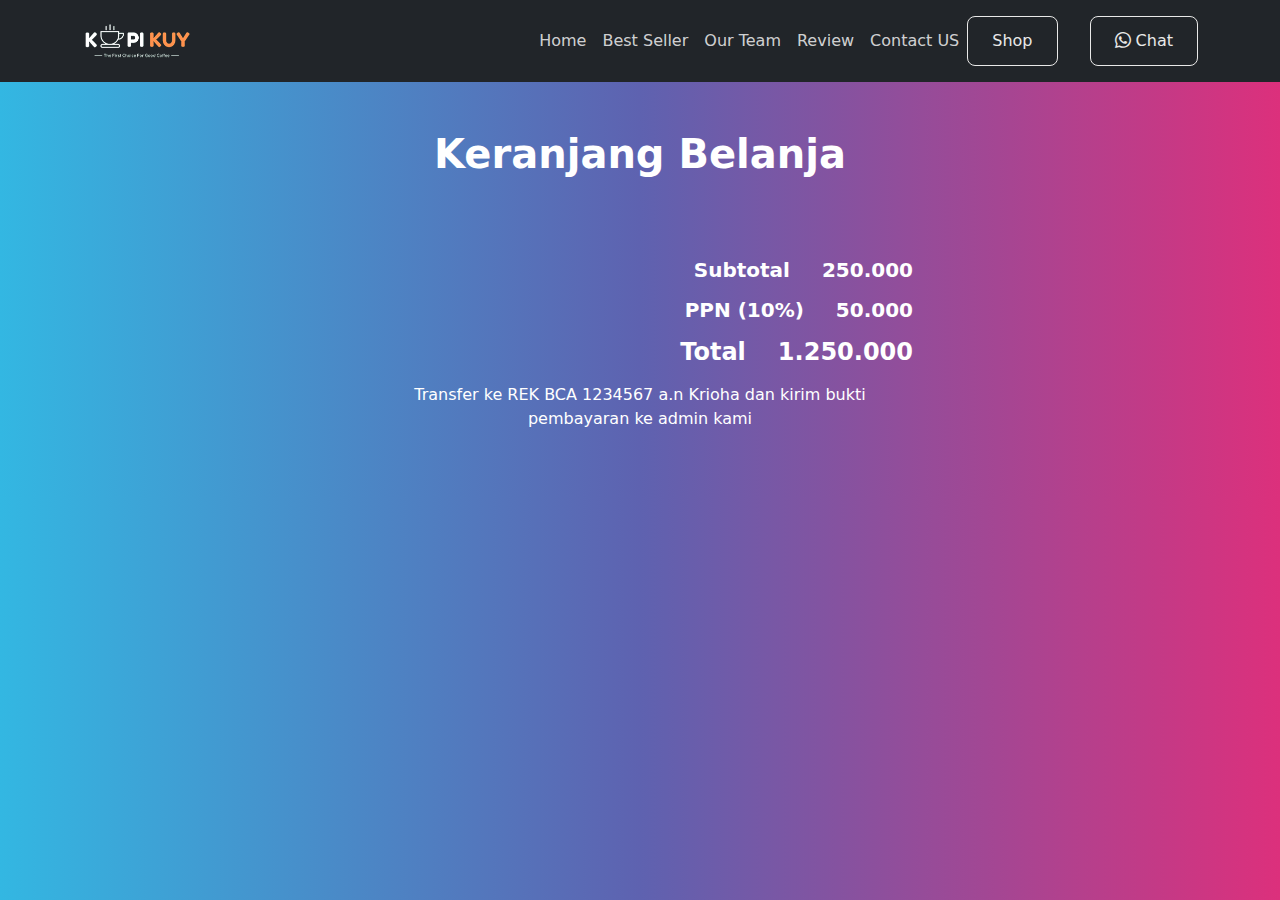
<file: cart.html>
<!DOCTYPE html>
<html lang="id">

<head>
    <meta charset="UTF-8">
    <meta name="viewport" content="width=device-width, initial-scale=1.0">
    <title>Keranjang Belanja</title>
    <link rel="shortcut icon" href="images/favicon.ico" type="image/x-icon">
    <link rel="stylesheet" href="vendor/bootstrap/quartz.css">
    <link rel="stylesheet" href="vendor/bootstrap/bootstrap-icons.css">
</head>

<body>
    <nav class="navbar navbar-dark bg-dark navbar-expand-lg bisadicopy">
        <div class="container">
            <a class="navbar-brand" href="https://www.rikikurnia.com">
                <img src="images/logo/logo_kuy.png" height="40" alt="image">
            </a>
            <button class="navbar-toggler" type="button" data-bs-toggle="collapse" data-bs-target="#navbarNav11"
                aria-controls="navbarNav11" aria-expanded="false" aria-label="Toggle navigation">
                <span class="navbar-toggler-icon"></span>
            </button>
            <div class="collapse navbar-collapse" id="navbarNav11">
                <ul class="navbar-nav ms-auto">
                    <li class="nav-item">
                        <a class="nav-link" href="index.html">Home</a>
                    </li>
                    <li class="nav-item active">
                        <a class="nav-link" href="index.html#best-seller">Best Seller</a>
                    </li>
                    <li class="nav-item">
                        <a class="nav-link" href="index.html#our-team">Our Team</a>
                    </li>
                    <li class="nav-item">
                        <a class="nav-link" href="index.html#review">Review</a>
                    </li>
                    <li class="nav-item">
                        <a class="nav-link" href="index.html#contact-us">Contact US</a>
                    </li>
                </ul>
                <a href="produk.html" class="btn btn-outline-light position-relative">
                    Shop
                </a>

                <a class="btn btn-outline-light ms-md-3"
                    href="https://wa.me/6281290465033?text=Halo saya mau beli kopi">
                    <i class="bi bi-whatsapp"></i> Chat
                </a>
            </div>
        </div>
    </nav>

    <section class="keranjang">
        <div class="container my-4">
            <h1 class="text-center mb-3">Keranjang Belanja</h1>

            <div class="row justify-content-center">
                <div class="col-12 col-md-6">
                    <ul class="list-group mb-4" id="ul_list_produk">

                    </ul>
                </div>
            </div>
            <div class="row justify-content-center">
                <div id="keteranganharga" class="col-12 col-md-6">
                    <div class="d-flex align-items-center justify-content-end">
                        <h5 class="me-3 text-end">Subtotal</h5>
                        <h5 id="subtotal_html">250.000</h5>
                    </div>
                    <div class="d-flex align-items-center justify-content-end">
                        <h5 class="me-3 text-end">PPN (10%)</h5>
                        <h5 id="ppn_html">50.000</h5>
                    </div>
                    <div class="d-flex align-items-center justify-content-end">
                        <h4 class="me-3 text-end">Total</h4>
                        <h4 id="total_html">1.250.000</h4>
                    </div>
                    <p class="text-center">Transfer ke REK BCA 1234567 a.n Krioha dan kirim bukti pembayaran ke
                        admin kami</p>
                </div>
            </div>

        </div>
    </section>


    <script>

        var tmp_list_belanja = []
        var hargatotal = 0

        function updateListCart() {

            var list_belanja = localStorage.getItem("list_belanja")
            if (list_belanja != null) {
                var list_belanja_object = JSON.parse(localStorage.getItem("list_belanja"))
                list_belanja_object.forEach(item => {

                    hargatotal += item.hargaint

                    var idx = tmp_list_belanja.findIndex(itemTMP => {
                        if (itemTMP.nama === item.nama) {
                            return true;
                        }
                        return false;
                    })

                    if (idx !== -1) {
                        tmp_list_belanja[idx].qty = tmp_list_belanja[idx].qty + 1
                    } else {
                        tmp_list_belanja.push(item)
                    }
                })
                updateTampilan()
            }
        }

        updateListCart()

        function updateTampilan() {
            if (tmp_list_belanja.length < 1) {
                ul_list_produk.innerHTML = `<li class="list-group-item d-flex justify-content-center align-items-center"><h3>Keranjang Belanja Anda Kosong</h3></li>`
                keteranganharga.classList.add("d-none")
            } else {
                keteranganharga.classList.remove("d-none")
                var template_list = ``
                tmp_list_belanja.forEach((item, index) => {
                    template_list += `<li class="list-group-item d-flex justify-content-between align-items-center">
                            <img src="${item.foto}" height="40" width="40">
                            <div class="ms-2 me-auto">
                                <div class="fw-bold">${item.nama}</div>
                                <span class="harga">${item.harga}</span> x
                                <span class="jumlah">${item.qty}</span>
                            </div>
                            <div class="fw-bold mx-3">${titikPemisahRupiah(item.hargaint * item.qty)}</div>
                            <button onclick="hapusProduk(${index})" class="btn btn-danger btn-sm">Hapus</span>
                        </li>`
                })
                ul_list_produk.innerHTML = template_list
                subtotal_html.innerHTML = titikPemisahRupiah(hargatotal)
                ppn_html.innerHTML = titikPemisahRupiah(hargatotal * 10 / 100)
                total_html.innerHTML = titikPemisahRupiah(hargatotal + (hargatotal * 10 / 100))
            }


        }

        /* Fungsi Untuk memberi titik ribuan pada rupiah untuk memudahkan pembacaan harga */
        function titikPemisahRupiah(x) {
            return x.toString().replace(/\B(?=(\d{3})+(?!\d))/g, ".");
        }

        /* Fungsi untuk menghapus quantity dan produk pada cart */

        function hapusProduk(index) {
            hargatotal = hargatotal - tmp_list_belanja[index].hargaint

            var list_belanja = localStorage.getItem("list_belanja")
            var list_belanja_object = JSON.parse(localStorage.getItem("list_belanja"))
            var nama_produk = tmp_list_belanja[index].nama

            var idx = list_belanja_object.findIndex(itemTMP => {
                if (itemTMP.nama === nama_produk) {
                    return true;
                }
                return false;
            })

            if (idx !== -1) {
                list_belanja_object.splice(idx, 1)
                localStorage.setItem("list_belanja", JSON.stringify(list_belanja_object))
            }
            if (tmp_list_belanja[index].qty > 1) {
                tmp_list_belanja[index].qty = tmp_list_belanja[index].qty - 1
            } else {
                tmp_list_belanja.splice(index, 1)
            }
            updateTampilan()

        }

    </script>

</body>

</html>
</file>
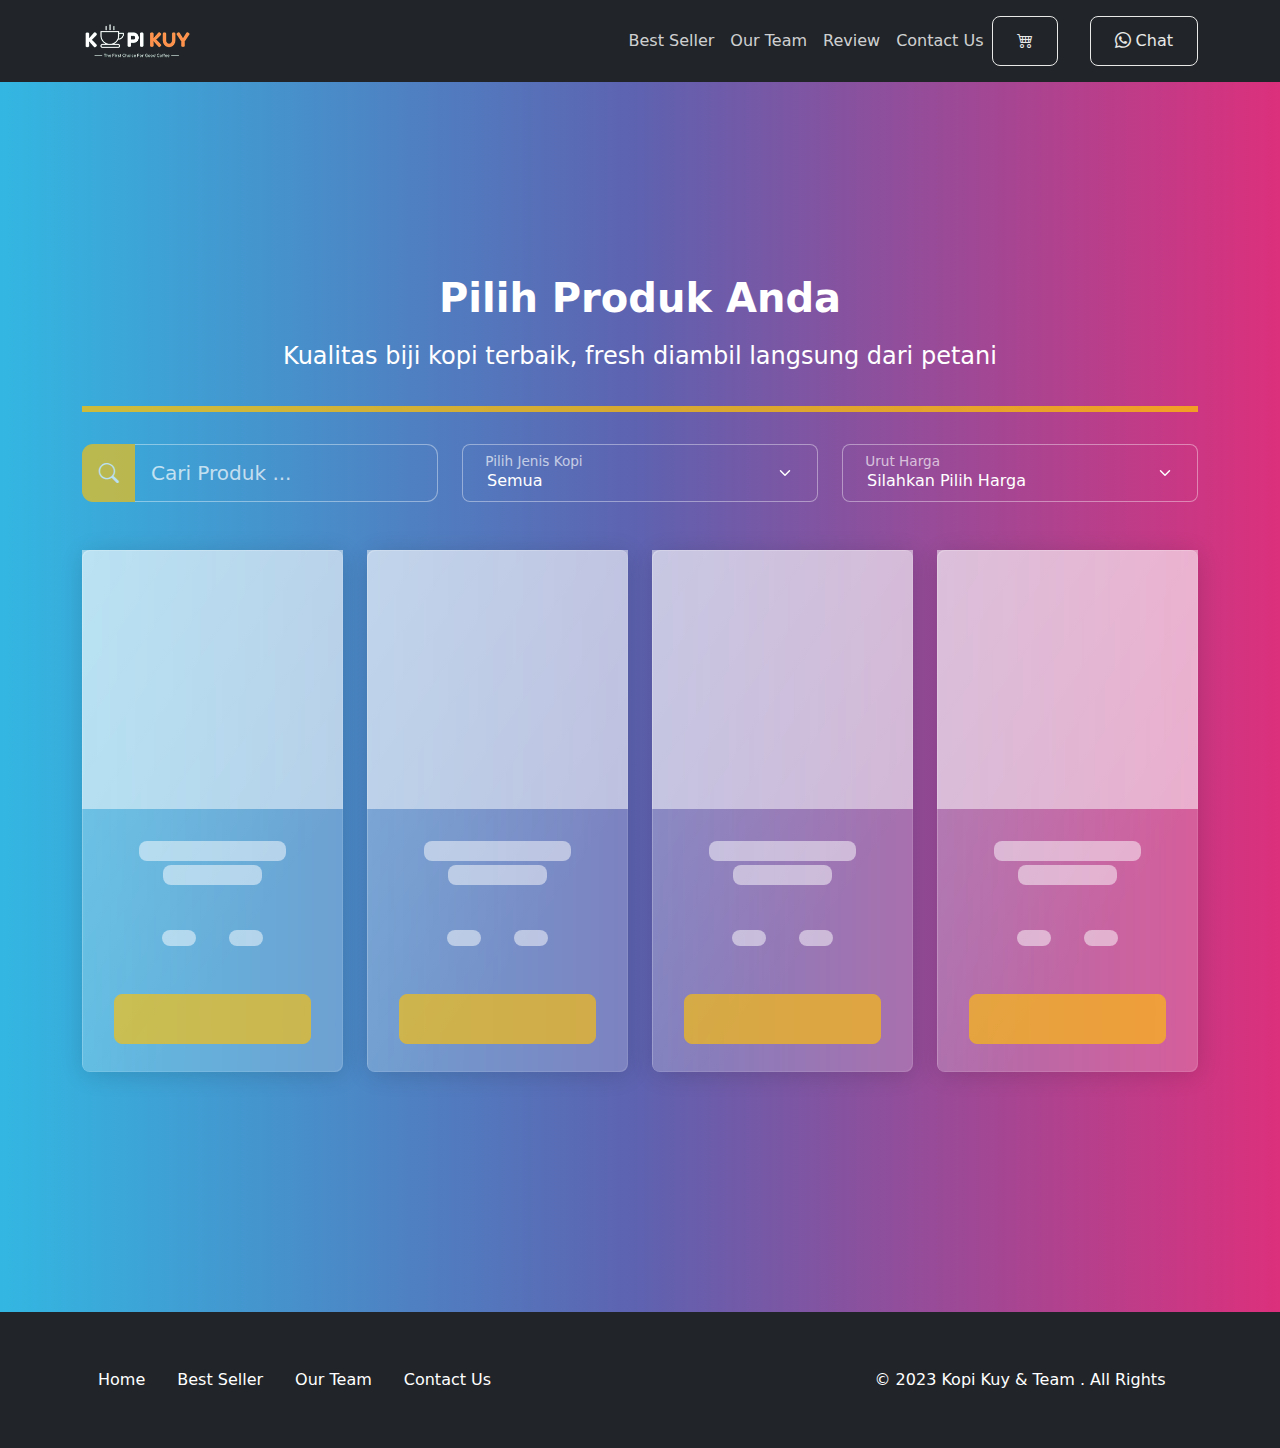
<file: produk.html>
<!DOCTYPE html>
<html lang="id">

<head>
    <meta charset="UTF-8">
    <meta http-equiv="X-UA-Compatible" content="IE=edge">
    <meta name="viewport" content="width=device-width, initial-scale=1.0">
    <link rel="shortcut icon" href="images/favicon/favicon.ico" type="image/x-icon">
    <title>Produk</title>
    <link rel="shortcut icon" href="images/favicon.ico" type="image/x-icon">
    <link rel="stylesheet" href="vendor/bootstrap/quartz.css">
    <link rel="stylesheet" href="vendor/bootstrap/bootstrap-icons.css">
    <script src="vendor/bootstrap/bootstrap.bundle.min.js"></script>
    <script src="js/jquery-3.6.3.min.js"></script>
    <style>
        #produk_not_found {
            display: flex;
            align-items: center;
            flex-direction: column;
            justify-content: center;
            height: 330px;
            border: 1px solid #d1d1d1;
            border-radius: 10px;
            margin: 10px 0;
            padding: 30px;
            font-size: 1.2rem;
            font-weight: 400;
        }
        /* tulis kode CSS internal di bawah sini */
        .produk .card img {
          width: 100%;
          aspect-ratio: 1;
          object-fit: cover;
        }

        .produk .card-title {
          height: 45px;
        }

        .produk .hargasize {
          height: 45px;
        }
        #back-top {
            top: -30px;
            right: 40px;
        }

        @media (max-width:600px) {
            #back-top {
                width: fit-content;
                top: -50px;
                left: 50%;
                transform: translate(-50%, 50%);
            }
        }
        /* Batas Akhir penulisan kode CSS internal */
    </style>
</head>

<body>
    <!-- Tulis Kode Bootstrap Di Bawah Sini -->
    <nav class="navbar sticky-top navbar-dark bg-dark navbar-expand-lg bisadicopy">
      <div class="container">
          <a class="navbar-brand" href="index.html">
              <img src="images/logo/logo_kuy.png" height="40" alt="image">
          </a>
          <button class="navbar-toggler" type="button" data-bs-toggle="collapse" data-bs-target="#navbarNav11"
              aria-controls="navbarNav11" aria-expanded="false" aria-label="Toggle navigation">
              <span class="navbar-toggler-icon"></span>
          </button>
          <div class="collapse navbar-collapse" id="navbarNav11">
              <ul class="navbar-nav ms-auto">
                  <li class="nav-item">
                      <a class="nav-link" href="index.html#best-seller">Best Seller</a>
                  </li>
                  <li class="nav-item">
                      <a class="nav-link" href="index.html#our-team">Our Team</a>
                  </li>
                  <li class="nav-item">
                      <a class="nav-link" href="index.html#review">Review</a>
                  </li>
                  <li class="nav-item">
                      <a class="nav-link" href="index.html#contact-us">Contact Us</a>
                  </li>
              </ul>
              <a href="cart.html" class="btn btn-outline-light position-relative">
                <i class="bi bi-cart4"></i>
                <span id="cart_icon"
                    class="position-absolute top-0 start-100 translate-middle badge rounded-pill bg-danger">
                    0
                </span>
              </a>

              <a target="_blank" class="btn btn-outline-light ms-md-3"
                  href="https://wa.me/6281291551234?text=halo kopi kuy saya mau pesan"><i class="bi bi-whatsapp"></i>
                  Chat</a>
          </div>
      </div>
    </nav>

    <section class="riki-block produk text-center my-5 py-5">
      <div class="container">
          <h1>Pilih Produk Anda</h1>
          <p class="fs-4">Kualitas biji kopi terbaik, fresh diambil langsung dari petani</p>
          <hr class="border border-warning border-3 opacity-75">

          <!-- Ini Untuk Select -->
          <div class="row gap-2 gap-md-0">
              <div class="col-md-4">
                  <div class="input-group input-group-lg h-100">
                      <button aria-readonly="true" disabled class="btn btn-warning" type="button" id="btn-cari-produk">
                          <i class="bi bi-search"></i>
                      </button>
                      <input id="cari-produk" type="search" class="form-control" placeholder="Cari Produk ..." aria-label="Cari produk search">
                    </div>
              </div>
              <div class="col-md-4">
                  <div class="form-floating">
                      <select class="form-select" id="select_kopi">
                          <option selected value="semua">Semua</option>
                          <option value="arabica">Arabica</option>
                          <option value="robusta">Robusta</option>
                          <option value="nonkopi">Non Kopi</option>
                      </select>
                      <label for="select_kopi">Pilih Jenis Kopi</label>
                  </div>
              </div>
              <div class="col-md-4">
                  <div class="form-floating">
                      <select class="form-select" id="filter_harga">
                          <option selected disabled>Silahkan Pilih Harga</option>
                          <option value="paling_mahal">Paling Mahal</option>
                          <option value="paling_murah">Paling Murah</option>
                      </select>
                      <label for="filter_harga">Urut Harga</label>
                  </div>
              </div>
          </div>

          <div id="produk_not_found" class="mt-4">
              <svg class="w-25" xmlns="http://www.w3.org/2000/svg" data-name="Layer 1" width="982.48732" height="763.01413" viewBox="0 0 982.48732 763.01413" xmlns:xlink="http://www.w3.org/1999/xlink"><circle cx="559.4329" cy="333.06116" r="40.02979" fill="#e6e6e6"/><path d="M766.295,452.99465l-41.832-41.832a44.307,44.307,0,0,0-14.42627-61.92578,44.45758,44.45758,0,0,0-58.91358,12.23779,44.30652,44.30652,0,0,0,60.03321,62.99512l41.832,41.832A9.40939,9.40939,0,0,0,766.295,452.99465ZM709.59431,409.6011a31.68421,31.68421,0,1,1,9.27978-22.40381A31.58568,31.58568,0,0,1,709.59431,409.6011Z" transform="translate(-108.75634 -68.49293)" fill="#3f3d56"/><path d="M1069.529,514.69884C1176.50914,633.00725,866.39184,803.50707,615.8095,803.50707S191.86334,671.39983,162.09,514.69884C89.89987,134.75174,777.16735-106.74054,615.8095,225.89055,380.61181,710.73882,985.27984,421.5284,1069.529,514.69884Z" transform="translate(-108.75634 -68.49293)" fill="#e6e6e6"/><path d="M1021.529,542.69884C1128.50914,661.00725,818.39184,831.50707,567.8095,831.50707S143.86334,699.39983,114.09,542.69884C41.89987,162.75174,729.16735-78.74054,567.8095,253.89055,332.61181,738.73882,937.27984,449.5284,1021.529,542.69884Z" transform="translate(-108.75634 -68.49293)" fill="#3f3d56"/><path d="M258.35026,265.31823c-75.06741-3.30525-133.27133-19.49788-132.50668-36.86436.45844-10.41178,21.70324-18.7842,58.28677-22.96955a1,1,0,1,1,.22727,1.987c-34.46168,3.943-56.11733,12.01678-56.516,21.07051-.69148,15.70451,59.11433,31.63093,130.59659,34.77832s132.4564-7.461,133.14787-23.16554c.40032-9.09178-20.59681-19.06558-54.79775-26.0284a1.00008,1.00008,0,1,1,.3991-1.95993c36.3011,7.39058,56.85694,17.624,56.39672,28.0763C392.81953,257.60908,333.41767,268.62348,258.35026,265.31823Z" transform="translate(-108.75634 -68.49293)" fill="#198754"/><path d="M191.67927,268.22672a76.98277,76.98277,0,0,0,133.03578,5.52178A1211.97551,1211.97551,0,0,1,191.67927,268.22672Z" transform="translate(-108.75634 -68.49293)" fill="#198754"/><path d="M333.019,252.71347a76.997,76.997,0,1,0-147.74945-5.70562A572.23325,572.23325,0,0,0,333.019,252.71347Z" transform="translate(-108.75634 -68.49293)" fill="#198754"/><circle cx="168.83353" cy="123.60073" r="9" fill="#fff"/><circle cx="122.51347" cy="152.59128" r="15" fill="#fff"/><circle cx="348.90479" cy="142.89813" r="9.99975" fill="#198754"/><circle cx="122.90479" cy="452.89813" r="6.00007" fill="#e6e6e6"/><circle cx="542.90479" cy="658.89813" r="6.00007" fill="#e6e6e6"/><circle cx="151.90479" cy="339.89813" r="3.00007" fill="#e6e6e6"/><circle cx="399.90479" cy="563.89813" r="3.00007" fill="#e6e6e6"/><circle cx="850.90479" cy="534.89813" r="3.00007" fill="#e6e6e6"/><circle cx="709.90479" cy="623.89813" r="3.00007" fill="#e6e6e6"/><circle cx="562.90479" cy="515.89813" r="3.00007" fill="#e6e6e6"/><circle cx="372.90479" cy="219.89813" r="3.00007" fill="#e6e6e6"/><circle cx="396.90479" cy="71.89813" r="3.00007" fill="#e6e6e6"/><circle cx="382.90479" cy="694.89813" r="3.00007" fill="#e6e6e6"/><circle cx="234.90479" cy="631.89813" r="3.00007" fill="#e6e6e6"/><circle cx="703.90479" cy="523.89813" r="3.00007" fill="#e6e6e6"/><circle cx="148.3737" cy="224.7987" r="9" fill="#fff"/><path d="M460.6612,431.39114c0,26.88035-41.55939,89.516-53.70465,107.24669a3.99188,3.99188,0,0,1-6.5907,0c-12.14526-17.73066-53.70465-80.36634-53.70465-107.24669a57,57,0,1,1,114,0Z" transform="translate(-108.75634 -68.49293)" fill="#fff"/><circle cx="294.90486" cy="358.8982" r="29" fill="#198754"/><ellipse cx="294.40486" cy="496.3982" rx="33.5" ry="6.5" fill="#fff"/><path d="M925.60957,386.41245a10.52681,10.52681,0,0,0-.64106,1.52851l-47.783,13.27682-8.61085-8.42662L854.1589,404.12429,867.953,420.52338a8,8,0,0,0,9.35283,2.169l51.61632-22.78484a10.49709,10.49709,0,1,0-3.31256-13.49509Z" transform="translate(-108.75634 -68.49293)" fill="#ffb8b8"/><path d="M875.50191,401.996l-17.9352,13.95958a4.5,4.5,0,0,1-6.68163-1.33719L839.73843,394.891a12.49741,12.49741,0,0,1,19.76923-15.29426l16.33819,15.59379a4.5,4.5,0,0,1-.34394,6.80543Z" transform="translate(-108.75634 -68.49293)" fill="#198754"/><path d="M930.19158,379.80967l18.18807,8.1829a3.14913,3.14913,0,0,1,1.57976,4.16384l-2.15339,4.78633a1.05293,1.05293,0,0,1,.52659,1.38795l-.86136,1.91453a1.05292,1.05292,0,0,1-1.388.52659l-.86136,1.91453a1.05292,1.05292,0,0,1,.52659,1.388l-.86136,1.91453a1.0529,1.0529,0,0,1-1.38794.52659L931.8709,432.36162a3.14914,3.14914,0,0,1-4.16384,1.57977l-18.18807-8.1829a3.14915,3.14915,0,0,1-1.57977-4.16384l18.08852-40.20522A3.14913,3.14913,0,0,1,930.19158,379.80967Z" transform="translate(-108.75634 -68.49293)" fill="#3f3d56"/><path d="M912.82137,423.21181l14.59056,6.57106a3.03424,3.03424,0,0,0,3.99937-1.51155l6.73892-14.98951,2.34078-5.196,6.09875-13.562a3.026,3.026,0,0,0-1.51149-3.98886l-4.58726-2.06786L930.47694,383.964a3.02112,3.02112,0,0,0-3.98861,1.522L920.589,398.59669l-6.7179,14.92653-2.56118,5.69979A3.022,3.022,0,0,0,912.82137,423.21181Z" transform="translate(-108.75634 -68.49293)" fill="#f2f2f2"/><polygon points="773.577 540.443 785.837 540.442 791.67 493.154 773.575 493.155 773.577 540.443" fill="#ffb8b8"/><path d="M879.2066,604.93325l24.1438-.001h.001a15.38605,15.38605,0,0,1,15.38648,15.38623v.5l-39.53052.00146Z" transform="translate(-108.75634 -68.49293)" fill="#2f2e41"/><polygon points="805.577 537.443 817.837 537.442 823.67 490.154 805.575 490.155 805.577 537.443" fill="#ffb8b8"/><path d="M911.2066,601.93325l24.1438-.001h.001a15.38605,15.38605,0,0,1,15.38648,15.38623v.5l-39.53052.00146Z" transform="translate(-108.75634 -68.49293)" fill="#2f2e41"/><path d="M827.34138,497.97109a39.41035,39.41035,0,0,0,36.8999,26.81006l.62012.01c6.32959.18,13.75976-1.86,21.0498-4.79,14.3999-5.79,28.23-15.06,31.8999-17.61l-6.21972,59.79-2.52,24.24a4.51415,4.51415,0,0,0,4.48,4.97h15.52978a4.50547,4.50547,0,0,0,4.35987-3.36l25.64013-97.65a19.032,19.032,0,0,0-19.71-23.83l-53.25976,3.65,3.71972-14.88-47.54-3.16-.13965.1c-1.14013.83-2.25,1.7-3.31005,2.61a40.27149,40.27149,0,0,0-6.99024,7.66A38.48741,38.48741,0,0,0,827.34138,497.97109Z" transform="translate(-108.75634 -68.49293)" fill="#2f2e41"/><path d="M827.34138,497.97109a39.41035,39.41035,0,0,0,36.8999,26.81006,196.14623,196.14623,0,0,0,22.56982-13.39l-.8999,8.61-7.83984,75.42a4.51415,4.51415,0,0,0,4.48,4.97h15.52978a4.50547,4.50547,0,0,0,4.35987-3.36l9.15039-34.85,16.48974-62.8a19.032,19.032,0,0,0-19.71-23.83l-53.25976,3.65,3.71972-14.88-26.98-1.79A38.48741,38.48741,0,0,0,827.34138,497.97109Z" transform="translate(-108.75634 -68.49293)" fill="#2f2e41"/><path d="M838.7735,458.32082l-.35766-.043-8.29517-40.78515c-.071-.354-6.85229-35.5332,13.93677-53.92432l.36182-2.51709a4.50032,4.50032,0,0,1,5.78711-3.65771l19.58471,6.0747a4.49086,4.49086,0,0,1,3.019,5.4419l-1.90381,7.2417c2.63989,3.1001,33.7146,40.51221,22.89038,69.33545L888.9488,464.439Z" transform="translate(-108.75634 -68.49293)" fill="#198754"/><path d="M920.09389,426.48986a10.52591,10.52591,0,0,0-1.32908.99037l-47.89739-12.858-3.13136-11.634-18.17538,2.43095,3.54192,21.13437a8,8,0,0,0,6.95146,6.62248l56.032,6.619a10.4971,10.4971,0,1,0,4.00785-13.30516Z" transform="translate(-108.75634 -68.49293)" fill="#ffb8b8"/><path d="M869.022,414.43646,846.48068,417.34a4.5,4.5,0,0,1-5.07405-4.54822l.42987-22.65461a12.49741,12.49741,0,0,1,24.79917-3.12052l6.14215,21.73423a4.5,4.5,0,0,1-3.75583,5.68559Z" transform="translate(-108.75634 -68.49293)" fill="#198754"/><circle cx="753.92061" cy="258.80372" r="24.56103" fill="#ffb8b8"/><path d="M861.3848,329.34791l-3.075-5.59966c-5.82461,23.73215,4.46383,43.37315,4.46383,43.37315l-39.93243-18.601.38033-6.59991-3.95134,4.484-5.67747-3.12872-.74992-4.28064-4.28563,1.06158,15.64354-28.38736c15.18238-27.01314,37.25508-16.69982,37.25508-16.69982,35.11544-1.66934,30.82681,32.97543,30.82681,32.97543Z" transform="translate(-108.75634 -68.49293)" fill="#2f2e41"/><ellipse cx="556.1612" cy="472.39114" rx="12.17949" ry="47.5" transform="translate(-275.75171 306.36236) rotate(-32.66242)" fill="#3f3d56"/></svg>
              <h6 class="fs-5 mt-3">Produk tidak ditemukan</h6>
              <p class="fs-6">Produk yang anda cari tidak ditemukan, silahkan cari produk lainnya</p>
          </div>

          <div id="baris_produk" class="row row-cols-1 row-cols-sm-2 row-cols-md-3 row-cols-lg-4 text-center mt-4">
          </div>
      </div>
  </section>

      
      <footer class="riki-block footer-small py-4 bg-dark">
        <div class="container">
          <div class="row align-items-center">
            <div class="col-12 col-md-8">
              <ul class="nav justify-content-center justify-content-md-start">
                <li class="nav-item active">
                  <a class="nav-link" href="index.html">Home</a>
              </li>
              <li class="nav-item">
                  <a class="nav-link" href="index.html#best-seller">Best Seller</a>
              </li>
              <li class="nav-item">
                  <a class="nav-link" href="index.html#our-team">Our Team</a>
              </li>
              <li class="nav-item">
                  <a class="nav-link" href="index.html#contact-us">Contact Us</a>
              </li>
              </ul>
            </div>
    
            <div class="col-12 col-md-4 mt-4 mt-md-0 text-center text-md-right">
              &copy; 2023 Kopi Kuy &amp; Team . All Rights 
            </div>
          </div>
        </div>
      </footer>



    <!-- Batas Akhir penulisan kode Bootstrap -->
    <script>
        /* Tulis Javascript Di bawah Sini */
        var sumber = "https://rikikurnia.com/prakerja/api/kopi"
        var sumber2 = "data.json"
        var selectedData = [];

        var $produkNotFound = $("#produk_not_found");
        var $backTop = $("#back-top");

        $produkNotFound.hide();

        $backTop.click(function () {
            $("html, body").scrollTop(0);
        });

        function showLoadingFetchData() {
            [1,2,3,4].forEach(item => {
                baris_produk.innerHTML += `
                        <div class="col mb-4">
                            <div class="card p-0" aria-hidden="true">
                                <span class="placeholder" style="height: 259px;"></span>
                                <div class="card-body">
                                    <h5 class="card-title placeholder-glow">
                                        <span class="placeholder col-9 rounded"></span>
                                        <span class="placeholder col-6 rounded"></span>
                                    </h5>
                                    <p class="card-text placeholder-glow d-flex gap-2 justify-content-between my-4 mx-4">
                                        <span class="placeholder col-4 rounded"></span>
                                        <span class="placeholder col-4 rounded"></span>
                                    </p>
                                    <a class="btn btn-warning disabled placeholder w-100"></a>
                                    
                                </div>
                            </div>
                        </div>
                    `;
            });
        }

        

        function fetchData(dipilih) {
            showLoadingFetchData();
            if (dipilih === "semua") {
                $.when(
                    $.getJSON(sumber),
                    $.getJSON(sumber2)
                ).then(function (dataSumber, dataSumber2) {
                    selectedData = [...dataSumber[0].robusta, ...dataSumber2[0].nonkopi, ...dataSumber[0].arabica];
                    displayData(selectedData);
                });
            } else if (dipilih === "nonkopi") {
                $.getJSON(sumber2).then(function (data) {
                    selectedData = data.nonkopi;
                    displayData(selectedData);
                });
            } else {
                $.getJSON(sumber).then(function (data) {
                    selectedData = data[dipilih];
                    displayData(selectedData);
                });
            }
        }

        function displayData(data_kopi) {
            baris_produk.innerHTML = "";

            if (data_kopi.length === 0) {
                $produkNotFound.show();
            } else {
                $produkNotFound.hide();
                data_kopi.forEach(item => {
                    baris_produk.innerHTML += `<div class="col mb-4">
                            <div class="card">
                                <img src="${item.foto}" class="card-img-top" alt="...">
                                <div class="card-body">
                                    <h5 class="card-title">${item.nama}</h5>
                                    <div class="row hargasize my-4">
                                        <div class="col">
                                            ${item.size}
                                        </div>
                                        <div class="col fw-bold text-primary">
                                            Rp. ${item.harga}
                                        </div>
                                    </div>
                                    <button onclick='addToCart(${JSON.stringify({ nama: item.nama, harga: item.harga, foto: item.foto, hargaint: (item.harga.split(".").join("")) * 1, qty: 1 })})' href="${item.link}" class="addToCart btn btn-warning w-100">
                                      <i class="bi bi-cart4"></i> Add To Cart
                                    </button>
                                </div>
                            </div>
                        </div>`;
                });
            }
        }

        var list_belanja = []
        function addToCart(item) {
            //itemObj = JSON.parse(item)
            list_belanja.push(item)
            localStorage.setItem("list_belanja", JSON.stringify(list_belanja))
            alert("Berhasil Menambah Produk")
            updateCartIcon()
        }
        function updateCartIcon() {
            cart_icon.classList.add("d-none")
            let list_belanja = localStorage.getItem("list_belanja")
            if (list_belanja != null) {
                list_belanja = JSON.parse(list_belanja)
                cart_icon.textContent = list_belanja.length
                if (list_belanja.length > 0) cart_icon.classList.remove("d-none")
            }
        }
        updateCartIcon()

        $(document).ready(function () {
            fetchData("semua");

            $("#select_kopi").change(function () {
                var dipilih = $(this).val();
                fetchData(dipilih);
            });

            $("#filter_harga").change(function () {
                var dipilih = $(this).val();
                var keyword = $("#cari-produk").val().toLowerCase();
                
                if (dipilih === "paling_mahal") {
                    selectedData.sort((a, b) => b.harga - a.harga);
                } else if (dipilih === "paling_murah") {
                    selectedData.sort((a, b) => a.harga - b.harga);
                }

                if (keyword !== "") {
                    var filteredData = selectedData.filter(item => item.nama.toLowerCase().includes(keyword));
                    displayData(filteredData);
                } else {
                    // If no search keyword, display the sorted selectedData
                    displayData(selectedData);
                }
            });

            $("#cari-produk").on("input", function () {
                var keyword = $(this).val().toLowerCase();
                var filteredData = selectedData.filter(item => item.nama.toLowerCase().includes(keyword));
                displayData(filteredData);
            });
        });
        /* Batas Akhir penulisan kode Javascript */
    </script>
</body>

</html>
</file>
<file: vendor/bootstrap/quartz.css>
@charset "UTF-8";/*!
 * Bootswatch v5.2.3 (https://bootswatch.com)
 * Theme: quartz
 * Copyright 2012-2022 Thomas Park
 * Licensed under MIT
 * Based on Bootstrap
*//*!
 * Bootstrap  v5.2.3 (https://getbootstrap.com/)
 * Copyright 2011-2022 The Bootstrap Authors
 * Copyright 2011-2022 Twitter, Inc.
 * Licensed under MIT (https://github.com/twbs/bootstrap/blob/main/LICENSE)
 */:root{--bs-blue:#3a8fd9;--bs-indigo:#6610f2;--bs-purple:#686dc3;--bs-pink:#e83283;--bs-red:#fc346f;--bs-orange:#fd7e14;--bs-yellow:#ffc107;--bs-green:#41d7a7;--bs-teal:#528fb3;--bs-cyan:#39cbfb;--bs-black:#000;--bs-white:#fff;--bs-gray:#6c757d;--bs-gray-dark:#343a40;--bs-gray-100:#f8f9fa;--bs-gray-200:#e9e9e8;--bs-gray-300:#dee2e6;--bs-gray-400:#ced4da;--bs-gray-500:#adb5bd;--bs-gray-600:#6c757d;--bs-gray-700:#495057;--bs-gray-800:#343a40;--bs-gray-900:#212529;--bs-primary:#e83283;--bs-secondary:rgba(255, 255, 255, 0.4);--bs-success:#41d7a7;--bs-info:#39cbfb;--bs-warning:#ffc107;--bs-danger:#fd7e14;--bs-light:#e9e9e8;--bs-dark:#212529;--bs-primary-rgb:232,50,131;--bs-secondary-rgb:255,255,255;--bs-success-rgb:65,215,167;--bs-info-rgb:57,203,251;--bs-warning-rgb:255,193,7;--bs-danger-rgb:253,126,20;--bs-light-rgb:233,233,232;--bs-dark-rgb:33,37,41;--bs-white-rgb:255,255,255;--bs-black-rgb:0,0,0;--bs-body-color-rgb:255,255,255;--bs-body-bg-rgb:104,109,195;--bs-font-sans-serif:system-ui,-apple-system,"Segoe UI",Roboto,"Helvetica Neue","Noto Sans","Liberation Sans",Arial,sans-serif,"Apple Color Emoji","Segoe UI Emoji","Segoe UI Symbol","Noto Color Emoji";--bs-font-monospace:SFMono-Regular,Menlo,Monaco,Consolas,"Liberation Mono","Courier New",monospace;--bs-gradient:linear-gradient(180deg, rgba(255, 255, 255, 0.15), rgba(255, 255, 255, 0));--bs-body-font-family:var(--bs-font-sans-serif);--bs-body-font-size:1rem;--bs-body-font-weight:400;--bs-body-line-height:1.5;--bs-body-color:#fff;--bs-body-bg:#686dc3;--bs-border-width:1px;--bs-border-style:solid;--bs-border-color:rgba(255, 255, 255, 0.2);--bs-border-color-translucent:rgba(0, 0, 0, 0.175);--bs-border-radius:0.5rem;--bs-border-radius-sm:0.6rem;--bs-border-radius-lg:0.7rem;--bs-border-radius-xl:1rem;--bs-border-radius-2xl:2rem;--bs-border-radius-pill:50rem;--bs-link-color:#fff;--bs-link-hover-color:#cccccc;--bs-code-color:#e83283;--bs-highlight-bg:#fff3cd}*,::after,::before{box-sizing:border-box}@media (prefers-reduced-motion:no-preference){:root{scroll-behavior:smooth}}body{margin:0;font-family:var(--bs-body-font-family);font-size:var(--bs-body-font-size);font-weight:var(--bs-body-font-weight);line-height:var(--bs-body-line-height);color:var(--bs-body-color);text-align:var(--bs-body-text-align);background-color:var(--bs-body-bg);-webkit-text-size-adjust:100%;-webkit-tap-highlight-color:transparent}hr{margin:2rem 0;color:inherit;border:0;border-top:1px solid;opacity:.25}.h1,.h2,.h3,.h4,.h5,.h6,h1,h2,h3,h4,h5,h6{margin-top:0;margin-bottom:1rem;font-weight:700;line-height:1.2}.h1,h1{font-size:calc(1.375rem + 1.5vw)}@media (min-width:1200px){.h1,h1{font-size:2.5rem}}.h2,h2{font-size:calc(1.325rem + .9vw)}@media (min-width:1200px){.h2,h2{font-size:2rem}}.h3,h3{font-size:calc(1.3rem + .6vw)}@media (min-width:1200px){.h3,h3{font-size:1.75rem}}.h4,h4{font-size:calc(1.275rem + .3vw)}@media (min-width:1200px){.h4,h4{font-size:1.5rem}}.h5,h5{font-size:1.25rem}.h6,h6{font-size:1rem}p{margin-top:0;margin-bottom:1rem}abbr[title]{-webkit-text-decoration:underline dotted;text-decoration:underline dotted;cursor:help;-webkit-text-decoration-skip-ink:none;text-decoration-skip-ink:none}address{margin-bottom:1rem;font-style:normal;line-height:inherit}ol,ul{padding-left:2rem}dl,ol,ul{margin-top:0;margin-bottom:1rem}ol ol,ol ul,ul ol,ul ul{margin-bottom:0}dt{font-weight:700}dd{margin-bottom:.5rem;margin-left:0}blockquote{margin:0 0 1rem}b,strong{font-weight:bolder}.small,small{font-size:.875em}.mark,mark{padding:.1875em;background-color:var(--bs-highlight-bg)}sub,sup{position:relative;font-size:.75em;line-height:0;vertical-align:baseline}sub{bottom:-.25em}sup{top:-.5em}a{color:var(--bs-link-color);text-decoration:underline}a:hover{color:var(--bs-link-hover-color)}a:not([href]):not([class]),a:not([href]):not([class]):hover{color:inherit;text-decoration:none}code,kbd,pre,samp{font-family:var(--bs-font-monospace);font-size:1em}pre{display:block;margin-top:0;margin-bottom:1rem;overflow:auto;font-size:.875em}pre code{font-size:inherit;color:inherit;word-break:normal}code{font-size:.875em;color:var(--bs-code-color);word-wrap:break-word}a>code{color:inherit}kbd{padding:.1875rem .375rem;font-size:.875em;color:var(--bs-body-bg);background-color:var(--bs-body-color);border-radius:.6rem}kbd kbd{padding:0;font-size:1em}figure{margin:0 0 1rem}img,svg{vertical-align:middle}table{caption-side:bottom;border-collapse:collapse}caption{padding-top:.5rem;padding-bottom:.5rem;color:rgba(255,255,255,.7);text-align:left}th{text-align:inherit;text-align:-webkit-match-parent}tbody,td,tfoot,th,thead,tr{border-color:inherit;border-style:solid;border-width:0}label{display:inline-block}button{border-radius:0}button:focus:not(:focus-visible){outline:0}button,input,optgroup,select,textarea{margin:0;font-family:inherit;font-size:inherit;line-height:inherit}button,select{text-transform:none}[role=button]{cursor:pointer}select{word-wrap:normal}select:disabled{opacity:1}[list]:not([type=date]):not([type=datetime-local]):not([type=month]):not([type=week]):not([type=time])::-webkit-calendar-picker-indicator{display:none!important}[type=button],[type=reset],[type=submit],button{-webkit-appearance:button}[type=button]:not(:disabled),[type=reset]:not(:disabled),[type=submit]:not(:disabled),button:not(:disabled){cursor:pointer}::-moz-focus-inner{padding:0;border-style:none}textarea{resize:vertical}fieldset{min-width:0;padding:0;margin:0;border:0}legend{float:left;width:100%;padding:0;margin-bottom:.5rem;font-size:calc(1.275rem + .3vw);line-height:inherit}@media (min-width:1200px){legend{font-size:1.5rem}}legend+*{clear:left}::-webkit-datetime-edit-day-field,::-webkit-datetime-edit-fields-wrapper,::-webkit-datetime-edit-hour-field,::-webkit-datetime-edit-minute,::-webkit-datetime-edit-month-field,::-webkit-datetime-edit-text,::-webkit-datetime-edit-year-field{padding:0}::-webkit-inner-spin-button{height:auto}[type=search]{outline-offset:-2px;-webkit-appearance:textfield}::-webkit-search-decoration{-webkit-appearance:none}::-webkit-color-swatch-wrapper{padding:0}::-webkit-file-upload-button{font:inherit;-webkit-appearance:button}::file-selector-button{font:inherit;-webkit-appearance:button}output{display:inline-block}iframe{border:0}summary{display:list-item;cursor:pointer}progress{vertical-align:baseline}[hidden]{display:none!important}.lead{font-size:1.25rem;font-weight:300}.display-1{font-size:calc(1.625rem + 4.5vw);font-weight:300;line-height:1.2}@media (min-width:1200px){.display-1{font-size:5rem}}.display-2{font-size:calc(1.575rem + 3.9vw);font-weight:300;line-height:1.2}@media (min-width:1200px){.display-2{font-size:4.5rem}}.display-3{font-size:calc(1.525rem + 3.3vw);font-weight:300;line-height:1.2}@media (min-width:1200px){.display-3{font-size:4rem}}.display-4{font-size:calc(1.475rem + 2.7vw);font-weight:300;line-height:1.2}@media (min-width:1200px){.display-4{font-size:3.5rem}}.display-5{font-size:calc(1.425rem + 2.1vw);font-weight:300;line-height:1.2}@media (min-width:1200px){.display-5{font-size:3rem}}.display-6{font-size:calc(1.375rem + 1.5vw);font-weight:300;line-height:1.2}@media (min-width:1200px){.display-6{font-size:2.5rem}}.list-unstyled{padding-left:0;list-style:none}.list-inline{padding-left:0;list-style:none}.list-inline-item{display:inline-block}.list-inline-item:not(:last-child){margin-right:.5rem}.initialism{font-size:.875em;text-transform:uppercase}.blockquote{margin-bottom:2rem;font-size:1.25rem}.blockquote>:last-child{margin-bottom:0}.blockquote-footer{margin-top:-2rem;margin-bottom:2rem;font-size:.875em;color:rgba(255,255,255,.7)}.blockquote-footer::before{content:"— "}.img-fluid{max-width:100%;height:auto}.img-thumbnail{padding:.25rem;background-color:#686dc3;border:1px solid var(--bs-border-color);border-radius:.5rem;max-width:100%;height:auto}.figure{display:inline-block}.figure-img{margin-bottom:1rem;line-height:1}.figure-caption{font-size:.875em;color:#6c757d}.container,.container-fluid,.container-lg,.container-md,.container-sm,.container-xl,.container-xxl{--bs-gutter-x:1.5rem;--bs-gutter-y:0;width:100%;padding-right:calc(var(--bs-gutter-x) * .5);padding-left:calc(var(--bs-gutter-x) * .5);margin-right:auto;margin-left:auto}@media (min-width:576px){.container,.container-sm{max-width:540px}}@media (min-width:768px){.container,.container-md,.container-sm{max-width:720px}}@media (min-width:992px){.container,.container-lg,.container-md,.container-sm{max-width:960px}}@media (min-width:1200px){.container,.container-lg,.container-md,.container-sm,.container-xl{max-width:1140px}}@media (min-width:1400px){.container,.container-lg,.container-md,.container-sm,.container-xl,.container-xxl{max-width:1320px}}.row{--bs-gutter-x:1.5rem;--bs-gutter-y:0;display:flex;flex-wrap:wrap;margin-top:calc(-1 * var(--bs-gutter-y));margin-right:calc(-.5 * var(--bs-gutter-x));margin-left:calc(-.5 * var(--bs-gutter-x))}.row>*{flex-shrink:0;width:100%;max-width:100%;padding-right:calc(var(--bs-gutter-x) * .5);padding-left:calc(var(--bs-gutter-x) * .5);margin-top:var(--bs-gutter-y)}.col{flex:1 0 0%}.row-cols-auto>*{flex:0 0 auto;width:auto}.row-cols-1>*{flex:0 0 auto;width:100%}.row-cols-2>*{flex:0 0 auto;width:50%}.row-cols-3>*{flex:0 0 auto;width:33.3333333333%}.row-cols-4>*{flex:0 0 auto;width:25%}.row-cols-5>*{flex:0 0 auto;width:20%}.row-cols-6>*{flex:0 0 auto;width:16.6666666667%}.col-auto{flex:0 0 auto;width:auto}.col-1{flex:0 0 auto;width:8.33333333%}.col-2{flex:0 0 auto;width:16.66666667%}.col-3{flex:0 0 auto;width:25%}.col-4{flex:0 0 auto;width:33.33333333%}.col-5{flex:0 0 auto;width:41.66666667%}.col-6{flex:0 0 auto;width:50%}.col-7{flex:0 0 auto;width:58.33333333%}.col-8{flex:0 0 auto;width:66.66666667%}.col-9{flex:0 0 auto;width:75%}.col-10{flex:0 0 auto;width:83.33333333%}.col-11{flex:0 0 auto;width:91.66666667%}.col-12{flex:0 0 auto;width:100%}.offset-1{margin-left:8.33333333%}.offset-2{margin-left:16.66666667%}.offset-3{margin-left:25%}.offset-4{margin-left:33.33333333%}.offset-5{margin-left:41.66666667%}.offset-6{margin-left:50%}.offset-7{margin-left:58.33333333%}.offset-8{margin-left:66.66666667%}.offset-9{margin-left:75%}.offset-10{margin-left:83.33333333%}.offset-11{margin-left:91.66666667%}.g-0,.gx-0{--bs-gutter-x:0}.g-0,.gy-0{--bs-gutter-y:0}.g-1,.gx-1{--bs-gutter-x:0.5rem}.g-1,.gy-1{--bs-gutter-y:0.5rem}.g-2,.gx-2{--bs-gutter-x:1rem}.g-2,.gy-2{--bs-gutter-y:1rem}.g-3,.gx-3{--bs-gutter-x:2rem}.g-3,.gy-3{--bs-gutter-y:2rem}.g-4,.gx-4{--bs-gutter-x:3rem}.g-4,.gy-4{--bs-gutter-y:3rem}.g-5,.gx-5{--bs-gutter-x:6rem}.g-5,.gy-5{--bs-gutter-y:6rem}@media (min-width:576px){.col-sm{flex:1 0 0%}.row-cols-sm-auto>*{flex:0 0 auto;width:auto}.row-cols-sm-1>*{flex:0 0 auto;width:100%}.row-cols-sm-2>*{flex:0 0 auto;width:50%}.row-cols-sm-3>*{flex:0 0 auto;width:33.3333333333%}.row-cols-sm-4>*{flex:0 0 auto;width:25%}.row-cols-sm-5>*{flex:0 0 auto;width:20%}.row-cols-sm-6>*{flex:0 0 auto;width:16.6666666667%}.col-sm-auto{flex:0 0 auto;width:auto}.col-sm-1{flex:0 0 auto;width:8.33333333%}.col-sm-2{flex:0 0 auto;width:16.66666667%}.col-sm-3{flex:0 0 auto;width:25%}.col-sm-4{flex:0 0 auto;width:33.33333333%}.col-sm-5{flex:0 0 auto;width:41.66666667%}.col-sm-6{flex:0 0 auto;width:50%}.col-sm-7{flex:0 0 auto;width:58.33333333%}.col-sm-8{flex:0 0 auto;width:66.66666667%}.col-sm-9{flex:0 0 auto;width:75%}.col-sm-10{flex:0 0 auto;width:83.33333333%}.col-sm-11{flex:0 0 auto;width:91.66666667%}.col-sm-12{flex:0 0 auto;width:100%}.offset-sm-0{margin-left:0}.offset-sm-1{margin-left:8.33333333%}.offset-sm-2{margin-left:16.66666667%}.offset-sm-3{margin-left:25%}.offset-sm-4{margin-left:33.33333333%}.offset-sm-5{margin-left:41.66666667%}.offset-sm-6{margin-left:50%}.offset-sm-7{margin-left:58.33333333%}.offset-sm-8{margin-left:66.66666667%}.offset-sm-9{margin-left:75%}.offset-sm-10{margin-left:83.33333333%}.offset-sm-11{margin-left:91.66666667%}.g-sm-0,.gx-sm-0{--bs-gutter-x:0}.g-sm-0,.gy-sm-0{--bs-gutter-y:0}.g-sm-1,.gx-sm-1{--bs-gutter-x:0.5rem}.g-sm-1,.gy-sm-1{--bs-gutter-y:0.5rem}.g-sm-2,.gx-sm-2{--bs-gutter-x:1rem}.g-sm-2,.gy-sm-2{--bs-gutter-y:1rem}.g-sm-3,.gx-sm-3{--bs-gutter-x:2rem}.g-sm-3,.gy-sm-3{--bs-gutter-y:2rem}.g-sm-4,.gx-sm-4{--bs-gutter-x:3rem}.g-sm-4,.gy-sm-4{--bs-gutter-y:3rem}.g-sm-5,.gx-sm-5{--bs-gutter-x:6rem}.g-sm-5,.gy-sm-5{--bs-gutter-y:6rem}}@media (min-width:768px){.col-md{flex:1 0 0%}.row-cols-md-auto>*{flex:0 0 auto;width:auto}.row-cols-md-1>*{flex:0 0 auto;width:100%}.row-cols-md-2>*{flex:0 0 auto;width:50%}.row-cols-md-3>*{flex:0 0 auto;width:33.3333333333%}.row-cols-md-4>*{flex:0 0 auto;width:25%}.row-cols-md-5>*{flex:0 0 auto;width:20%}.row-cols-md-6>*{flex:0 0 auto;width:16.6666666667%}.col-md-auto{flex:0 0 auto;width:auto}.col-md-1{flex:0 0 auto;width:8.33333333%}.col-md-2{flex:0 0 auto;width:16.66666667%}.col-md-3{flex:0 0 auto;width:25%}.col-md-4{flex:0 0 auto;width:33.33333333%}.col-md-5{flex:0 0 auto;width:41.66666667%}.col-md-6{flex:0 0 auto;width:50%}.col-md-7{flex:0 0 auto;width:58.33333333%}.col-md-8{flex:0 0 auto;width:66.66666667%}.col-md-9{flex:0 0 auto;width:75%}.col-md-10{flex:0 0 auto;width:83.33333333%}.col-md-11{flex:0 0 auto;width:91.66666667%}.col-md-12{flex:0 0 auto;width:100%}.offset-md-0{margin-left:0}.offset-md-1{margin-left:8.33333333%}.offset-md-2{margin-left:16.66666667%}.offset-md-3{margin-left:25%}.offset-md-4{margin-left:33.33333333%}.offset-md-5{margin-left:41.66666667%}.offset-md-6{margin-left:50%}.offset-md-7{margin-left:58.33333333%}.offset-md-8{margin-left:66.66666667%}.offset-md-9{margin-left:75%}.offset-md-10{margin-left:83.33333333%}.offset-md-11{margin-left:91.66666667%}.g-md-0,.gx-md-0{--bs-gutter-x:0}.g-md-0,.gy-md-0{--bs-gutter-y:0}.g-md-1,.gx-md-1{--bs-gutter-x:0.5rem}.g-md-1,.gy-md-1{--bs-gutter-y:0.5rem}.g-md-2,.gx-md-2{--bs-gutter-x:1rem}.g-md-2,.gy-md-2{--bs-gutter-y:1rem}.g-md-3,.gx-md-3{--bs-gutter-x:2rem}.g-md-3,.gy-md-3{--bs-gutter-y:2rem}.g-md-4,.gx-md-4{--bs-gutter-x:3rem}.g-md-4,.gy-md-4{--bs-gutter-y:3rem}.g-md-5,.gx-md-5{--bs-gutter-x:6rem}.g-md-5,.gy-md-5{--bs-gutter-y:6rem}}@media (min-width:992px){.col-lg{flex:1 0 0%}.row-cols-lg-auto>*{flex:0 0 auto;width:auto}.row-cols-lg-1>*{flex:0 0 auto;width:100%}.row-cols-lg-2>*{flex:0 0 auto;width:50%}.row-cols-lg-3>*{flex:0 0 auto;width:33.3333333333%}.row-cols-lg-4>*{flex:0 0 auto;width:25%}.row-cols-lg-5>*{flex:0 0 auto;width:20%}.row-cols-lg-6>*{flex:0 0 auto;width:16.6666666667%}.col-lg-auto{flex:0 0 auto;width:auto}.col-lg-1{flex:0 0 auto;width:8.33333333%}.col-lg-2{flex:0 0 auto;width:16.66666667%}.col-lg-3{flex:0 0 auto;width:25%}.col-lg-4{flex:0 0 auto;width:33.33333333%}.col-lg-5{flex:0 0 auto;width:41.66666667%}.col-lg-6{flex:0 0 auto;width:50%}.col-lg-7{flex:0 0 auto;width:58.33333333%}.col-lg-8{flex:0 0 auto;width:66.66666667%}.col-lg-9{flex:0 0 auto;width:75%}.col-lg-10{flex:0 0 auto;width:83.33333333%}.col-lg-11{flex:0 0 auto;width:91.66666667%}.col-lg-12{flex:0 0 auto;width:100%}.offset-lg-0{margin-left:0}.offset-lg-1{margin-left:8.33333333%}.offset-lg-2{margin-left:16.66666667%}.offset-lg-3{margin-left:25%}.offset-lg-4{margin-left:33.33333333%}.offset-lg-5{margin-left:41.66666667%}.offset-lg-6{margin-left:50%}.offset-lg-7{margin-left:58.33333333%}.offset-lg-8{margin-left:66.66666667%}.offset-lg-9{margin-left:75%}.offset-lg-10{margin-left:83.33333333%}.offset-lg-11{margin-left:91.66666667%}.g-lg-0,.gx-lg-0{--bs-gutter-x:0}.g-lg-0,.gy-lg-0{--bs-gutter-y:0}.g-lg-1,.gx-lg-1{--bs-gutter-x:0.5rem}.g-lg-1,.gy-lg-1{--bs-gutter-y:0.5rem}.g-lg-2,.gx-lg-2{--bs-gutter-x:1rem}.g-lg-2,.gy-lg-2{--bs-gutter-y:1rem}.g-lg-3,.gx-lg-3{--bs-gutter-x:2rem}.g-lg-3,.gy-lg-3{--bs-gutter-y:2rem}.g-lg-4,.gx-lg-4{--bs-gutter-x:3rem}.g-lg-4,.gy-lg-4{--bs-gutter-y:3rem}.g-lg-5,.gx-lg-5{--bs-gutter-x:6rem}.g-lg-5,.gy-lg-5{--bs-gutter-y:6rem}}@media (min-width:1200px){.col-xl{flex:1 0 0%}.row-cols-xl-auto>*{flex:0 0 auto;width:auto}.row-cols-xl-1>*{flex:0 0 auto;width:100%}.row-cols-xl-2>*{flex:0 0 auto;width:50%}.row-cols-xl-3>*{flex:0 0 auto;width:33.3333333333%}.row-cols-xl-4>*{flex:0 0 auto;width:25%}.row-cols-xl-5>*{flex:0 0 auto;width:20%}.row-cols-xl-6>*{flex:0 0 auto;width:16.6666666667%}.col-xl-auto{flex:0 0 auto;width:auto}.col-xl-1{flex:0 0 auto;width:8.33333333%}.col-xl-2{flex:0 0 auto;width:16.66666667%}.col-xl-3{flex:0 0 auto;width:25%}.col-xl-4{flex:0 0 auto;width:33.33333333%}.col-xl-5{flex:0 0 auto;width:41.66666667%}.col-xl-6{flex:0 0 auto;width:50%}.col-xl-7{flex:0 0 auto;width:58.33333333%}.col-xl-8{flex:0 0 auto;width:66.66666667%}.col-xl-9{flex:0 0 auto;width:75%}.col-xl-10{flex:0 0 auto;width:83.33333333%}.col-xl-11{flex:0 0 auto;width:91.66666667%}.col-xl-12{flex:0 0 auto;width:100%}.offset-xl-0{margin-left:0}.offset-xl-1{margin-left:8.33333333%}.offset-xl-2{margin-left:16.66666667%}.offset-xl-3{margin-left:25%}.offset-xl-4{margin-left:33.33333333%}.offset-xl-5{margin-left:41.66666667%}.offset-xl-6{margin-left:50%}.offset-xl-7{margin-left:58.33333333%}.offset-xl-8{margin-left:66.66666667%}.offset-xl-9{margin-left:75%}.offset-xl-10{margin-left:83.33333333%}.offset-xl-11{margin-left:91.66666667%}.g-xl-0,.gx-xl-0{--bs-gutter-x:0}.g-xl-0,.gy-xl-0{--bs-gutter-y:0}.g-xl-1,.gx-xl-1{--bs-gutter-x:0.5rem}.g-xl-1,.gy-xl-1{--bs-gutter-y:0.5rem}.g-xl-2,.gx-xl-2{--bs-gutter-x:1rem}.g-xl-2,.gy-xl-2{--bs-gutter-y:1rem}.g-xl-3,.gx-xl-3{--bs-gutter-x:2rem}.g-xl-3,.gy-xl-3{--bs-gutter-y:2rem}.g-xl-4,.gx-xl-4{--bs-gutter-x:3rem}.g-xl-4,.gy-xl-4{--bs-gutter-y:3rem}.g-xl-5,.gx-xl-5{--bs-gutter-x:6rem}.g-xl-5,.gy-xl-5{--bs-gutter-y:6rem}}@media (min-width:1400px){.col-xxl{flex:1 0 0%}.row-cols-xxl-auto>*{flex:0 0 auto;width:auto}.row-cols-xxl-1>*{flex:0 0 auto;width:100%}.row-cols-xxl-2>*{flex:0 0 auto;width:50%}.row-cols-xxl-3>*{flex:0 0 auto;width:33.3333333333%}.row-cols-xxl-4>*{flex:0 0 auto;width:25%}.row-cols-xxl-5>*{flex:0 0 auto;width:20%}.row-cols-xxl-6>*{flex:0 0 auto;width:16.6666666667%}.col-xxl-auto{flex:0 0 auto;width:auto}.col-xxl-1{flex:0 0 auto;width:8.33333333%}.col-xxl-2{flex:0 0 auto;width:16.66666667%}.col-xxl-3{flex:0 0 auto;width:25%}.col-xxl-4{flex:0 0 auto;width:33.33333333%}.col-xxl-5{flex:0 0 auto;width:41.66666667%}.col-xxl-6{flex:0 0 auto;width:50%}.col-xxl-7{flex:0 0 auto;width:58.33333333%}.col-xxl-8{flex:0 0 auto;width:66.66666667%}.col-xxl-9{flex:0 0 auto;width:75%}.col-xxl-10{flex:0 0 auto;width:83.33333333%}.col-xxl-11{flex:0 0 auto;width:91.66666667%}.col-xxl-12{flex:0 0 auto;width:100%}.offset-xxl-0{margin-left:0}.offset-xxl-1{margin-left:8.33333333%}.offset-xxl-2{margin-left:16.66666667%}.offset-xxl-3{margin-left:25%}.offset-xxl-4{margin-left:33.33333333%}.offset-xxl-5{margin-left:41.66666667%}.offset-xxl-6{margin-left:50%}.offset-xxl-7{margin-left:58.33333333%}.offset-xxl-8{margin-left:66.66666667%}.offset-xxl-9{margin-left:75%}.offset-xxl-10{margin-left:83.33333333%}.offset-xxl-11{margin-left:91.66666667%}.g-xxl-0,.gx-xxl-0{--bs-gutter-x:0}.g-xxl-0,.gy-xxl-0{--bs-gutter-y:0}.g-xxl-1,.gx-xxl-1{--bs-gutter-x:0.5rem}.g-xxl-1,.gy-xxl-1{--bs-gutter-y:0.5rem}.g-xxl-2,.gx-xxl-2{--bs-gutter-x:1rem}.g-xxl-2,.gy-xxl-2{--bs-gutter-y:1rem}.g-xxl-3,.gx-xxl-3{--bs-gutter-x:2rem}.g-xxl-3,.gy-xxl-3{--bs-gutter-y:2rem}.g-xxl-4,.gx-xxl-4{--bs-gutter-x:3rem}.g-xxl-4,.gy-xxl-4{--bs-gutter-y:3rem}.g-xxl-5,.gx-xxl-5{--bs-gutter-x:6rem}.g-xxl-5,.gy-xxl-5{--bs-gutter-y:6rem}}.table{--bs-table-color:var(--bs-body-color);--bs-table-bg:transparent;--bs-table-border-color:var(--bs-border-color);--bs-table-accent-bg:transparent;--bs-table-striped-color:var(--bs-body-color);--bs-table-striped-bg:rgba(0, 0, 0, 0.05);--bs-table-active-color:var(--bs-body-color);--bs-table-active-bg:rgba(0, 0, 0, 0.1);--bs-table-hover-color:var(--bs-body-color);--bs-table-hover-bg:rgba(0, 0, 0, 0.075);width:100%;margin-bottom:2rem;color:var(--bs-table-color);vertical-align:top;border-color:var(--bs-table-border-color)}.table>:not(caption)>*>*{padding:.5rem .5rem;background-color:var(--bs-table-bg);border-bottom-width:1px;box-shadow:inset 0 0 0 9999px var(--bs-table-accent-bg)}.table>tbody{vertical-align:inherit}.table>thead{vertical-align:bottom}.table-group-divider{border-top:2px solid currentcolor}.caption-top{caption-side:top}.table-sm>:not(caption)>*>*{padding:.25rem .25rem}.table-bordered>:not(caption)>*{border-width:1px 0}.table-bordered>:not(caption)>*>*{border-width:0 1px}.table-borderless>:not(caption)>*>*{border-bottom-width:0}.table-borderless>:not(:first-child){border-top-width:0}.table-striped>tbody>tr:nth-of-type(odd)>*{--bs-table-accent-bg:var(--bs-table-striped-bg);color:var(--bs-table-striped-color)}.table-striped-columns>:not(caption)>tr>:nth-child(even){--bs-table-accent-bg:var(--bs-table-striped-bg);color:var(--bs-table-striped-color)}.table-active{--bs-table-accent-bg:var(--bs-table-active-bg);color:var(--bs-table-active-color)}.table-hover>tbody>tr:hover>*{--bs-table-accent-bg:var(--bs-table-hover-bg);color:var(--bs-table-hover-color)}.table-primary{--bs-table-color:#fff;--bs-table-bg:#e83283;--bs-table-border-color:#ea478f;--bs-table-striped-bg:#e93c89;--bs-table-striped-color:#fff;--bs-table-active-bg:#ea478f;--bs-table-active-color:#fff;--bs-table-hover-bg:#ea418c;--bs-table-hover-color:#fff;color:var(--bs-table-color);border-color:var(--bs-table-border-color)}.table-secondary{--bs-table-color:#fff;--bs-table-bg:rgba(255, 255, 255, 0.4);--bs-table-border-color:rgba(255, 255, 255, 0.46);--bs-table-striped-bg:rgba(255, 255, 255, 0.43);--bs-table-striped-color:#000;--bs-table-active-bg:rgba(255, 255, 255, 0.46);--bs-table-active-color:#000;--bs-table-hover-bg:rgba(255, 255, 255, 0.445);--bs-table-hover-color:#000;color:var(--bs-table-color);border-color:var(--bs-table-border-color)}.table-success{--bs-table-color:#fff;--bs-table-bg:#41d7a7;--bs-table-border-color:#54dbb0;--bs-table-striped-bg:#4bd9ab;--bs-table-striped-color:#fff;--bs-table-active-bg:#54dbb0;--bs-table-active-color:#fff;--bs-table-hover-bg:#4fdaae;--bs-table-hover-color:#fff;color:var(--bs-table-color);border-color:var(--bs-table-border-color)}.table-info{--bs-table-color:#fff;--bs-table-bg:#39cbfb;--bs-table-border-color:#4dd0fb;--bs-table-striped-bg:#43cefb;--bs-table-striped-color:#fff;--bs-table-active-bg:#4dd0fb;--bs-table-active-color:#fff;--bs-table-hover-bg:#48cffb;--bs-table-hover-color:#fff;color:var(--bs-table-color);border-color:var(--bs-table-border-color)}.table-warning{--bs-table-color:#fff;--bs-table-bg:#ffc107;--bs-table-border-color:#ffc720;--bs-table-striped-bg:#ffc413;--bs-table-striped-color:#fff;--bs-table-active-bg:#ffc720;--bs-table-active-color:#fff;--bs-table-hover-bg:#ffc61a;--bs-table-hover-color:#fff;color:var(--bs-table-color);border-color:var(--bs-table-border-color)}.table-danger{--bs-table-color:#fff;--bs-table-bg:#fd7e14;--bs-table-border-color:#fd8b2c;--bs-table-striped-bg:#fd8420;--bs-table-striped-color:#fff;--bs-table-active-bg:#fd8b2c;--bs-table-active-color:#fff;--bs-table-hover-bg:#fd8826;--bs-table-hover-color:#fff;color:var(--bs-table-color);border-color:var(--bs-table-border-color)}.table-light{--bs-table-color:#000;--bs-table-bg:#e9e9e8;--bs-table-border-color:#d2d2d1;--bs-table-striped-bg:#dddddc;--bs-table-striped-color:#000;--bs-table-active-bg:#d2d2d1;--bs-table-active-color:#fff;--bs-table-hover-bg:#d8d8d7;--bs-table-hover-color:#000;color:var(--bs-table-color);border-color:var(--bs-table-border-color)}.table-dark{--bs-table-color:#fff;--bs-table-bg:#212529;--bs-table-border-color:#373b3e;--bs-table-striped-bg:#2c3034;--bs-table-striped-color:#fff;--bs-table-active-bg:#373b3e;--bs-table-active-color:#fff;--bs-table-hover-bg:#323539;--bs-table-hover-color:#fff;color:var(--bs-table-color);border-color:var(--bs-table-border-color)}.table-responsive{overflow-x:auto;-webkit-overflow-scrolling:touch}@media (max-width:575.98px){.table-responsive-sm{overflow-x:auto;-webkit-overflow-scrolling:touch}}@media (max-width:767.98px){.table-responsive-md{overflow-x:auto;-webkit-overflow-scrolling:touch}}@media (max-width:991.98px){.table-responsive-lg{overflow-x:auto;-webkit-overflow-scrolling:touch}}@media (max-width:1199.98px){.table-responsive-xl{overflow-x:auto;-webkit-overflow-scrolling:touch}}@media (max-width:1399.98px){.table-responsive-xxl{overflow-x:auto;-webkit-overflow-scrolling:touch}}.form-label{margin-bottom:.5rem}.col-form-label{padding-top:calc(.75rem + 1px);padding-bottom:calc(.75rem + 1px);margin-bottom:0;font-size:inherit;line-height:1.5}.col-form-label-lg{padding-top:calc(.5rem + 1px);padding-bottom:calc(.5rem + 1px);font-size:1.25rem}.col-form-label-sm{padding-top:calc(.25rem + 1px);padding-bottom:calc(.25rem + 1px);font-size:.875rem}.form-text{margin-top:.25rem;font-size:.875em;color:rgba(255,255,255,.7)}.form-control{display:block;width:100%;padding:.75rem 1.5rem;font-size:1rem;font-weight:400;line-height:1.5;color:#fff;background-color:transparent;background-clip:padding-box;border:1px solid rgba(255,255,255,.4);-webkit-appearance:none;-moz-appearance:none;appearance:none;border-radius:.5rem;transition:border-color .15s ease-in-out,box-shadow .15s ease-in-out}@media (prefers-reduced-motion:reduce){.form-control{transition:none}}.form-control[type=file]{overflow:hidden}.form-control[type=file]:not(:disabled):not([readonly]){cursor:pointer}.form-control:focus{color:#fff;background-color:transparent;border-color:rgba(255,255,255,.4);outline:0;box-shadow:none}.form-control::-webkit-date-and-time-value{height:1.5em}.form-control::-moz-placeholder{color:rgba(255,255,255,.7);opacity:1}.form-control::placeholder{color:rgba(255,255,255,.7);opacity:1}.form-control:disabled{background-color:rgba(255,255,255,.1);opacity:1}.form-control::-webkit-file-upload-button{padding:.75rem 1.5rem;margin:-.75rem -1.5rem;-webkit-margin-end:1.5rem;margin-inline-end:1.5rem;color:#fff;background-color:transparent;pointer-events:none;border-color:inherit;border-style:solid;border-width:0;border-inline-end-width:1px;border-radius:0;-webkit-transition:color .15s ease-in-out,background-color .15s ease-in-out,border-color .15s ease-in-out,box-shadow .15s ease-in-out;transition:color .15s ease-in-out,background-color .15s ease-in-out,border-color .15s ease-in-out,box-shadow .15s ease-in-out}.form-control::file-selector-button{padding:.75rem 1.5rem;margin:-.75rem -1.5rem;-webkit-margin-end:1.5rem;margin-inline-end:1.5rem;color:#fff;background-color:transparent;pointer-events:none;border-color:inherit;border-style:solid;border-width:0;border-inline-end-width:1px;border-radius:0;transition:color .15s ease-in-out,background-color .15s ease-in-out,border-color .15s ease-in-out,box-shadow .15s ease-in-out}@media (prefers-reduced-motion:reduce){.form-control::-webkit-file-upload-button{-webkit-transition:none;transition:none}.form-control::file-selector-button{transition:none}}.form-control:hover:not(:disabled):not([readonly])::-webkit-file-upload-button{background-color:rgba(0,0,0,.05)}.form-control:hover:not(:disabled):not([readonly])::file-selector-button{background-color:rgba(0,0,0,.05)}.form-control-plaintext{display:block;width:100%;padding:.75rem 0;margin-bottom:0;line-height:1.5;color:#fff;background-color:transparent;border:solid transparent;border-width:1px 0}.form-control-plaintext:focus{outline:0}.form-control-plaintext.form-control-lg,.form-control-plaintext.form-control-sm{padding-right:0;padding-left:0}.form-control-sm{min-height:calc(1.5em + .5rem + 2px);padding:.25rem .5rem;font-size:.875rem;border-radius:.6rem}.form-control-sm::-webkit-file-upload-button{padding:.25rem .5rem;margin:-.25rem -.5rem;-webkit-margin-end:.5rem;margin-inline-end:.5rem}.form-control-sm::file-selector-button{padding:.25rem .5rem;margin:-.25rem -.5rem;-webkit-margin-end:.5rem;margin-inline-end:.5rem}.form-control-lg{min-height:calc(1.5em + 1rem + 2px);padding:.5rem 1rem;font-size:1.25rem;border-radius:.7rem}.form-control-lg::-webkit-file-upload-button{padding:.5rem 1rem;margin:-.5rem -1rem;-webkit-margin-end:1rem;margin-inline-end:1rem}.form-control-lg::file-selector-button{padding:.5rem 1rem;margin:-.5rem -1rem;-webkit-margin-end:1rem;margin-inline-end:1rem}textarea.form-control{min-height:calc(1.5em + 1.5rem + 2px)}textarea.form-control-sm{min-height:calc(1.5em + .5rem + 2px)}textarea.form-control-lg{min-height:calc(1.5em + 1rem + 2px)}.form-control-color{width:3rem;height:calc(1.5em + 1.5rem + 2px);padding:.75rem}.form-control-color:not(:disabled):not([readonly]){cursor:pointer}.form-control-color::-moz-color-swatch{border:0!important;border-radius:.5rem}.form-control-color::-webkit-color-swatch{border-radius:.5rem}.form-control-color.form-control-sm{height:calc(1.5em + .5rem + 2px)}.form-control-color.form-control-lg{height:calc(1.5em + 1rem + 2px)}.form-select{display:block;width:100%;padding:.75rem 4.5rem .75rem 1.5rem;-moz-padding-start:calc(1.5rem - 3px);font-size:1rem;font-weight:400;line-height:1.5;color:#fff;background-color:transparent;background-image:url("data:image/svg+xml,%3csvg xmlns='http://www.w3.org/2000/svg' viewBox='0 0 16 16'%3e%3cpath fill='none' stroke='%23fff' stroke-linecap='round' stroke-linejoin='round' stroke-width='2' d='m2 5 6 6 6-6'/%3e%3c/svg%3e");background-repeat:no-repeat;background-position:right 1.5rem center;background-size:16px 12px;border:1px solid rgba(255,255,255,.4);border-radius:.5rem;transition:border-color .15s ease-in-out,box-shadow .15s ease-in-out;-webkit-appearance:none;-moz-appearance:none;appearance:none}@media (prefers-reduced-motion:reduce){.form-select{transition:none}}.form-select:focus{border-color:rgba(255,255,255,.4);outline:0;box-shadow:none}.form-select[multiple],.form-select[size]:not([size="1"]){padding-right:1.5rem;background-image:none}.form-select:disabled{background-color:#e9e9e8}.form-select:-moz-focusring{color:transparent;text-shadow:0 0 0 #fff}.form-select-sm{padding-top:.25rem;padding-bottom:.25rem;padding-left:.5rem;font-size:.875rem;border-radius:.6rem}.form-select-lg{padding-top:.5rem;padding-bottom:.5rem;padding-left:1rem;font-size:1.25rem;border-radius:.7rem}.form-check{display:block;min-height:1.5rem;padding-left:1.5em;margin-bottom:.125rem}.form-check .form-check-input{float:left;margin-left:-1.5em}.form-check-reverse{padding-right:1.5em;padding-left:0;text-align:right}.form-check-reverse .form-check-input{float:right;margin-right:-1.5em;margin-left:0}.form-check-input{width:1em;height:1em;margin-top:.25em;vertical-align:top;background-color:rgba(255,255,255,.3);background-repeat:no-repeat;background-position:center;background-size:contain;border:1px solid rgba(255,255,255,.2);-webkit-appearance:none;-moz-appearance:none;appearance:none;-webkit-print-color-adjust:exact;color-adjust:exact;print-color-adjust:exact}.form-check-input[type=checkbox]{border-radius:.25em}.form-check-input[type=radio]{border-radius:50%}.form-check-input:active{filter:brightness(90%)}.form-check-input:focus{border-color:rgba(255,255,255,.4);outline:0;box-shadow:0 0 0 .25rem rgba(232,50,131,.25)}.form-check-input:checked{background-color:#e83283;border-color:#e83283}.form-check-input:checked[type=checkbox]{background-image:url("data:image/svg+xml,%3csvg xmlns='http://www.w3.org/2000/svg' viewBox='0 0 20 20'%3e%3cpath fill='none' stroke='%23fff' stroke-linecap='round' stroke-linejoin='round' stroke-width='3' d='m6 10 3 3 6-6'/%3e%3c/svg%3e")}.form-check-input:checked[type=radio]{background-image:url("data:image/svg+xml,%3csvg xmlns='http://www.w3.org/2000/svg' viewBox='-4 -4 8 8'%3e%3ccircle r='2' fill='%23fff'/%3e%3c/svg%3e")}.form-check-input[type=checkbox]:indeterminate{background-color:#e83283;border-color:#e83283;background-image:url("data:image/svg+xml,%3csvg xmlns='http://www.w3.org/2000/svg' viewBox='0 0 20 20'%3e%3cpath fill='none' stroke='%23fff' stroke-linecap='round' stroke-linejoin='round' stroke-width='3' d='M6 10h8'/%3e%3c/svg%3e")}.form-check-input:disabled{pointer-events:none;filter:none;opacity:.5}.form-check-input:disabled~.form-check-label,.form-check-input[disabled]~.form-check-label{cursor:default;opacity:.5}.form-switch{padding-left:2.5em}.form-switch .form-check-input{width:2em;margin-left:-2.5em;background-image:url("data:image/svg+xml,%3csvg xmlns='http://www.w3.org/2000/svg' viewBox='-4 -4 8 8'%3e%3ccircle r='3' fill='%23fff'/%3e%3c/svg%3e");background-position:left center;border-radius:2em;transition:background-position .15s ease-in-out}@media (prefers-reduced-motion:reduce){.form-switch .form-check-input{transition:none}}.form-switch .form-check-input:focus{background-image:url("data:image/svg+xml,%3csvg xmlns='http://www.w3.org/2000/svg' viewBox='-4 -4 8 8'%3e%3ccircle r='3' fill='%23fff'/%3e%3c/svg%3e")}.form-switch .form-check-input:checked{background-position:right center;background-image:url("data:image/svg+xml,%3csvg xmlns='http://www.w3.org/2000/svg' viewBox='-4 -4 8 8'%3e%3ccircle r='3' fill='%23fff'/%3e%3c/svg%3e")}.form-switch.form-check-reverse{padding-right:2.5em;padding-left:0}.form-switch.form-check-reverse .form-check-input{margin-right:-2.5em;margin-left:0}.form-check-inline{display:inline-block;margin-right:1rem}.btn-check{position:absolute;clip:rect(0,0,0,0);pointer-events:none}.btn-check:disabled+.btn,.btn-check[disabled]+.btn{pointer-events:none;filter:none;opacity:.65}.form-range{width:100%;height:1.5rem;padding:0;background-color:transparent;-webkit-appearance:none;-moz-appearance:none;appearance:none}.form-range:focus{outline:0}.form-range:focus::-webkit-slider-thumb{box-shadow:0 0 0 1px #686dc3,none}.form-range:focus::-moz-range-thumb{box-shadow:0 0 0 1px #686dc3,none}.form-range::-moz-focus-outer{border:0}.form-range::-webkit-slider-thumb{width:1rem;height:1rem;margin-top:-.25rem;background-color:#e83283;border:0;border-radius:1rem;-webkit-transition:background-color .15s ease-in-out,border-color .15s ease-in-out,box-shadow .15s ease-in-out;transition:background-color .15s ease-in-out,border-color .15s ease-in-out,box-shadow .15s ease-in-out;-webkit-appearance:none;appearance:none}@media (prefers-reduced-motion:reduce){.form-range::-webkit-slider-thumb{-webkit-transition:none;transition:none}}.form-range::-webkit-slider-thumb:active{background-color:#f8c2da}.form-range::-webkit-slider-runnable-track{width:100%;height:.5rem;color:transparent;cursor:pointer;background-color:rgba(0,0,0,.2);border-color:transparent;border-radius:1rem}.form-range::-moz-range-thumb{width:1rem;height:1rem;background-color:#e83283;border:0;border-radius:1rem;-moz-transition:background-color .15s ease-in-out,border-color .15s ease-in-out,box-shadow .15s ease-in-out;transition:background-color .15s ease-in-out,border-color .15s ease-in-out,box-shadow .15s ease-in-out;-moz-appearance:none;appearance:none}@media (prefers-reduced-motion:reduce){.form-range::-moz-range-thumb{-moz-transition:none;transition:none}}.form-range::-moz-range-thumb:active{background-color:#f8c2da}.form-range::-moz-range-track{width:100%;height:.5rem;color:transparent;cursor:pointer;background-color:rgba(0,0,0,.2);border-color:transparent;border-radius:1rem}.form-range:disabled{pointer-events:none}.form-range:disabled::-webkit-slider-thumb{background-color:#adb5bd}.form-range:disabled::-moz-range-thumb{background-color:#adb5bd}.form-floating{position:relative}.form-floating>.form-control,.form-floating>.form-control-plaintext,.form-floating>.form-select{height:calc(3.5rem + 2px);line-height:1.25}.form-floating>label{position:absolute;top:0;left:0;width:100%;height:100%;padding:1rem 1.5rem;overflow:hidden;text-align:start;text-overflow:ellipsis;white-space:nowrap;pointer-events:none;border:1px solid transparent;transform-origin:0 0;transition:opacity .1s ease-in-out,transform .1s ease-in-out}@media (prefers-reduced-motion:reduce){.form-floating>label{transition:none}}.form-floating>.form-control,.form-floating>.form-control-plaintext{padding:1rem 1.5rem}.form-floating>.form-control-plaintext::-moz-placeholder,.form-floating>.form-control::-moz-placeholder{color:transparent}.form-floating>.form-control-plaintext::placeholder,.form-floating>.form-control::placeholder{color:transparent}.form-floating>.form-control-plaintext:not(:-moz-placeholder-shown),.form-floating>.form-control:not(:-moz-placeholder-shown){padding-top:1.625rem;padding-bottom:.625rem}.form-floating>.form-control-plaintext:focus,.form-floating>.form-control-plaintext:not(:placeholder-shown),.form-floating>.form-control:focus,.form-floating>.form-control:not(:placeholder-shown){padding-top:1.625rem;padding-bottom:.625rem}.form-floating>.form-control-plaintext:-webkit-autofill,.form-floating>.form-control:-webkit-autofill{padding-top:1.625rem;padding-bottom:.625rem}.form-floating>.form-select{padding-top:1.625rem;padding-bottom:.625rem}.form-floating>.form-control:not(:-moz-placeholder-shown)~label{opacity:.65;transform:scale(.85) translateY(-.5rem) translateX(.15rem)}.form-floating>.form-control-plaintext~label,.form-floating>.form-control:focus~label,.form-floating>.form-control:not(:placeholder-shown)~label,.form-floating>.form-select~label{opacity:.65;transform:scale(.85) translateY(-.5rem) translateX(.15rem)}.form-floating>.form-control:-webkit-autofill~label{opacity:.65;transform:scale(.85) translateY(-.5rem) translateX(.15rem)}.form-floating>.form-control-plaintext~label{border-width:1px 0}.input-group{position:relative;display:flex;flex-wrap:wrap;align-items:stretch;width:100%}.input-group>.form-control,.input-group>.form-floating,.input-group>.form-select{position:relative;flex:1 1 auto;width:1%;min-width:0}.input-group>.form-control:focus,.input-group>.form-floating:focus-within,.input-group>.form-select:focus{z-index:5}.input-group .btn{position:relative;z-index:2}.input-group .btn:focus{z-index:5}.input-group-text{display:flex;align-items:center;padding:.75rem 1.5rem;font-size:1rem;font-weight:400;line-height:1.5;color:#fff;text-align:center;white-space:nowrap;background-color:transparent;border:1px solid rgba(255,255,255,.4);border-radius:.5rem}.input-group-lg>.btn,.input-group-lg>.form-control,.input-group-lg>.form-select,.input-group-lg>.input-group-text{padding:.5rem 1rem;font-size:1.25rem;border-radius:.7rem}.input-group-sm>.btn,.input-group-sm>.form-control,.input-group-sm>.form-select,.input-group-sm>.input-group-text{padding:.25rem .5rem;font-size:.875rem;border-radius:.6rem}.input-group-lg>.form-select,.input-group-sm>.form-select{padding-right:6rem}.input-group:not(.has-validation)>.dropdown-toggle:nth-last-child(n+3),.input-group:not(.has-validation)>.form-floating:not(:last-child)>.form-control,.input-group:not(.has-validation)>.form-floating:not(:last-child)>.form-select,.input-group:not(.has-validation)>:not(:last-child):not(.dropdown-toggle):not(.dropdown-menu):not(.form-floating){border-top-right-radius:0;border-bottom-right-radius:0}.input-group.has-validation>.dropdown-toggle:nth-last-child(n+4),.input-group.has-validation>.form-floating:nth-last-child(n+3)>.form-control,.input-group.has-validation>.form-floating:nth-last-child(n+3)>.form-select,.input-group.has-validation>:nth-last-child(n+3):not(.dropdown-toggle):not(.dropdown-menu):not(.form-floating){border-top-right-radius:0;border-bottom-right-radius:0}.input-group>:not(:first-child):not(.dropdown-menu):not(.valid-tooltip):not(.valid-feedback):not(.invalid-tooltip):not(.invalid-feedback){margin-left:-1px;border-top-left-radius:0;border-bottom-left-radius:0}.input-group>.form-floating:not(:first-child)>.form-control,.input-group>.form-floating:not(:first-child)>.form-select{border-top-left-radius:0;border-bottom-left-radius:0}.valid-feedback{display:none;width:100%;margin-top:.25rem;font-size:.875em;color:#41d7a7}.valid-tooltip{position:absolute;top:100%;z-index:5;display:none;max-width:100%;padding:.5rem 1rem;margin-top:.1rem;font-size:.875rem;color:#fff;background-color:rgba(65,215,167,.7);border-radius:.5rem}.is-valid~.valid-feedback,.is-valid~.valid-tooltip,.was-validated :valid~.valid-feedback,.was-validated :valid~.valid-tooltip{display:block}.form-control.is-valid,.was-validated .form-control:valid{border-color:#41d7a7;padding-right:calc(1.5em + 1.5rem);background-image:url("data:image/svg+xml,%3csvg xmlns='http://www.w3.org/2000/svg' viewBox='0 0 8 8'%3e%3cpath fill='%2341d7a7' d='M2.3 6.73.6 4.53c-.4-1.04.46-1.4 1.1-.8l1.1 1.4 3.4-3.8c.6-.63 1.6-.27 1.2.7l-4 4.6c-.43.5-.8.4-1.1.1z'/%3e%3c/svg%3e");background-repeat:no-repeat;background-position:right calc(.375em + .375rem) center;background-size:calc(.75em + .75rem) calc(.75em + .75rem)}.form-control.is-valid:focus,.was-validated .form-control:valid:focus{border-color:#41d7a7;box-shadow:0 0 0 .25rem rgba(65,215,167,.25)}.was-validated textarea.form-control:valid,textarea.form-control.is-valid{padding-right:calc(1.5em + 1.5rem);background-position:top calc(.375em + .375rem) right calc(.375em + .375rem)}.form-select.is-valid,.was-validated .form-select:valid{border-color:#41d7a7}.form-select.is-valid:not([multiple]):not([size]),.form-select.is-valid:not([multiple])[size="1"],.was-validated .form-select:valid:not([multiple]):not([size]),.was-validated .form-select:valid:not([multiple])[size="1"]{padding-right:8.25rem;background-image:url("data:image/svg+xml,%3csvg xmlns='http://www.w3.org/2000/svg' viewBox='0 0 16 16'%3e%3cpath fill='none' stroke='%23fff' stroke-linecap='round' stroke-linejoin='round' stroke-width='2' d='m2 5 6 6 6-6'/%3e%3c/svg%3e"),url("data:image/svg+xml,%3csvg xmlns='http://www.w3.org/2000/svg' viewBox='0 0 8 8'%3e%3cpath fill='%2341d7a7' d='M2.3 6.73.6 4.53c-.4-1.04.46-1.4 1.1-.8l1.1 1.4 3.4-3.8c.6-.63 1.6-.27 1.2.7l-4 4.6c-.43.5-.8.4-1.1.1z'/%3e%3c/svg%3e");background-position:right 1.5rem center,center right 4.5rem;background-size:16px 12px,calc(.75em + .75rem) calc(.75em + .75rem)}.form-select.is-valid:focus,.was-validated .form-select:valid:focus{border-color:#41d7a7;box-shadow:0 0 0 .25rem rgba(65,215,167,.25)}.form-control-color.is-valid,.was-validated .form-control-color:valid{width:calc(3rem + calc(1.5em + 1.5rem))}.form-check-input.is-valid,.was-validated .form-check-input:valid{border-color:#41d7a7}.form-check-input.is-valid:checked,.was-validated .form-check-input:valid:checked{background-color:#41d7a7}.form-check-input.is-valid:focus,.was-validated .form-check-input:valid:focus{box-shadow:0 0 0 .25rem rgba(65,215,167,.25)}.form-check-input.is-valid~.form-check-label,.was-validated .form-check-input:valid~.form-check-label{color:#41d7a7}.form-check-inline .form-check-input~.valid-feedback{margin-left:.5em}.input-group>.form-control:not(:focus).is-valid,.input-group>.form-floating:not(:focus-within).is-valid,.input-group>.form-select:not(:focus).is-valid,.was-validated .input-group>.form-control:not(:focus):valid,.was-validated .input-group>.form-floating:not(:focus-within):valid,.was-validated .input-group>.form-select:not(:focus):valid{z-index:3}.invalid-feedback{display:none;width:100%;margin-top:.25rem;font-size:.875em;color:#fd7e14}.invalid-tooltip{position:absolute;top:100%;z-index:5;display:none;max-width:100%;padding:.5rem 1rem;margin-top:.1rem;font-size:.875rem;color:#fff;background-color:rgba(253,126,20,.7);border-radius:.5rem}.is-invalid~.invalid-feedback,.is-invalid~.invalid-tooltip,.was-validated :invalid~.invalid-feedback,.was-validated :invalid~.invalid-tooltip{display:block}.form-control.is-invalid,.was-validated .form-control:invalid{border-color:#fd7e14;padding-right:calc(1.5em + 1.5rem);background-image:url("data:image/svg+xml,%3csvg xmlns='http://www.w3.org/2000/svg' viewBox='0 0 12 12' width='12' height='12' fill='none' stroke='%23fd7e14'%3e%3ccircle cx='6' cy='6' r='4.5'/%3e%3cpath stroke-linejoin='round' d='M5.8 3.6h.4L6 6.5z'/%3e%3ccircle cx='6' cy='8.2' r='.6' fill='%23fd7e14' stroke='none'/%3e%3c/svg%3e");background-repeat:no-repeat;background-position:right calc(.375em + .375rem) center;background-size:calc(.75em + .75rem) calc(.75em + .75rem)}.form-control.is-invalid:focus,.was-validated .form-control:invalid:focus{border-color:#fd7e14;box-shadow:0 0 0 .25rem rgba(253,126,20,.25)}.was-validated textarea.form-control:invalid,textarea.form-control.is-invalid{padding-right:calc(1.5em + 1.5rem);background-position:top calc(.375em + .375rem) right calc(.375em + .375rem)}.form-select.is-invalid,.was-validated .form-select:invalid{border-color:#fd7e14}.form-select.is-invalid:not([multiple]):not([size]),.form-select.is-invalid:not([multiple])[size="1"],.was-validated .form-select:invalid:not([multiple]):not([size]),.was-validated .form-select:invalid:not([multiple])[size="1"]{padding-right:8.25rem;background-image:url("data:image/svg+xml,%3csvg xmlns='http://www.w3.org/2000/svg' viewBox='0 0 16 16'%3e%3cpath fill='none' stroke='%23fff' stroke-linecap='round' stroke-linejoin='round' stroke-width='2' d='m2 5 6 6 6-6'/%3e%3c/svg%3e"),url("data:image/svg+xml,%3csvg xmlns='http://www.w3.org/2000/svg' viewBox='0 0 12 12' width='12' height='12' fill='none' stroke='%23fd7e14'%3e%3ccircle cx='6' cy='6' r='4.5'/%3e%3cpath stroke-linejoin='round' d='M5.8 3.6h.4L6 6.5z'/%3e%3ccircle cx='6' cy='8.2' r='.6' fill='%23fd7e14' stroke='none'/%3e%3c/svg%3e");background-position:right 1.5rem center,center right 4.5rem;background-size:16px 12px,calc(.75em + .75rem) calc(.75em + .75rem)}.form-select.is-invalid:focus,.was-validated .form-select:invalid:focus{border-color:#fd7e14;box-shadow:0 0 0 .25rem rgba(253,126,20,.25)}.form-control-color.is-invalid,.was-validated .form-control-color:invalid{width:calc(3rem + calc(1.5em + 1.5rem))}.form-check-input.is-invalid,.was-validated .form-check-input:invalid{border-color:#fd7e14}.form-check-input.is-invalid:checked,.was-validated .form-check-input:invalid:checked{background-color:#fd7e14}.form-check-input.is-invalid:focus,.was-validated .form-check-input:invalid:focus{box-shadow:0 0 0 .25rem rgba(253,126,20,.25)}.form-check-input.is-invalid~.form-check-label,.was-validated .form-check-input:invalid~.form-check-label{color:#fd7e14}.form-check-inline .form-check-input~.invalid-feedback{margin-left:.5em}.input-group>.form-control:not(:focus).is-invalid,.input-group>.form-floating:not(:focus-within).is-invalid,.input-group>.form-select:not(:focus).is-invalid,.was-validated .input-group>.form-control:not(:focus):invalid,.was-validated .input-group>.form-floating:not(:focus-within):invalid,.was-validated .input-group>.form-select:not(:focus):invalid{z-index:4}.btn{--bs-btn-padding-x:1.5rem;--bs-btn-padding-y:0.75rem;--bs-btn-font-family: ;--bs-btn-font-size:1rem;--bs-btn-font-weight:400;--bs-btn-line-height:1.5;--bs-btn-color:#fff;--bs-btn-bg:transparent;--bs-btn-border-width:1px;--bs-btn-border-color:transparent;--bs-btn-border-radius:0.5rem;--bs-btn-hover-border-color:transparent;--bs-btn-box-shadow:1px 3px 24px -1px rgba(0, 0, 0, 0.15);--bs-btn-disabled-opacity:0.65;--bs-btn-focus-box-shadow:0 0 0 0.25rem rgba(var(--bs-btn-focus-shadow-rgb), .5);display:inline-block;padding:var(--bs-btn-padding-y) var(--bs-btn-padding-x);font-family:var(--bs-btn-font-family);font-size:var(--bs-btn-font-size);font-weight:var(--bs-btn-font-weight);line-height:var(--bs-btn-line-height);color:var(--bs-btn-color);text-align:center;text-decoration:none;vertical-align:middle;cursor:pointer;-webkit-user-select:none;-moz-user-select:none;user-select:none;border:var(--bs-btn-border-width) solid var(--bs-btn-border-color);border-radius:var(--bs-btn-border-radius);background-color:var(--bs-btn-bg);transition:color .15s ease-in-out,background-color .15s ease-in-out,border-color .15s ease-in-out,box-shadow .15s ease-in-out}@media (prefers-reduced-motion:reduce){.btn{transition:none}}.btn:hover{color:var(--bs-btn-hover-color);background-color:var(--bs-btn-hover-bg);border-color:var(--bs-btn-hover-border-color)}.btn-check+.btn:hover{color:var(--bs-btn-color);background-color:var(--bs-btn-bg);border-color:var(--bs-btn-border-color)}.btn:focus-visible{color:var(--bs-btn-hover-color);background-color:var(--bs-btn-hover-bg);border-color:var(--bs-btn-hover-border-color);outline:0;box-shadow:var(--bs-btn-focus-box-shadow)}.btn-check:focus-visible+.btn{border-color:var(--bs-btn-hover-border-color);outline:0;box-shadow:var(--bs-btn-focus-box-shadow)}.btn-check:checked+.btn,.btn.active,.btn.show,.btn:first-child:active,:not(.btn-check)+.btn:active{color:var(--bs-btn-active-color);background-color:var(--bs-btn-active-bg);border-color:var(--bs-btn-active-border-color)}.btn-check:checked+.btn:focus-visible,.btn.active:focus-visible,.btn.show:focus-visible,.btn:first-child:active:focus-visible,:not(.btn-check)+.btn:active:focus-visible{box-shadow:var(--bs-btn-focus-box-shadow)}.btn.disabled,.btn:disabled,fieldset:disabled .btn{color:var(--bs-btn-disabled-color);pointer-events:none;background-color:var(--bs-btn-disabled-bg);border-color:var(--bs-btn-disabled-border-color);opacity:var(--bs-btn-disabled-opacity)}.btn-primary{--bs-btn-color:#fff;--bs-btn-bg:#e83283;--bs-btn-border-color:#e83283;--bs-btn-hover-color:#fff;--bs-btn-hover-bg:#c52b6f;--bs-btn-hover-border-color:#ba2869;--bs-btn-focus-shadow-rgb:235,81,150;--bs-btn-active-color:#fff;--bs-btn-active-bg:#ba2869;--bs-btn-active-border-color:#ae2662;--bs-btn-active-shadow:inset 0 3px 5px rgba(0, 0, 0, 0.125);--bs-btn-disabled-color:#fff;--bs-btn-disabled-bg:#e83283;--bs-btn-disabled-border-color:#e83283}.btn-secondary{--bs-btn-color:#000;--bs-btn-bg:rgba(255, 255, 255, 0.4);--bs-btn-border-color:rgba(255, 255, 255, 0.4);--bs-btn-hover-color:#000;--bs-btn-hover-bg:rgba(255, 255, 255, 0.49);--bs-btn-hover-border-color:rgba(255, 255, 255, 0.46);--bs-btn-focus-shadow-rgb:149,149,149;--bs-btn-active-color:#000;--bs-btn-active-bg:rgba(255, 255, 255, 0.52);--bs-btn-active-border-color:rgba(255, 255, 255, 0.46);--bs-btn-active-shadow:inset 0 3px 5px rgba(0, 0, 0, 0.125);--bs-btn-disabled-color:#000;--bs-btn-disabled-bg:rgba(255, 255, 255, 0.4);--bs-btn-disabled-border-color:rgba(255, 255, 255, 0.4)}.btn-success{--bs-btn-color:#fff;--bs-btn-bg:#41d7a7;--bs-btn-border-color:#41d7a7;--bs-btn-hover-color:#fff;--bs-btn-hover-bg:#37b78e;--bs-btn-hover-border-color:#34ac86;--bs-btn-focus-shadow-rgb:94,221,180;--bs-btn-active-color:#fff;--bs-btn-active-bg:#34ac86;--bs-btn-active-border-color:#31a17d;--bs-btn-active-shadow:inset 0 3px 5px rgba(0, 0, 0, 0.125);--bs-btn-disabled-color:#fff;--bs-btn-disabled-bg:#41d7a7;--bs-btn-disabled-border-color:#41d7a7}.btn-info{--bs-btn-color:#fff;--bs-btn-bg:#39cbfb;--bs-btn-border-color:#39cbfb;--bs-btn-hover-color:#fff;--bs-btn-hover-bg:#30add5;--bs-btn-hover-border-color:#2ea2c9;--bs-btn-focus-shadow-rgb:87,211,252;--bs-btn-active-color:#fff;--bs-btn-active-bg:#2ea2c9;--bs-btn-active-border-color:#2b98bc;--bs-btn-active-shadow:inset 0 3px 5px rgba(0, 0, 0, 0.125);--bs-btn-disabled-color:#fff;--bs-btn-disabled-bg:#39cbfb;--bs-btn-disabled-border-color:#39cbfb}.btn-warning{--bs-btn-color:#fff;--bs-btn-bg:#ffc107;--bs-btn-border-color:#ffc107;--bs-btn-hover-color:#fff;--bs-btn-hover-bg:#d9a406;--bs-btn-hover-border-color:#cc9a06;--bs-btn-focus-shadow-rgb:255,202,44;--bs-btn-active-color:#fff;--bs-btn-active-bg:#cc9a06;--bs-btn-active-border-color:#bf9105;--bs-btn-active-shadow:inset 0 3px 5px rgba(0, 0, 0, 0.125);--bs-btn-disabled-color:#fff;--bs-btn-disabled-bg:#ffc107;--bs-btn-disabled-border-color:#ffc107}.btn-danger{--bs-btn-color:#fff;--bs-btn-bg:#fd7e14;--bs-btn-border-color:#fd7e14;--bs-btn-hover-color:#fff;--bs-btn-hover-bg:#d76b11;--bs-btn-hover-border-color:#ca6510;--bs-btn-focus-shadow-rgb:253,145,55;--bs-btn-active-color:#fff;--bs-btn-active-bg:#ca6510;--bs-btn-active-border-color:#be5f0f;--bs-btn-active-shadow:inset 0 3px 5px rgba(0, 0, 0, 0.125);--bs-btn-disabled-color:#fff;--bs-btn-disabled-bg:#fd7e14;--bs-btn-disabled-border-color:#fd7e14}.btn-light{--bs-btn-color:#000;--bs-btn-bg:#e9e9e8;--bs-btn-border-color:#e9e9e8;--bs-btn-hover-color:#fff;--bs-btn-hover-bg:#c6c6c5;--bs-btn-hover-border-color:#bababa;--bs-btn-focus-shadow-rgb:198,198,197;--bs-btn-active-color:#fff;--bs-btn-active-bg:#bababa;--bs-btn-active-border-color:#afafae;--bs-btn-active-shadow:inset 0 3px 5px rgba(0, 0, 0, 0.125);--bs-btn-disabled-color:#000;--bs-btn-disabled-bg:#e9e9e8;--bs-btn-disabled-border-color:#e9e9e8}.btn-dark{--bs-btn-color:#fff;--bs-btn-bg:#212529;--bs-btn-border-color:#212529;--bs-btn-hover-color:#fff;--bs-btn-hover-bg:#424649;--bs-btn-hover-border-color:#373b3e;--bs-btn-focus-shadow-rgb:66,70,73;--bs-btn-active-color:#fff;--bs-btn-active-bg:#4d5154;--bs-btn-active-border-color:#373b3e;--bs-btn-active-shadow:inset 0 3px 5px rgba(0, 0, 0, 0.125);--bs-btn-disabled-color:#fff;--bs-btn-disabled-bg:#212529;--bs-btn-disabled-border-color:#212529}.btn-outline-primary{--bs-btn-color:#e83283;--bs-btn-border-color:#e83283;--bs-btn-hover-color:#fff;--bs-btn-hover-bg:#e83283;--bs-btn-hover-border-color:#e83283;--bs-btn-focus-shadow-rgb:232,50,131;--bs-btn-active-color:#fff;--bs-btn-active-bg:#e83283;--bs-btn-active-border-color:#e83283;--bs-btn-active-shadow:inset 0 3px 5px rgba(0, 0, 0, 0.125);--bs-btn-disabled-color:#e83283;--bs-btn-disabled-bg:transparent;--bs-btn-disabled-border-color:#e83283;--bs-gradient:none}.btn-outline-secondary{--bs-btn-color:rgba(255, 255, 255, 0.4);--bs-btn-border-color:rgba(255, 255, 255, 0.4);--bs-btn-hover-color:#000;--bs-btn-hover-bg:rgba(255, 255, 255, 0.4);--bs-btn-hover-border-color:rgba(255, 255, 255, 0.4);--bs-btn-focus-shadow-rgb:255,255,255;--bs-btn-active-color:#000;--bs-btn-active-bg:rgba(255, 255, 255, 0.4);--bs-btn-active-border-color:rgba(255, 255, 255, 0.4);--bs-btn-active-shadow:inset 0 3px 5px rgba(0, 0, 0, 0.125);--bs-btn-disabled-color:rgba(255, 255, 255, 0.4);--bs-btn-disabled-bg:transparent;--bs-btn-disabled-border-color:rgba(255, 255, 255, 0.4);--bs-gradient:none}.btn-outline-success{--bs-btn-color:#41d7a7;--bs-btn-border-color:#41d7a7;--bs-btn-hover-color:#fff;--bs-btn-hover-bg:#41d7a7;--bs-btn-hover-border-color:#41d7a7;--bs-btn-focus-shadow-rgb:65,215,167;--bs-btn-active-color:#fff;--bs-btn-active-bg:#41d7a7;--bs-btn-active-border-color:#41d7a7;--bs-btn-active-shadow:inset 0 3px 5px rgba(0, 0, 0, 0.125);--bs-btn-disabled-color:#41d7a7;--bs-btn-disabled-bg:transparent;--bs-btn-disabled-border-color:#41d7a7;--bs-gradient:none}.btn-outline-info{--bs-btn-color:#39cbfb;--bs-btn-border-color:#39cbfb;--bs-btn-hover-color:#fff;--bs-btn-hover-bg:#39cbfb;--bs-btn-hover-border-color:#39cbfb;--bs-btn-focus-shadow-rgb:57,203,251;--bs-btn-active-color:#fff;--bs-btn-active-bg:#39cbfb;--bs-btn-active-border-color:#39cbfb;--bs-btn-active-shadow:inset 0 3px 5px rgba(0, 0, 0, 0.125);--bs-btn-disabled-color:#39cbfb;--bs-btn-disabled-bg:transparent;--bs-btn-disabled-border-color:#39cbfb;--bs-gradient:none}.btn-outline-warning{--bs-btn-color:#ffc107;--bs-btn-border-color:#ffc107;--bs-btn-hover-color:#fff;--bs-btn-hover-bg:#ffc107;--bs-btn-hover-border-color:#ffc107;--bs-btn-focus-shadow-rgb:255,193,7;--bs-btn-active-color:#fff;--bs-btn-active-bg:#ffc107;--bs-btn-active-border-color:#ffc107;--bs-btn-active-shadow:inset 0 3px 5px rgba(0, 0, 0, 0.125);--bs-btn-disabled-color:#ffc107;--bs-btn-disabled-bg:transparent;--bs-btn-disabled-border-color:#ffc107;--bs-gradient:none}.btn-outline-danger{--bs-btn-color:#fd7e14;--bs-btn-border-color:#fd7e14;--bs-btn-hover-color:#fff;--bs-btn-hover-bg:#fd7e14;--bs-btn-hover-border-color:#fd7e14;--bs-btn-focus-shadow-rgb:253,126,20;--bs-btn-active-color:#fff;--bs-btn-active-bg:#fd7e14;--bs-btn-active-border-color:#fd7e14;--bs-btn-active-shadow:inset 0 3px 5px rgba(0, 0, 0, 0.125);--bs-btn-disabled-color:#fd7e14;--bs-btn-disabled-bg:transparent;--bs-btn-disabled-border-color:#fd7e14;--bs-gradient:none}.btn-outline-light{--bs-btn-color:#e9e9e8;--bs-btn-border-color:#e9e9e8;--bs-btn-hover-color:#000;--bs-btn-hover-bg:#e9e9e8;--bs-btn-hover-border-color:#e9e9e8;--bs-btn-focus-shadow-rgb:233,233,232;--bs-btn-active-color:#000;--bs-btn-active-bg:#e9e9e8;--bs-btn-active-border-color:#e9e9e8;--bs-btn-active-shadow:inset 0 3px 5px rgba(0, 0, 0, 0.125);--bs-btn-disabled-color:#e9e9e8;--bs-btn-disabled-bg:transparent;--bs-btn-disabled-border-color:#e9e9e8;--bs-gradient:none}.btn-outline-dark{--bs-btn-color:#212529;--bs-btn-border-color:#212529;--bs-btn-hover-color:#fff;--bs-btn-hover-bg:#212529;--bs-btn-hover-border-color:#212529;--bs-btn-focus-shadow-rgb:33,37,41;--bs-btn-active-color:#fff;--bs-btn-active-bg:#212529;--bs-btn-active-border-color:#212529;--bs-btn-active-shadow:inset 0 3px 5px rgba(0, 0, 0, 0.125);--bs-btn-disabled-color:#212529;--bs-btn-disabled-bg:transparent;--bs-btn-disabled-border-color:#212529;--bs-gradient:none}.btn-link{--bs-btn-font-weight:400;--bs-btn-color:var(--bs-link-color);--bs-btn-bg:transparent;--bs-btn-border-color:transparent;--bs-btn-hover-color:var(--bs-link-hover-color);--bs-btn-hover-border-color:transparent;--bs-btn-active-color:var(--bs-link-hover-color);--bs-btn-active-border-color:transparent;--bs-btn-disabled-color:#6c757d;--bs-btn-disabled-border-color:transparent;--bs-btn-box-shadow:none;--bs-btn-focus-shadow-rgb:235,81,150;text-decoration:underline}.btn-link:focus-visible{color:var(--bs-btn-color)}.btn-link:hover{color:var(--bs-btn-hover-color)}.btn-group-lg>.btn,.btn-lg{--bs-btn-padding-y:0.5rem;--bs-btn-padding-x:1rem;--bs-btn-font-size:1.25rem;--bs-btn-border-radius:0.7rem}.btn-group-sm>.btn,.btn-sm{--bs-btn-padding-y:0.25rem;--bs-btn-padding-x:0.5rem;--bs-btn-font-size:0.875rem;--bs-btn-border-radius:0.6rem}.fade{transition:opacity .15s linear}@media (prefers-reduced-motion:reduce){.fade{transition:none}}.fade:not(.show){opacity:0}.collapse:not(.show){display:none}.collapsing{height:0;overflow:hidden;transition:height .35s ease}@media (prefers-reduced-motion:reduce){.collapsing{transition:none}}.collapsing.collapse-horizontal{width:0;height:auto;transition:width .35s ease}@media (prefers-reduced-motion:reduce){.collapsing.collapse-horizontal{transition:none}}.dropdown,.dropdown-center,.dropend,.dropstart,.dropup,.dropup-center{position:relative}.dropdown-toggle{white-space:nowrap}.dropdown-toggle::after{display:inline-block;margin-left:.255em;vertical-align:.255em;content:"";border-top:.3em solid;border-right:.3em solid transparent;border-bottom:0;border-left:.3em solid transparent}.dropdown-toggle:empty::after{margin-left:0}.dropdown-menu{--bs-dropdown-zindex:1000;--bs-dropdown-min-width:10rem;--bs-dropdown-padding-x:0;--bs-dropdown-padding-y:0.5rem;--bs-dropdown-spacer:0.125rem;--bs-dropdown-font-size:1rem;--bs-dropdown-color:#fff;--bs-dropdown-bg:#fff;--bs-dropdown-border-color:rgba(255, 255, 255, 0.2);--bs-dropdown-border-radius:0.5rem;--bs-dropdown-border-width:1px;--bs-dropdown-inner-border-radius:calc(0.5rem - 1px);--bs-dropdown-divider-bg:rgba(255, 255, 255, 0.2);--bs-dropdown-divider-margin-y:1rem;--bs-dropdown-box-shadow:1px 3px 24px -1px rgba(0, 0, 0, 0.15);--bs-dropdown-link-color:#212529;--bs-dropdown-link-hover-color:#fff;--bs-dropdown-link-hover-bg:rgba(255, 255, 255, 0.4);--bs-dropdown-link-active-color:#fff;--bs-dropdown-link-active-bg:#e83283;--bs-dropdown-link-disabled-color:#adb5bd;--bs-dropdown-item-padding-x:2rem;--bs-dropdown-item-padding-y:0.5rem;--bs-dropdown-header-color:#6c757d;--bs-dropdown-header-padding-x:2rem;--bs-dropdown-header-padding-y:0.5rem;position:absolute;z-index:var(--bs-dropdown-zindex);display:none;min-width:var(--bs-dropdown-min-width);padding:var(--bs-dropdown-padding-y) var(--bs-dropdown-padding-x);margin:0;font-size:var(--bs-dropdown-font-size);color:var(--bs-dropdown-color);text-align:left;list-style:none;background-color:var(--bs-dropdown-bg);background-clip:padding-box;border:var(--bs-dropdown-border-width) solid var(--bs-dropdown-border-color);border-radius:var(--bs-dropdown-border-radius)}.dropdown-menu[data-bs-popper]{top:100%;left:0;margin-top:var(--bs-dropdown-spacer)}.dropdown-menu-start{--bs-position:start}.dropdown-menu-start[data-bs-popper]{right:auto;left:0}.dropdown-menu-end{--bs-position:end}.dropdown-menu-end[data-bs-popper]{right:0;left:auto}@media (min-width:576px){.dropdown-menu-sm-start{--bs-position:start}.dropdown-menu-sm-start[data-bs-popper]{right:auto;left:0}.dropdown-menu-sm-end{--bs-position:end}.dropdown-menu-sm-end[data-bs-popper]{right:0;left:auto}}@media (min-width:768px){.dropdown-menu-md-start{--bs-position:start}.dropdown-menu-md-start[data-bs-popper]{right:auto;left:0}.dropdown-menu-md-end{--bs-position:end}.dropdown-menu-md-end[data-bs-popper]{right:0;left:auto}}@media (min-width:992px){.dropdown-menu-lg-start{--bs-position:start}.dropdown-menu-lg-start[data-bs-popper]{right:auto;left:0}.dropdown-menu-lg-end{--bs-position:end}.dropdown-menu-lg-end[data-bs-popper]{right:0;left:auto}}@media (min-width:1200px){.dropdown-menu-xl-start{--bs-position:start}.dropdown-menu-xl-start[data-bs-popper]{right:auto;left:0}.dropdown-menu-xl-end{--bs-position:end}.dropdown-menu-xl-end[data-bs-popper]{right:0;left:auto}}@media (min-width:1400px){.dropdown-menu-xxl-start{--bs-position:start}.dropdown-menu-xxl-start[data-bs-popper]{right:auto;left:0}.dropdown-menu-xxl-end{--bs-position:end}.dropdown-menu-xxl-end[data-bs-popper]{right:0;left:auto}}.dropup .dropdown-menu[data-bs-popper]{top:auto;bottom:100%;margin-top:0;margin-bottom:var(--bs-dropdown-spacer)}.dropup .dropdown-toggle::after{display:inline-block;margin-left:.255em;vertical-align:.255em;content:"";border-top:0;border-right:.3em solid transparent;border-bottom:.3em solid;border-left:.3em solid transparent}.dropup .dropdown-toggle:empty::after{margin-left:0}.dropend .dropdown-menu[data-bs-popper]{top:0;right:auto;left:100%;margin-top:0;margin-left:var(--bs-dropdown-spacer)}.dropend .dropdown-toggle::after{display:inline-block;margin-left:.255em;vertical-align:.255em;content:"";border-top:.3em solid transparent;border-right:0;border-bottom:.3em solid transparent;border-left:.3em solid}.dropend .dropdown-toggle:empty::after{margin-left:0}.dropend .dropdown-toggle::after{vertical-align:0}.dropstart .dropdown-menu[data-bs-popper]{top:0;right:100%;left:auto;margin-top:0;margin-right:var(--bs-dropdown-spacer)}.dropstart .dropdown-toggle::after{display:inline-block;margin-left:.255em;vertical-align:.255em;content:""}.dropstart .dropdown-toggle::after{display:none}.dropstart .dropdown-toggle::before{display:inline-block;margin-right:.255em;vertical-align:.255em;content:"";border-top:.3em solid transparent;border-right:.3em solid;border-bottom:.3em solid transparent}.dropstart .dropdown-toggle:empty::after{margin-left:0}.dropstart .dropdown-toggle::before{vertical-align:0}.dropdown-divider{height:0;margin:var(--bs-dropdown-divider-margin-y) 0;overflow:hidden;border-top:1px solid var(--bs-dropdown-divider-bg);opacity:1}.dropdown-item{display:block;width:100%;padding:var(--bs-dropdown-item-padding-y) var(--bs-dropdown-item-padding-x);clear:both;font-weight:400;color:var(--bs-dropdown-link-color);text-align:inherit;text-decoration:none;white-space:nowrap;background-color:transparent;border:0}.dropdown-item:focus,.dropdown-item:hover{color:var(--bs-dropdown-link-hover-color);background-color:var(--bs-dropdown-link-hover-bg)}.dropdown-item.active,.dropdown-item:active{color:var(--bs-dropdown-link-active-color);text-decoration:none;background-color:var(--bs-dropdown-link-active-bg)}.dropdown-item.disabled,.dropdown-item:disabled{color:var(--bs-dropdown-link-disabled-color);pointer-events:none;background-color:transparent}.dropdown-menu.show{display:block}.dropdown-header{display:block;padding:var(--bs-dropdown-header-padding-y) var(--bs-dropdown-header-padding-x);margin-bottom:0;font-size:.875rem;color:var(--bs-dropdown-header-color);white-space:nowrap}.dropdown-item-text{display:block;padding:var(--bs-dropdown-item-padding-y) var(--bs-dropdown-item-padding-x);color:var(--bs-dropdown-link-color)}.dropdown-menu-dark{--bs-dropdown-color:#dee2e6;--bs-dropdown-bg:#343a40;--bs-dropdown-border-color:rgba(255, 255, 255, 0.2);--bs-dropdown-box-shadow: ;--bs-dropdown-link-color:#dee2e6;--bs-dropdown-link-hover-color:#fff;--bs-dropdown-divider-bg:rgba(255, 255, 255, 0.2);--bs-dropdown-link-hover-bg:rgba(255, 255, 255, 0.15);--bs-dropdown-link-active-color:#fff;--bs-dropdown-link-active-bg:#e83283;--bs-dropdown-link-disabled-color:#adb5bd;--bs-dropdown-header-color:#adb5bd}.btn-group,.btn-group-vertical{position:relative;display:inline-flex;vertical-align:middle}.btn-group-vertical>.btn,.btn-group>.btn{position:relative;flex:1 1 auto}.btn-group-vertical>.btn-check:checked+.btn,.btn-group-vertical>.btn-check:focus+.btn,.btn-group-vertical>.btn.active,.btn-group-vertical>.btn:active,.btn-group-vertical>.btn:focus,.btn-group-vertical>.btn:hover,.btn-group>.btn-check:checked+.btn,.btn-group>.btn-check:focus+.btn,.btn-group>.btn.active,.btn-group>.btn:active,.btn-group>.btn:focus,.btn-group>.btn:hover{z-index:1}.btn-toolbar{display:flex;flex-wrap:wrap;justify-content:flex-start}.btn-toolbar .input-group{width:auto}.btn-group{border-radius:.5rem}.btn-group>.btn-group:not(:first-child),.btn-group>:not(.btn-check:first-child)+.btn{margin-left:-1px}.btn-group>.btn-group:not(:last-child)>.btn,.btn-group>.btn.dropdown-toggle-split:first-child,.btn-group>.btn:not(:last-child):not(.dropdown-toggle){border-top-right-radius:0;border-bottom-right-radius:0}.btn-group>.btn-group:not(:first-child)>.btn,.btn-group>.btn:nth-child(n+3),.btn-group>:not(.btn-check)+.btn{border-top-left-radius:0;border-bottom-left-radius:0}.dropdown-toggle-split{padding-right:1.125rem;padding-left:1.125rem}.dropdown-toggle-split::after,.dropend .dropdown-toggle-split::after,.dropup .dropdown-toggle-split::after{margin-left:0}.dropstart .dropdown-toggle-split::before{margin-right:0}.btn-group-sm>.btn+.dropdown-toggle-split,.btn-sm+.dropdown-toggle-split{padding-right:.375rem;padding-left:.375rem}.btn-group-lg>.btn+.dropdown-toggle-split,.btn-lg+.dropdown-toggle-split{padding-right:.75rem;padding-left:.75rem}.btn-group-vertical{flex-direction:column;align-items:flex-start;justify-content:center}.btn-group-vertical>.btn,.btn-group-vertical>.btn-group{width:100%}.btn-group-vertical>.btn-group:not(:first-child),.btn-group-vertical>.btn:not(:first-child){margin-top:-1px}.btn-group-vertical>.btn-group:not(:last-child)>.btn,.btn-group-vertical>.btn:not(:last-child):not(.dropdown-toggle){border-bottom-right-radius:0;border-bottom-left-radius:0}.btn-group-vertical>.btn-group:not(:first-child)>.btn,.btn-group-vertical>.btn~.btn{border-top-left-radius:0;border-top-right-radius:0}.nav{--bs-nav-link-padding-x:1rem;--bs-nav-link-padding-y:0.5rem;--bs-nav-link-font-weight: ;--bs-nav-link-color:var(--bs-link-color);--bs-nav-link-hover-color:var(--bs-link-hover-color);--bs-nav-link-disabled-color:rgba(255, 255, 255, 0.7);display:flex;flex-wrap:wrap;padding-left:0;margin-bottom:0;list-style:none}.nav-link{display:block;padding:var(--bs-nav-link-padding-y) var(--bs-nav-link-padding-x);font-size:var(--bs-nav-link-font-size);font-weight:var(--bs-nav-link-font-weight);color:var(--bs-nav-link-color);text-decoration:none;transition:color .15s ease-in-out,background-color .15s ease-in-out,border-color .15s ease-in-out}@media (prefers-reduced-motion:reduce){.nav-link{transition:none}}.nav-link:focus,.nav-link:hover{color:var(--bs-nav-link-hover-color)}.nav-link.disabled{color:var(--bs-nav-link-disabled-color);pointer-events:none;cursor:default}.nav-tabs{--bs-nav-tabs-border-width:0;--bs-nav-tabs-border-color:#dee2e6;--bs-nav-tabs-border-radius:0;--bs-nav-tabs-link-hover-border-color:#e9e9e8 #e9e9e8 #dee2e6;--bs-nav-tabs-link-active-color:#343a40;--bs-nav-tabs-link-active-bg:#fff;--bs-nav-tabs-link-active-border-color:#dee2e6 #dee2e6 #fff;border-bottom:var(--bs-nav-tabs-border-width) solid var(--bs-nav-tabs-border-color)}.nav-tabs .nav-link{margin-bottom:calc(-1 * var(--bs-nav-tabs-border-width));background:0 0;border:var(--bs-nav-tabs-border-width) solid transparent;border-top-left-radius:var(--bs-nav-tabs-border-radius);border-top-right-radius:var(--bs-nav-tabs-border-radius)}.nav-tabs .nav-link:focus,.nav-tabs .nav-link:hover{isolation:isolate;border-color:var(--bs-nav-tabs-link-hover-border-color)}.nav-tabs .nav-link.disabled,.nav-tabs .nav-link:disabled{color:var(--bs-nav-link-disabled-color);background-color:transparent;border-color:transparent}.nav-tabs .nav-item.show .nav-link,.nav-tabs .nav-link.active{color:var(--bs-nav-tabs-link-active-color);background-color:var(--bs-nav-tabs-link-active-bg);border-color:var(--bs-nav-tabs-link-active-border-color)}.nav-tabs .dropdown-menu{margin-top:calc(-1 * var(--bs-nav-tabs-border-width));border-top-left-radius:0;border-top-right-radius:0}.nav-pills{--bs-nav-pills-border-radius:50rem;--bs-nav-pills-link-active-color:#fff;--bs-nav-pills-link-active-bg:#e83283}.nav-pills .nav-link{background:0 0;border:0;border-radius:var(--bs-nav-pills-border-radius)}.nav-pills .nav-link:disabled{color:var(--bs-nav-link-disabled-color);background-color:transparent;border-color:transparent}.nav-pills .nav-link.active,.nav-pills .show>.nav-link{color:var(--bs-nav-pills-link-active-color);background-color:var(--bs-nav-pills-link-active-bg)}.nav-fill .nav-item,.nav-fill>.nav-link{flex:1 1 auto;text-align:center}.nav-justified .nav-item,.nav-justified>.nav-link{flex-basis:0;flex-grow:1;text-align:center}.nav-fill .nav-item .nav-link,.nav-justified .nav-item .nav-link{width:100%}.tab-content>.tab-pane{display:none}.tab-content>.active{display:block}.navbar{--bs-navbar-padding-x:0;--bs-navbar-padding-y:1rem;--bs-navbar-color:rgba(52, 58, 64, 0.8);--bs-navbar-hover-color:#343a40;--bs-navbar-disabled-color:rgba(52, 58, 64, 0.3);--bs-navbar-active-color:#343a40;--bs-navbar-brand-padding-y:0.3125rem;--bs-navbar-brand-margin-end:1rem;--bs-navbar-brand-font-size:1.25rem;--bs-navbar-brand-color:#343a40;--bs-navbar-brand-hover-color:#343a40;--bs-navbar-nav-link-padding-x:0.5rem;--bs-navbar-toggler-padding-y:0.25rem;--bs-navbar-toggler-padding-x:0.75rem;--bs-navbar-toggler-font-size:1.25rem;--bs-navbar-toggler-icon-bg:url("data:image/svg+xml,%3csvg xmlns='http://www.w3.org/2000/svg' viewBox='0 0 30 30'%3e%3cpath stroke='rgba%2852, 58, 64, 0.8%29' stroke-linecap='round' stroke-miterlimit='10' stroke-width='2' d='M4 7h22M4 15h22M4 23h22'/%3e%3c/svg%3e");--bs-navbar-toggler-border-color:rgba(0, 0, 0, 0.1);--bs-navbar-toggler-border-radius:0.5rem;--bs-navbar-toggler-focus-width:0.25rem;--bs-navbar-toggler-transition:box-shadow 0.15s ease-in-out;position:relative;display:flex;flex-wrap:wrap;align-items:center;justify-content:space-between;padding:var(--bs-navbar-padding-y) var(--bs-navbar-padding-x)}.navbar>.container,.navbar>.container-fluid,.navbar>.container-lg,.navbar>.container-md,.navbar>.container-sm,.navbar>.container-xl,.navbar>.container-xxl{display:flex;flex-wrap:inherit;align-items:center;justify-content:space-between}.navbar-brand{padding-top:var(--bs-navbar-brand-padding-y);padding-bottom:var(--bs-navbar-brand-padding-y);margin-right:var(--bs-navbar-brand-margin-end);font-size:var(--bs-navbar-brand-font-size);color:var(--bs-navbar-brand-color);text-decoration:none;white-space:nowrap}.navbar-brand:focus,.navbar-brand:hover{color:var(--bs-navbar-brand-hover-color)}.navbar-nav{--bs-nav-link-padding-x:0;--bs-nav-link-padding-y:0.5rem;--bs-nav-link-font-weight: ;--bs-nav-link-color:var(--bs-navbar-color);--bs-nav-link-hover-color:var(--bs-navbar-hover-color);--bs-nav-link-disabled-color:var(--bs-navbar-disabled-color);display:flex;flex-direction:column;padding-left:0;margin-bottom:0;list-style:none}.navbar-nav .nav-link.active,.navbar-nav .show>.nav-link{color:var(--bs-navbar-active-color)}.navbar-nav .dropdown-menu{position:static}.navbar-text{padding-top:.5rem;padding-bottom:.5rem;color:var(--bs-navbar-color)}.navbar-text a,.navbar-text a:focus,.navbar-text a:hover{color:var(--bs-navbar-active-color)}.navbar-collapse{flex-basis:100%;flex-grow:1;align-items:center}.navbar-toggler{padding:var(--bs-navbar-toggler-padding-y) var(--bs-navbar-toggler-padding-x);font-size:var(--bs-navbar-toggler-font-size);line-height:1;color:var(--bs-navbar-color);background-color:transparent;border:var(--bs-border-width) solid var(--bs-navbar-toggler-border-color);border-radius:var(--bs-navbar-toggler-border-radius);transition:var(--bs-navbar-toggler-transition)}@media (prefers-reduced-motion:reduce){.navbar-toggler{transition:none}}.navbar-toggler:hover{text-decoration:none}.navbar-toggler:focus{text-decoration:none;outline:0;box-shadow:0 0 0 var(--bs-navbar-toggler-focus-width)}.navbar-toggler-icon{display:inline-block;width:1.5em;height:1.5em;vertical-align:middle;background-image:var(--bs-navbar-toggler-icon-bg);background-repeat:no-repeat;background-position:center;background-size:100%}.navbar-nav-scroll{max-height:var(--bs-scroll-height,75vh);overflow-y:auto}@media (min-width:576px){.navbar-expand-sm{flex-wrap:nowrap;justify-content:flex-start}.navbar-expand-sm .navbar-nav{flex-direction:row}.navbar-expand-sm .navbar-nav .dropdown-menu{position:absolute}.navbar-expand-sm .navbar-nav .nav-link{padding-right:var(--bs-navbar-nav-link-padding-x);padding-left:var(--bs-navbar-nav-link-padding-x)}.navbar-expand-sm .navbar-nav-scroll{overflow:visible}.navbar-expand-sm .navbar-collapse{display:flex!important;flex-basis:auto}.navbar-expand-sm .navbar-toggler{display:none}.navbar-expand-sm .offcanvas{position:static;z-index:auto;flex-grow:1;width:auto!important;height:auto!important;visibility:visible!important;background-color:transparent!important;border:0!important;transform:none!important;transition:none}.navbar-expand-sm .offcanvas .offcanvas-header{display:none}.navbar-expand-sm .offcanvas .offcanvas-body{display:flex;flex-grow:0;padding:0;overflow-y:visible}}@media (min-width:768px){.navbar-expand-md{flex-wrap:nowrap;justify-content:flex-start}.navbar-expand-md .navbar-nav{flex-direction:row}.navbar-expand-md .navbar-nav .dropdown-menu{position:absolute}.navbar-expand-md .navbar-nav .nav-link{padding-right:var(--bs-navbar-nav-link-padding-x);padding-left:var(--bs-navbar-nav-link-padding-x)}.navbar-expand-md .navbar-nav-scroll{overflow:visible}.navbar-expand-md .navbar-collapse{display:flex!important;flex-basis:auto}.navbar-expand-md .navbar-toggler{display:none}.navbar-expand-md .offcanvas{position:static;z-index:auto;flex-grow:1;width:auto!important;height:auto!important;visibility:visible!important;background-color:transparent!important;border:0!important;transform:none!important;transition:none}.navbar-expand-md .offcanvas .offcanvas-header{display:none}.navbar-expand-md .offcanvas .offcanvas-body{display:flex;flex-grow:0;padding:0;overflow-y:visible}}@media (min-width:992px){.navbar-expand-lg{flex-wrap:nowrap;justify-content:flex-start}.navbar-expand-lg .navbar-nav{flex-direction:row}.navbar-expand-lg .navbar-nav .dropdown-menu{position:absolute}.navbar-expand-lg .navbar-nav .nav-link{padding-right:var(--bs-navbar-nav-link-padding-x);padding-left:var(--bs-navbar-nav-link-padding-x)}.navbar-expand-lg .navbar-nav-scroll{overflow:visible}.navbar-expand-lg .navbar-collapse{display:flex!important;flex-basis:auto}.navbar-expand-lg .navbar-toggler{display:none}.navbar-expand-lg .offcanvas{position:static;z-index:auto;flex-grow:1;width:auto!important;height:auto!important;visibility:visible!important;background-color:transparent!important;border:0!important;transform:none!important;transition:none}.navbar-expand-lg .offcanvas .offcanvas-header{display:none}.navbar-expand-lg .offcanvas .offcanvas-body{display:flex;flex-grow:0;padding:0;overflow-y:visible}}@media (min-width:1200px){.navbar-expand-xl{flex-wrap:nowrap;justify-content:flex-start}.navbar-expand-xl .navbar-nav{flex-direction:row}.navbar-expand-xl .navbar-nav .dropdown-menu{position:absolute}.navbar-expand-xl .navbar-nav .nav-link{padding-right:var(--bs-navbar-nav-link-padding-x);padding-left:var(--bs-navbar-nav-link-padding-x)}.navbar-expand-xl .navbar-nav-scroll{overflow:visible}.navbar-expand-xl .navbar-collapse{display:flex!important;flex-basis:auto}.navbar-expand-xl .navbar-toggler{display:none}.navbar-expand-xl .offcanvas{position:static;z-index:auto;flex-grow:1;width:auto!important;height:auto!important;visibility:visible!important;background-color:transparent!important;border:0!important;transform:none!important;transition:none}.navbar-expand-xl .offcanvas .offcanvas-header{display:none}.navbar-expand-xl .offcanvas .offcanvas-body{display:flex;flex-grow:0;padding:0;overflow-y:visible}}@media (min-width:1400px){.navbar-expand-xxl{flex-wrap:nowrap;justify-content:flex-start}.navbar-expand-xxl .navbar-nav{flex-direction:row}.navbar-expand-xxl .navbar-nav .dropdown-menu{position:absolute}.navbar-expand-xxl .navbar-nav .nav-link{padding-right:var(--bs-navbar-nav-link-padding-x);padding-left:var(--bs-navbar-nav-link-padding-x)}.navbar-expand-xxl .navbar-nav-scroll{overflow:visible}.navbar-expand-xxl .navbar-collapse{display:flex!important;flex-basis:auto}.navbar-expand-xxl .navbar-toggler{display:none}.navbar-expand-xxl .offcanvas{position:static;z-index:auto;flex-grow:1;width:auto!important;height:auto!important;visibility:visible!important;background-color:transparent!important;border:0!important;transform:none!important;transition:none}.navbar-expand-xxl .offcanvas .offcanvas-header{display:none}.navbar-expand-xxl .offcanvas .offcanvas-body{display:flex;flex-grow:0;padding:0;overflow-y:visible}}.navbar-expand{flex-wrap:nowrap;justify-content:flex-start}.navbar-expand .navbar-nav{flex-direction:row}.navbar-expand .navbar-nav .dropdown-menu{position:absolute}.navbar-expand .navbar-nav .nav-link{padding-right:var(--bs-navbar-nav-link-padding-x);padding-left:var(--bs-navbar-nav-link-padding-x)}.navbar-expand .navbar-nav-scroll{overflow:visible}.navbar-expand .navbar-collapse{display:flex!important;flex-basis:auto}.navbar-expand .navbar-toggler{display:none}.navbar-expand .offcanvas{position:static;z-index:auto;flex-grow:1;width:auto!important;height:auto!important;visibility:visible!important;background-color:transparent!important;border:0!important;transform:none!important;transition:none}.navbar-expand .offcanvas .offcanvas-header{display:none}.navbar-expand .offcanvas .offcanvas-body{display:flex;flex-grow:0;padding:0;overflow-y:visible}.navbar-dark{--bs-navbar-color:rgba(255, 255, 255, 0.8);--bs-navbar-hover-color:#fff;--bs-navbar-disabled-color:rgba(255, 255, 255, 0.25);--bs-navbar-active-color:#fff;--bs-navbar-brand-color:#fff;--bs-navbar-brand-hover-color:#fff;--bs-navbar-toggler-border-color:rgba(255, 255, 255, 0.1);--bs-navbar-toggler-icon-bg:url("data:image/svg+xml,%3csvg xmlns='http://www.w3.org/2000/svg' viewBox='0 0 30 30'%3e%3cpath stroke='rgba%28255, 255, 255, 0.8%29' stroke-linecap='round' stroke-miterlimit='10' stroke-width='2' d='M4 7h22M4 15h22M4 23h22'/%3e%3c/svg%3e")}.card{--bs-card-spacer-y:1.75rem;--bs-card-spacer-x:2rem;--bs-card-title-spacer-y:1rem;--bs-card-border-width:1px;--bs-card-border-color:rgba(255, 255, 255, 0.2);--bs-card-border-radius:0.5rem;--bs-card-box-shadow: ;--bs-card-inner-border-radius:calc(0.5rem - 1px);--bs-card-cap-padding-y:0.875rem;--bs-card-cap-padding-x:2rem;--bs-card-cap-bg:transparent;--bs-card-cap-color:#fff;--bs-card-height: ;--bs-card-color:#fff;--bs-card-bg:transparent;--bs-card-img-overlay-padding:2rem;--bs-card-group-margin:0.75rem;position:relative;display:flex;flex-direction:column;min-width:0;height:var(--bs-card-height);word-wrap:break-word;background-color:var(--bs-card-bg);background-clip:border-box;border:var(--bs-card-border-width) solid var(--bs-card-border-color);border-radius:var(--bs-card-border-radius)}.card>hr{margin-right:0;margin-left:0}.card>.list-group{border-top:inherit;border-bottom:inherit}.card>.list-group:first-child{border-top-width:0;border-top-left-radius:var(--bs-card-inner-border-radius);border-top-right-radius:var(--bs-card-inner-border-radius)}.card>.list-group:last-child{border-bottom-width:0;border-bottom-right-radius:var(--bs-card-inner-border-radius);border-bottom-left-radius:var(--bs-card-inner-border-radius)}.card>.card-header+.list-group,.card>.list-group+.card-footer{border-top:0}.card-body{flex:1 1 auto;padding:var(--bs-card-spacer-y) var(--bs-card-spacer-x);color:var(--bs-card-color)}.card-title{margin-bottom:var(--bs-card-title-spacer-y)}.card-subtitle{margin-top:calc(-.5 * var(--bs-card-title-spacer-y));margin-bottom:0}.card-text:last-child{margin-bottom:0}.card-link+.card-link{margin-left:var(--bs-card-spacer-x)}.card-header{padding:var(--bs-card-cap-padding-y) var(--bs-card-cap-padding-x);margin-bottom:0;color:var(--bs-card-cap-color);background-color:var(--bs-card-cap-bg);border-bottom:var(--bs-card-border-width) solid var(--bs-card-border-color)}.card-header:first-child{border-radius:var(--bs-card-inner-border-radius) var(--bs-card-inner-border-radius) 0 0}.card-footer{padding:var(--bs-card-cap-padding-y) var(--bs-card-cap-padding-x);color:var(--bs-card-cap-color);background-color:var(--bs-card-cap-bg);border-top:var(--bs-card-border-width) solid var(--bs-card-border-color)}.card-footer:last-child{border-radius:0 0 var(--bs-card-inner-border-radius) var(--bs-card-inner-border-radius)}.card-header-tabs{margin-right:calc(-.5 * var(--bs-card-cap-padding-x));margin-bottom:calc(-1 * var(--bs-card-cap-padding-y));margin-left:calc(-.5 * var(--bs-card-cap-padding-x));border-bottom:0}.card-header-tabs .nav-link.active{background-color:var(--bs-card-bg);border-bottom-color:var(--bs-card-bg)}.card-header-pills{margin-right:calc(-.5 * var(--bs-card-cap-padding-x));margin-left:calc(-.5 * var(--bs-card-cap-padding-x))}.card-img-overlay{position:absolute;top:0;right:0;bottom:0;left:0;padding:var(--bs-card-img-overlay-padding);border-radius:var(--bs-card-inner-border-radius)}.card-img,.card-img-bottom,.card-img-top{width:100%}.card-img,.card-img-top{border-top-left-radius:var(--bs-card-inner-border-radius);border-top-right-radius:var(--bs-card-inner-border-radius)}.card-img,.card-img-bottom{border-bottom-right-radius:var(--bs-card-inner-border-radius);border-bottom-left-radius:var(--bs-card-inner-border-radius)}.card-group>.card{margin-bottom:var(--bs-card-group-margin)}@media (min-width:576px){.card-group{display:flex;flex-flow:row wrap}.card-group>.card{flex:1 0 0%;margin-bottom:0}.card-group>.card+.card{margin-left:0;border-left:0}.card-group>.card:not(:last-child){border-top-right-radius:0;border-bottom-right-radius:0}.card-group>.card:not(:last-child) .card-header,.card-group>.card:not(:last-child) .card-img-top{border-top-right-radius:0}.card-group>.card:not(:last-child) .card-footer,.card-group>.card:not(:last-child) .card-img-bottom{border-bottom-right-radius:0}.card-group>.card:not(:first-child){border-top-left-radius:0;border-bottom-left-radius:0}.card-group>.card:not(:first-child) .card-header,.card-group>.card:not(:first-child) .card-img-top{border-top-left-radius:0}.card-group>.card:not(:first-child) .card-footer,.card-group>.card:not(:first-child) .card-img-bottom{border-bottom-left-radius:0}}.accordion{--bs-accordion-color:#fff;--bs-accordion-bg:#686dc3;--bs-accordion-transition:color 0.15s ease-in-out,background-color 0.15s ease-in-out,border-color 0.15s ease-in-out,box-shadow 0.15s ease-in-out,border-radius 0.15s ease;--bs-accordion-border-color:var(--bs-border-color);--bs-accordion-border-width:1px;--bs-accordion-border-radius:0.5rem;--bs-accordion-inner-border-radius:calc(0.5rem - 1px);--bs-accordion-btn-padding-x:1.25rem;--bs-accordion-btn-padding-y:1rem;--bs-accordion-btn-color:#fff;--bs-accordion-btn-bg:rgba(255, 255, 255, 0.4);--bs-accordion-btn-icon:url("data:image/svg+xml,%3csvg xmlns='http://www.w3.org/2000/svg' viewBox='0 0 16 16' fill='%23fff'%3e%3cpath fill-rule='evenodd' d='M1.646 4.646a.5.5 0 0 1 .708 0L8 10.293l5.646-5.647a.5.5 0 0 1 .708.708l-6 6a.5.5 0 0 1-.708 0l-6-6a.5.5 0 0 1 0-.708z'/%3e%3c/svg%3e");--bs-accordion-btn-icon-width:1.25rem;--bs-accordion-btn-icon-transform:rotate(-180deg);--bs-accordion-btn-icon-transition:transform 0.2s ease-in-out;--bs-accordion-btn-active-icon:url("data:image/svg+xml,%3csvg xmlns='http://www.w3.org/2000/svg' viewBox='0 0 16 16' fill='%23fff'%3e%3cpath fill-rule='evenodd' d='M1.646 4.646a.5.5 0 0 1 .708 0L8 10.293l5.646-5.647a.5.5 0 0 1 .708.708l-6 6a.5.5 0 0 1-.708 0l-6-6a.5.5 0 0 1 0-.708z'/%3e%3c/svg%3e");--bs-accordion-btn-focus-border-color:rgba(255, 255, 255, 0.4);--bs-accordion-btn-focus-box-shadow:0 0 0 0.25rem rgba(232, 50, 131, 0.25);--bs-accordion-body-padding-x:1.25rem;--bs-accordion-body-padding-y:1rem;--bs-accordion-active-color:#fff;--bs-accordion-active-bg:#e83283}.accordion-button{position:relative;display:flex;align-items:center;width:100%;padding:var(--bs-accordion-btn-padding-y) var(--bs-accordion-btn-padding-x);font-size:1rem;color:var(--bs-accordion-btn-color);text-align:left;background-color:var(--bs-accordion-btn-bg);border:0;border-radius:0;overflow-anchor:none;transition:var(--bs-accordion-transition)}@media (prefers-reduced-motion:reduce){.accordion-button{transition:none}}.accordion-button:not(.collapsed){color:var(--bs-accordion-active-color);background-color:var(--bs-accordion-active-bg);box-shadow:inset 0 calc(-1 * var(--bs-accordion-border-width)) 0 var(--bs-accordion-border-color)}.accordion-button:not(.collapsed)::after{background-image:var(--bs-accordion-btn-active-icon);transform:var(--bs-accordion-btn-icon-transform)}.accordion-button::after{flex-shrink:0;width:var(--bs-accordion-btn-icon-width);height:var(--bs-accordion-btn-icon-width);margin-left:auto;content:"";background-image:var(--bs-accordion-btn-icon);background-repeat:no-repeat;background-size:var(--bs-accordion-btn-icon-width);transition:var(--bs-accordion-btn-icon-transition)}@media (prefers-reduced-motion:reduce){.accordion-button::after{transition:none}}.accordion-button:hover{z-index:2}.accordion-button:focus{z-index:3;border-color:var(--bs-accordion-btn-focus-border-color);outline:0;box-shadow:var(--bs-accordion-btn-focus-box-shadow)}.accordion-header{margin-bottom:0}.accordion-item{color:var(--bs-accordion-color);background-color:var(--bs-accordion-bg);border:var(--bs-accordion-border-width) solid var(--bs-accordion-border-color)}.accordion-item:first-of-type{border-top-left-radius:var(--bs-accordion-border-radius);border-top-right-radius:var(--bs-accordion-border-radius)}.accordion-item:first-of-type .accordion-button{border-top-left-radius:var(--bs-accordion-inner-border-radius);border-top-right-radius:var(--bs-accordion-inner-border-radius)}.accordion-item:not(:first-of-type){border-top:0}.accordion-item:last-of-type{border-bottom-right-radius:var(--bs-accordion-border-radius);border-bottom-left-radius:var(--bs-accordion-border-radius)}.accordion-item:last-of-type .accordion-button.collapsed{border-bottom-right-radius:var(--bs-accordion-inner-border-radius);border-bottom-left-radius:var(--bs-accordion-inner-border-radius)}.accordion-item:last-of-type .accordion-collapse{border-bottom-right-radius:var(--bs-accordion-border-radius);border-bottom-left-radius:var(--bs-accordion-border-radius)}.accordion-body{padding:var(--bs-accordion-body-padding-y) var(--bs-accordion-body-padding-x)}.accordion-flush .accordion-collapse{border-width:0}.accordion-flush .accordion-item{border-right:0;border-left:0;border-radius:0}.accordion-flush .accordion-item:first-child{border-top:0}.accordion-flush .accordion-item:last-child{border-bottom:0}.accordion-flush .accordion-item .accordion-button,.accordion-flush .accordion-item .accordion-button.collapsed{border-radius:0}.breadcrumb{--bs-breadcrumb-padding-x:0;--bs-breadcrumb-padding-y:0;--bs-breadcrumb-margin-bottom:1rem;--bs-breadcrumb-bg: ;--bs-breadcrumb-border-radius: ;--bs-breadcrumb-divider-color:#fff;--bs-breadcrumb-item-padding-x:0.5rem;--bs-breadcrumb-item-active-color:#fff;display:flex;flex-wrap:wrap;padding:var(--bs-breadcrumb-padding-y) var(--bs-breadcrumb-padding-x);margin-bottom:var(--bs-breadcrumb-margin-bottom);font-size:var(--bs-breadcrumb-font-size);list-style:none;background-color:var(--bs-breadcrumb-bg);border-radius:var(--bs-breadcrumb-border-radius)}.breadcrumb-item+.breadcrumb-item{padding-left:var(--bs-breadcrumb-item-padding-x)}.breadcrumb-item+.breadcrumb-item::before{float:left;padding-right:var(--bs-breadcrumb-item-padding-x);color:var(--bs-breadcrumb-divider-color);content:var(--bs-breadcrumb-divider, "/")}.breadcrumb-item.active{color:var(--bs-breadcrumb-item-active-color)}.pagination{--bs-pagination-padding-x:0.75rem;--bs-pagination-padding-y:0.375rem;--bs-pagination-font-size:1rem;--bs-pagination-color:var(--bs-link-color);--bs-pagination-bg:rgba(255, 255, 255, 0.3);--bs-pagination-border-width:0;--bs-pagination-border-color:#dee2e6;--bs-pagination-border-radius:0.5rem;--bs-pagination-hover-color:#fff;--bs-pagination-hover-bg:rgba(255, 255, 255, 0.4);--bs-pagination-hover-border-color:#dee2e6;--bs-pagination-focus-color:#fff;--bs-pagination-focus-bg:rgba(255, 255, 255, 0.4);--bs-pagination-focus-box-shadow:none;--bs-pagination-active-color:#fff;--bs-pagination-active-bg:#e83283;--bs-pagination-active-border-color:#e83283;--bs-pagination-disabled-color:rgba(255, 255, 255, 0.7);--bs-pagination-disabled-bg:rgba(255, 255, 255, 0.3);--bs-pagination-disabled-border-color:#dee2e6;display:flex;padding-left:0;list-style:none}.page-link{position:relative;display:block;padding:var(--bs-pagination-padding-y) var(--bs-pagination-padding-x);font-size:var(--bs-pagination-font-size);color:var(--bs-pagination-color);text-decoration:none;background-color:var(--bs-pagination-bg);border:var(--bs-pagination-border-width) solid var(--bs-pagination-border-color);transition:color .15s ease-in-out,background-color .15s ease-in-out,border-color .15s ease-in-out,box-shadow .15s ease-in-out}@media (prefers-reduced-motion:reduce){.page-link{transition:none}}.page-link:hover{z-index:2;color:var(--bs-pagination-hover-color);background-color:var(--bs-pagination-hover-bg);border-color:var(--bs-pagination-hover-border-color)}.page-link:focus{z-index:3;color:var(--bs-pagination-focus-color);background-color:var(--bs-pagination-focus-bg);outline:0;box-shadow:var(--bs-pagination-focus-box-shadow)}.active>.page-link,.page-link.active{z-index:3;color:var(--bs-pagination-active-color);background-color:var(--bs-pagination-active-bg);border-color:var(--bs-pagination-active-border-color)}.disabled>.page-link,.page-link.disabled{color:var(--bs-pagination-disabled-color);pointer-events:none;background-color:var(--bs-pagination-disabled-bg);border-color:var(--bs-pagination-disabled-border-color)}.page-item:not(:first-child) .page-link{margin-left:0}.page-item:first-child .page-link{border-top-left-radius:var(--bs-pagination-border-radius);border-bottom-left-radius:var(--bs-pagination-border-radius)}.page-item:last-child .page-link{border-top-right-radius:var(--bs-pagination-border-radius);border-bottom-right-radius:var(--bs-pagination-border-radius)}.pagination-lg{--bs-pagination-padding-x:1.5rem;--bs-pagination-padding-y:0.75rem;--bs-pagination-font-size:1.25rem;--bs-pagination-border-radius:0.7rem}.pagination-sm{--bs-pagination-padding-x:0.5rem;--bs-pagination-padding-y:0.25rem;--bs-pagination-font-size:0.875rem;--bs-pagination-border-radius:0.6rem}.badge{--bs-badge-padding-x:0.65em;--bs-badge-padding-y:0.35em;--bs-badge-font-size:0.75em;--bs-badge-font-weight:700;--bs-badge-color:#fff;--bs-badge-border-radius:0.5rem;display:inline-block;padding:var(--bs-badge-padding-y) var(--bs-badge-padding-x);font-size:var(--bs-badge-font-size);font-weight:var(--bs-badge-font-weight);line-height:1;color:var(--bs-badge-color);text-align:center;white-space:nowrap;vertical-align:baseline;border-radius:var(--bs-badge-border-radius)}.badge:empty{display:none}.btn .badge{position:relative;top:-1px}.alert{--bs-alert-bg:transparent;--bs-alert-padding-x:2rem;--bs-alert-padding-y:2rem;--bs-alert-margin-bottom:1rem;--bs-alert-color:inherit;--bs-alert-border-color:transparent;--bs-alert-border:1px solid var(--bs-alert-border-color);--bs-alert-border-radius:0.5rem;position:relative;padding:var(--bs-alert-padding-y) var(--bs-alert-padding-x);margin-bottom:var(--bs-alert-margin-bottom);color:var(--bs-alert-color);background-color:var(--bs-alert-bg);border:var(--bs-alert-border);border-radius:var(--bs-alert-border-radius)}.alert-heading{color:inherit}.alert-link{font-weight:700}.alert-dismissible{padding-right:6rem}.alert-dismissible .btn-close{position:absolute;top:0;right:0;z-index:2;padding:2.5rem 2rem}.alert-primary{--bs-alert-color:#8b1e4f;--bs-alert-bg:#fad6e6;--bs-alert-border-color:#f8c2da}.alert-primary .alert-link{color:#6f183f}.alert-secondary{--bs-alert-color:rgba(70, 70, 70, 0.64);--bs-alert-bg:rgba(255, 255, 255, 0.88);--bs-alert-border-color:rgba(255, 255, 255, 0.82)}.alert-secondary .alert-link{color:rgba(46,46,46,.712)}.alert-success{--bs-alert-color:#278164;--bs-alert-bg:#d9f7ed;--bs-alert-border-color:#c6f3e5}.alert-success .alert-link{color:#1f6750}.alert-info{--bs-alert-color:#227a97;--bs-alert-bg:#d7f5fe;--bs-alert-border-color:#c4effe}.alert-info .alert-link{color:#1b6279}.alert-warning{--bs-alert-color:#997404;--bs-alert-bg:#fff3cd;--bs-alert-border-color:#ffecb5}.alert-warning .alert-link{color:#7a5d03}.alert-danger{--bs-alert-color:#984c0c;--bs-alert-bg:#ffe5d0;--bs-alert-border-color:#fed8b9}.alert-danger .alert-link{color:#7a3d0a}.alert-light{--bs-alert-color:#8c8c8b;--bs-alert-bg:#fbfbfa;--bs-alert-border-color:#f8f8f8}.alert-light .alert-link{color:#70706f}.alert-dark{--bs-alert-color:#141619;--bs-alert-bg:#d3d3d4;--bs-alert-border-color:#bcbebf}.alert-dark .alert-link{color:#101214}@keyframes progress-bar-stripes{0%{background-position-x:1rem}}.progress{--bs-progress-height:1rem;--bs-progress-font-size:0.75rem;--bs-progress-bg:rgba(0, 0, 0, 0.2);--bs-progress-border-radius:0.5rem;--bs-progress-box-shadow:inset 0 1px 2px rgba(0, 0, 0, 0.075);--bs-progress-bar-color:#fff;--bs-progress-bar-bg:#e83283;--bs-progress-bar-transition:width 0.6s ease;display:flex;height:var(--bs-progress-height);overflow:hidden;font-size:var(--bs-progress-font-size);background-color:var(--bs-progress-bg);border-radius:var(--bs-progress-border-radius)}.progress-bar{display:flex;flex-direction:column;justify-content:center;overflow:hidden;color:var(--bs-progress-bar-color);text-align:center;white-space:nowrap;background-color:var(--bs-progress-bar-bg);transition:var(--bs-progress-bar-transition)}@media (prefers-reduced-motion:reduce){.progress-bar{transition:none}}.progress-bar-striped{background-image:linear-gradient(45deg,rgba(255,255,255,.15) 25%,transparent 25%,transparent 50%,rgba(255,255,255,.15) 50%,rgba(255,255,255,.15) 75%,transparent 75%,transparent);background-size:var(--bs-progress-height) var(--bs-progress-height)}.progress-bar-animated{animation:1s linear infinite progress-bar-stripes}@media (prefers-reduced-motion:reduce){.progress-bar-animated{animation:none}}.list-group{--bs-list-group-color:#fff;--bs-list-group-bg:transparent;--bs-list-group-border-color:rgba(255, 255, 255, 0.2);--bs-list-group-border-width:0;--bs-list-group-border-radius:0.5rem;--bs-list-group-item-padding-x:2rem;--bs-list-group-item-padding-y:1rem;--bs-list-group-action-color:#fff;--bs-list-group-action-hover-color:#fff;--bs-list-group-action-hover-bg:rgba(255, 255, 255, 0.4);--bs-list-group-action-active-color:#fff;--bs-list-group-action-active-bg:#e9e9e8;--bs-list-group-disabled-color:rgba(255, 255, 255, 0.7);--bs-list-group-disabled-bg:transparent;--bs-list-group-active-color:#fff;--bs-list-group-active-bg:#e83283;--bs-list-group-active-border-color:#e83283;display:flex;flex-direction:column;padding-left:0;margin-bottom:0;border-radius:var(--bs-list-group-border-radius)}.list-group-numbered{list-style-type:none;counter-reset:section}.list-group-numbered>.list-group-item::before{content:counters(section, ".") ". ";counter-increment:section}.list-group-item-action{width:100%;color:var(--bs-list-group-action-color);text-align:inherit}.list-group-item-action:focus,.list-group-item-action:hover{z-index:1;color:var(--bs-list-group-action-hover-color);text-decoration:none;background-color:var(--bs-list-group-action-hover-bg)}.list-group-item-action:active{color:var(--bs-list-group-action-active-color);background-color:var(--bs-list-group-action-active-bg)}.list-group-item{position:relative;display:block;padding:var(--bs-list-group-item-padding-y) var(--bs-list-group-item-padding-x);color:var(--bs-list-group-color);text-decoration:none;background-color:var(--bs-list-group-bg);border:var(--bs-list-group-border-width) solid var(--bs-list-group-border-color)}.list-group-item:first-child{border-top-left-radius:inherit;border-top-right-radius:inherit}.list-group-item:last-child{border-bottom-right-radius:inherit;border-bottom-left-radius:inherit}.list-group-item.disabled,.list-group-item:disabled{color:var(--bs-list-group-disabled-color);pointer-events:none;background-color:var(--bs-list-group-disabled-bg)}.list-group-item.active{z-index:2;color:var(--bs-list-group-active-color);background-color:var(--bs-list-group-active-bg);border-color:var(--bs-list-group-active-border-color)}.list-group-item+.list-group-item{border-top-width:0}.list-group-item+.list-group-item.active{margin-top:calc(-1 * var(--bs-list-group-border-width));border-top-width:var(--bs-list-group-border-width)}.list-group-horizontal{flex-direction:row}.list-group-horizontal>.list-group-item:first-child:not(:last-child){border-bottom-left-radius:var(--bs-list-group-border-radius);border-top-right-radius:0}.list-group-horizontal>.list-group-item:last-child:not(:first-child){border-top-right-radius:var(--bs-list-group-border-radius);border-bottom-left-radius:0}.list-group-horizontal>.list-group-item.active{margin-top:0}.list-group-horizontal>.list-group-item+.list-group-item{border-top-width:var(--bs-list-group-border-width);border-left-width:0}.list-group-horizontal>.list-group-item+.list-group-item.active{margin-left:calc(-1 * var(--bs-list-group-border-width));border-left-width:var(--bs-list-group-border-width)}@media (min-width:576px){.list-group-horizontal-sm{flex-direction:row}.list-group-horizontal-sm>.list-group-item:first-child:not(:last-child){border-bottom-left-radius:var(--bs-list-group-border-radius);border-top-right-radius:0}.list-group-horizontal-sm>.list-group-item:last-child:not(:first-child){border-top-right-radius:var(--bs-list-group-border-radius);border-bottom-left-radius:0}.list-group-horizontal-sm>.list-group-item.active{margin-top:0}.list-group-horizontal-sm>.list-group-item+.list-group-item{border-top-width:var(--bs-list-group-border-width);border-left-width:0}.list-group-horizontal-sm>.list-group-item+.list-group-item.active{margin-left:calc(-1 * var(--bs-list-group-border-width));border-left-width:var(--bs-list-group-border-width)}}@media (min-width:768px){.list-group-horizontal-md{flex-direction:row}.list-group-horizontal-md>.list-group-item:first-child:not(:last-child){border-bottom-left-radius:var(--bs-list-group-border-radius);border-top-right-radius:0}.list-group-horizontal-md>.list-group-item:last-child:not(:first-child){border-top-right-radius:var(--bs-list-group-border-radius);border-bottom-left-radius:0}.list-group-horizontal-md>.list-group-item.active{margin-top:0}.list-group-horizontal-md>.list-group-item+.list-group-item{border-top-width:var(--bs-list-group-border-width);border-left-width:0}.list-group-horizontal-md>.list-group-item+.list-group-item.active{margin-left:calc(-1 * var(--bs-list-group-border-width));border-left-width:var(--bs-list-group-border-width)}}@media (min-width:992px){.list-group-horizontal-lg{flex-direction:row}.list-group-horizontal-lg>.list-group-item:first-child:not(:last-child){border-bottom-left-radius:var(--bs-list-group-border-radius);border-top-right-radius:0}.list-group-horizontal-lg>.list-group-item:last-child:not(:first-child){border-top-right-radius:var(--bs-list-group-border-radius);border-bottom-left-radius:0}.list-group-horizontal-lg>.list-group-item.active{margin-top:0}.list-group-horizontal-lg>.list-group-item+.list-group-item{border-top-width:var(--bs-list-group-border-width);border-left-width:0}.list-group-horizontal-lg>.list-group-item+.list-group-item.active{margin-left:calc(-1 * var(--bs-list-group-border-width));border-left-width:var(--bs-list-group-border-width)}}@media (min-width:1200px){.list-group-horizontal-xl{flex-direction:row}.list-group-horizontal-xl>.list-group-item:first-child:not(:last-child){border-bottom-left-radius:var(--bs-list-group-border-radius);border-top-right-radius:0}.list-group-horizontal-xl>.list-group-item:last-child:not(:first-child){border-top-right-radius:var(--bs-list-group-border-radius);border-bottom-left-radius:0}.list-group-horizontal-xl>.list-group-item.active{margin-top:0}.list-group-horizontal-xl>.list-group-item+.list-group-item{border-top-width:var(--bs-list-group-border-width);border-left-width:0}.list-group-horizontal-xl>.list-group-item+.list-group-item.active{margin-left:calc(-1 * var(--bs-list-group-border-width));border-left-width:var(--bs-list-group-border-width)}}@media (min-width:1400px){.list-group-horizontal-xxl{flex-direction:row}.list-group-horizontal-xxl>.list-group-item:first-child:not(:last-child){border-bottom-left-radius:var(--bs-list-group-border-radius);border-top-right-radius:0}.list-group-horizontal-xxl>.list-group-item:last-child:not(:first-child){border-top-right-radius:var(--bs-list-group-border-radius);border-bottom-left-radius:0}.list-group-horizontal-xxl>.list-group-item.active{margin-top:0}.list-group-horizontal-xxl>.list-group-item+.list-group-item{border-top-width:var(--bs-list-group-border-width);border-left-width:0}.list-group-horizontal-xxl>.list-group-item+.list-group-item.active{margin-left:calc(-1 * var(--bs-list-group-border-width));border-left-width:var(--bs-list-group-border-width)}}.list-group-flush{border-radius:0}.list-group-flush>.list-group-item{border-width:0 0 var(--bs-list-group-border-width)}.list-group-flush>.list-group-item:last-child{border-bottom-width:0}.list-group-item-primary{color:#8b1e4f;background-color:#fad6e6}.list-group-item-primary.list-group-item-action:focus,.list-group-item-primary.list-group-item-action:hover{color:#8b1e4f;background-color:#e1c1cf}.list-group-item-primary.list-group-item-action.active{color:#fff;background-color:#8b1e4f;border-color:#8b1e4f}.list-group-item-secondary{color:rgba(70,70,70,.64);background-color:rgba(255,255,255,.88)}.list-group-item-secondary.list-group-item-action:focus,.list-group-item-secondary.list-group-item-action:hover{color:rgba(70,70,70,.64);background-color:rgba(223,223,223,.892)}.list-group-item-secondary.list-group-item-action.active{color:#fff;background-color:rgba(70,70,70,.64);border-color:rgba(70,70,70,.64)}.list-group-item-success{color:#278164;background-color:#d9f7ed}.list-group-item-success.list-group-item-action:focus,.list-group-item-success.list-group-item-action:hover{color:#278164;background-color:#c3ded5}.list-group-item-success.list-group-item-action.active{color:#fff;background-color:#278164;border-color:#278164}.list-group-item-info{color:#227a97;background-color:#d7f5fe}.list-group-item-info.list-group-item-action:focus,.list-group-item-info.list-group-item-action:hover{color:#227a97;background-color:#c2dde5}.list-group-item-info.list-group-item-action.active{color:#fff;background-color:#227a97;border-color:#227a97}.list-group-item-warning{color:#997404;background-color:#fff3cd}.list-group-item-warning.list-group-item-action:focus,.list-group-item-warning.list-group-item-action:hover{color:#997404;background-color:#e6dbb9}.list-group-item-warning.list-group-item-action.active{color:#fff;background-color:#997404;border-color:#997404}.list-group-item-danger{color:#984c0c;background-color:#ffe5d0}.list-group-item-danger.list-group-item-action:focus,.list-group-item-danger.list-group-item-action:hover{color:#984c0c;background-color:#e6cebb}.list-group-item-danger.list-group-item-action.active{color:#fff;background-color:#984c0c;border-color:#984c0c}.list-group-item-light{color:#8c8c8b;background-color:#fbfbfa}.list-group-item-light.list-group-item-action:focus,.list-group-item-light.list-group-item-action:hover{color:#8c8c8b;background-color:#e2e2e1}.list-group-item-light.list-group-item-action.active{color:#fff;background-color:#8c8c8b;border-color:#8c8c8b}.list-group-item-dark{color:#141619;background-color:#d3d3d4}.list-group-item-dark.list-group-item-action:focus,.list-group-item-dark.list-group-item-action:hover{color:#141619;background-color:#bebebf}.list-group-item-dark.list-group-item-action.active{color:#fff;background-color:#141619;border-color:#141619}.btn-close{box-sizing:content-box;width:1em;height:1em;padding:.25em .25em;color:#fff;background:transparent url("data:image/svg+xml,%3csvg xmlns='http://www.w3.org/2000/svg' viewBox='0 0 16 16' fill='%23fff'%3e%3cpath d='M.293.293a1 1 0 0 1 1.414 0L8 6.586 14.293.293a1 1 0 1 1 1.414 1.414L9.414 8l6.293 6.293a1 1 0 0 1-1.414 1.414L8 9.414l-6.293 6.293a1 1 0 0 1-1.414-1.414L6.586 8 .293 1.707a1 1 0 0 1 0-1.414z'/%3e%3c/svg%3e") center/1em auto no-repeat;border:0;border-radius:.5rem;opacity:.5}.btn-close:hover{color:#fff;text-decoration:none;opacity:.75}.btn-close:focus{outline:0;box-shadow:0 0 0 .25rem rgba(232,50,131,.25);opacity:1}.btn-close.disabled,.btn-close:disabled{pointer-events:none;-webkit-user-select:none;-moz-user-select:none;user-select:none;opacity:.25}.btn-close-white{filter:invert(1) grayscale(100%) brightness(200%)}.toast{--bs-toast-zindex:1090;--bs-toast-padding-x:0.75rem;--bs-toast-padding-y:0.5rem;--bs-toast-spacing:1.5rem;--bs-toast-max-width:350px;--bs-toast-font-size:0.875rem;--bs-toast-color: ;--bs-toast-bg:rgba(255, 255, 255, 0.85);--bs-toast-border-width:1px;--bs-toast-border-color:var(--bs-border-color-translucent);--bs-toast-border-radius:0.5rem;--bs-toast-box-shadow:1px 3px 24px -1px rgba(0, 0, 0, 0.15);--bs-toast-header-color:#fff;--bs-toast-header-bg:transparent;--bs-toast-header-border-color:rgba(255, 255, 255, 0.2);width:var(--bs-toast-max-width);max-width:100%;font-size:var(--bs-toast-font-size);color:var(--bs-toast-color);pointer-events:auto;background-color:var(--bs-toast-bg);background-clip:padding-box;border:var(--bs-toast-border-width) solid var(--bs-toast-border-color);box-shadow:var(--bs-toast-box-shadow);border-radius:var(--bs-toast-border-radius)}.toast.showing{opacity:0}.toast:not(.show){display:none}.toast-container{--bs-toast-zindex:1090;position:absolute;z-index:var(--bs-toast-zindex);width:-webkit-max-content;width:-moz-max-content;width:max-content;max-width:100%;pointer-events:none}.toast-container>:not(:last-child){margin-bottom:var(--bs-toast-spacing)}.toast-header{display:flex;align-items:center;padding:var(--bs-toast-padding-y) var(--bs-toast-padding-x);color:var(--bs-toast-header-color);background-color:var(--bs-toast-header-bg);background-clip:padding-box;border-bottom:var(--bs-toast-border-width) solid var(--bs-toast-header-border-color);border-top-left-radius:calc(var(--bs-toast-border-radius) - var(--bs-toast-border-width));border-top-right-radius:calc(var(--bs-toast-border-radius) - var(--bs-toast-border-width))}.toast-header .btn-close{margin-right:calc(-.5 * var(--bs-toast-padding-x));margin-left:var(--bs-toast-padding-x)}.toast-body{padding:var(--bs-toast-padding-x);word-wrap:break-word}.modal{--bs-modal-zindex:1055;--bs-modal-width:500px;--bs-modal-padding:2rem;--bs-modal-margin:0.5rem;--bs-modal-color: ;--bs-modal-bg:#fff;--bs-modal-border-color:var(--bs-border-color-translucent);--bs-modal-border-width:1px;--bs-modal-border-radius:0.7rem;--bs-modal-box-shadow:0 1px 1px rgba(0, 0, 0, 0.1);--bs-modal-inner-border-radius:calc(0.7rem - 1px);--bs-modal-header-padding-x:2rem;--bs-modal-header-padding-y:2rem;--bs-modal-header-padding:2rem 2rem;--bs-modal-header-border-color:var(--bs-border-color);--bs-modal-header-border-width:1px;--bs-modal-title-line-height:1.5;--bs-modal-footer-gap:0.5rem;--bs-modal-footer-bg: ;--bs-modal-footer-border-color:var(--bs-border-color);--bs-modal-footer-border-width:1px;position:fixed;top:0;left:0;z-index:var(--bs-modal-zindex);display:none;width:100%;height:100%;overflow-x:hidden;overflow-y:auto;outline:0}.modal-dialog{position:relative;width:auto;margin:var(--bs-modal-margin);pointer-events:none}.modal.fade .modal-dialog{transition:transform .3s ease-out;transform:translate(0,-50px)}@media (prefers-reduced-motion:reduce){.modal.fade .modal-dialog{transition:none}}.modal.show .modal-dialog{transform:none}.modal.modal-static .modal-dialog{transform:scale(1.02)}.modal-dialog-scrollable{height:calc(100% - var(--bs-modal-margin) * 2)}.modal-dialog-scrollable .modal-content{max-height:100%;overflow:hidden}.modal-dialog-scrollable .modal-body{overflow-y:auto}.modal-dialog-centered{display:flex;align-items:center;min-height:calc(100% - var(--bs-modal-margin) * 2)}.modal-content{position:relative;display:flex;flex-direction:column;width:100%;color:var(--bs-modal-color);pointer-events:auto;background-color:var(--bs-modal-bg);background-clip:padding-box;border:var(--bs-modal-border-width) solid var(--bs-modal-border-color);border-radius:var(--bs-modal-border-radius);outline:0}.modal-backdrop{--bs-backdrop-zindex:1050;--bs-backdrop-bg:#000;--bs-backdrop-opacity:0.5;position:fixed;top:0;left:0;z-index:var(--bs-backdrop-zindex);width:100vw;height:100vh;background-color:var(--bs-backdrop-bg)}.modal-backdrop.fade{opacity:0}.modal-backdrop.show{opacity:var(--bs-backdrop-opacity)}.modal-header{display:flex;flex-shrink:0;align-items:center;justify-content:space-between;padding:var(--bs-modal-header-padding);border-bottom:var(--bs-modal-header-border-width) solid var(--bs-modal-header-border-color);border-top-left-radius:var(--bs-modal-inner-border-radius);border-top-right-radius:var(--bs-modal-inner-border-radius)}.modal-header .btn-close{padding:calc(var(--bs-modal-header-padding-y) * .5) calc(var(--bs-modal-header-padding-x) * .5);margin:calc(-.5 * var(--bs-modal-header-padding-y)) calc(-.5 * var(--bs-modal-header-padding-x)) calc(-.5 * var(--bs-modal-header-padding-y)) auto}.modal-title{margin-bottom:0;line-height:var(--bs-modal-title-line-height)}.modal-body{position:relative;flex:1 1 auto;padding:var(--bs-modal-padding)}.modal-footer{display:flex;flex-shrink:0;flex-wrap:wrap;align-items:center;justify-content:flex-end;padding:calc(var(--bs-modal-padding) - var(--bs-modal-footer-gap) * .5);background-color:var(--bs-modal-footer-bg);border-top:var(--bs-modal-footer-border-width) solid var(--bs-modal-footer-border-color);border-bottom-right-radius:var(--bs-modal-inner-border-radius);border-bottom-left-radius:var(--bs-modal-inner-border-radius)}.modal-footer>*{margin:calc(var(--bs-modal-footer-gap) * .5)}@media (min-width:576px){.modal{--bs-modal-margin:1.75rem;--bs-modal-box-shadow:1px 3px 24px -1px rgba(0, 0, 0, 0.15)}.modal-dialog{max-width:var(--bs-modal-width);margin-right:auto;margin-left:auto}.modal-sm{--bs-modal-width:300px}}@media (min-width:992px){.modal-lg,.modal-xl{--bs-modal-width:800px}}@media (min-width:1200px){.modal-xl{--bs-modal-width:1140px}}.modal-fullscreen{width:100vw;max-width:none;height:100%;margin:0}.modal-fullscreen .modal-content{height:100%;border:0;border-radius:0}.modal-fullscreen .modal-footer,.modal-fullscreen .modal-header{border-radius:0}.modal-fullscreen .modal-body{overflow-y:auto}@media (max-width:575.98px){.modal-fullscreen-sm-down{width:100vw;max-width:none;height:100%;margin:0}.modal-fullscreen-sm-down .modal-content{height:100%;border:0;border-radius:0}.modal-fullscreen-sm-down .modal-footer,.modal-fullscreen-sm-down .modal-header{border-radius:0}.modal-fullscreen-sm-down .modal-body{overflow-y:auto}}@media (max-width:767.98px){.modal-fullscreen-md-down{width:100vw;max-width:none;height:100%;margin:0}.modal-fullscreen-md-down .modal-content{height:100%;border:0;border-radius:0}.modal-fullscreen-md-down .modal-footer,.modal-fullscreen-md-down .modal-header{border-radius:0}.modal-fullscreen-md-down .modal-body{overflow-y:auto}}@media (max-width:991.98px){.modal-fullscreen-lg-down{width:100vw;max-width:none;height:100%;margin:0}.modal-fullscreen-lg-down .modal-content{height:100%;border:0;border-radius:0}.modal-fullscreen-lg-down .modal-footer,.modal-fullscreen-lg-down .modal-header{border-radius:0}.modal-fullscreen-lg-down .modal-body{overflow-y:auto}}@media (max-width:1199.98px){.modal-fullscreen-xl-down{width:100vw;max-width:none;height:100%;margin:0}.modal-fullscreen-xl-down .modal-content{height:100%;border:0;border-radius:0}.modal-fullscreen-xl-down .modal-footer,.modal-fullscreen-xl-down .modal-header{border-radius:0}.modal-fullscreen-xl-down .modal-body{overflow-y:auto}}@media (max-width:1399.98px){.modal-fullscreen-xxl-down{width:100vw;max-width:none;height:100%;margin:0}.modal-fullscreen-xxl-down .modal-content{height:100%;border:0;border-radius:0}.modal-fullscreen-xxl-down .modal-footer,.modal-fullscreen-xxl-down .modal-header{border-radius:0}.modal-fullscreen-xxl-down .modal-body{overflow-y:auto}}.tooltip{--bs-tooltip-zindex:1080;--bs-tooltip-max-width:200px;--bs-tooltip-padding-x:1rem;--bs-tooltip-padding-y:0.5rem;--bs-tooltip-margin: ;--bs-tooltip-font-size:0.875rem;--bs-tooltip-color:#fff;--bs-tooltip-bg:#000;--bs-tooltip-border-radius:0.5rem;--bs-tooltip-opacity:0.7;--bs-tooltip-arrow-width:0.8rem;--bs-tooltip-arrow-height:0.4rem;z-index:var(--bs-tooltip-zindex);display:block;padding:var(--bs-tooltip-arrow-height);margin:var(--bs-tooltip-margin);font-family:var(--bs-font-sans-serif);font-style:normal;font-weight:400;line-height:1.5;text-align:left;text-align:start;text-decoration:none;text-shadow:none;text-transform:none;letter-spacing:normal;word-break:normal;white-space:normal;word-spacing:normal;line-break:auto;font-size:var(--bs-tooltip-font-size);word-wrap:break-word;opacity:0}.tooltip.show{opacity:var(--bs-tooltip-opacity)}.tooltip .tooltip-arrow{display:block;width:var(--bs-tooltip-arrow-width);height:var(--bs-tooltip-arrow-height)}.tooltip .tooltip-arrow::before{position:absolute;content:"";border-color:transparent;border-style:solid}.bs-tooltip-auto[data-popper-placement^=top] .tooltip-arrow,.bs-tooltip-top .tooltip-arrow{bottom:0}.bs-tooltip-auto[data-popper-placement^=top] .tooltip-arrow::before,.bs-tooltip-top .tooltip-arrow::before{top:-1px;border-width:var(--bs-tooltip-arrow-height) calc(var(--bs-tooltip-arrow-width) * .5) 0;border-top-color:var(--bs-tooltip-bg)}.bs-tooltip-auto[data-popper-placement^=right] .tooltip-arrow,.bs-tooltip-end .tooltip-arrow{left:0;width:var(--bs-tooltip-arrow-height);height:var(--bs-tooltip-arrow-width)}.bs-tooltip-auto[data-popper-placement^=right] .tooltip-arrow::before,.bs-tooltip-end .tooltip-arrow::before{right:-1px;border-width:calc(var(--bs-tooltip-arrow-width) * .5) var(--bs-tooltip-arrow-height) calc(var(--bs-tooltip-arrow-width) * .5) 0;border-right-color:var(--bs-tooltip-bg)}.bs-tooltip-auto[data-popper-placement^=bottom] .tooltip-arrow,.bs-tooltip-bottom .tooltip-arrow{top:0}.bs-tooltip-auto[data-popper-placement^=bottom] .tooltip-arrow::before,.bs-tooltip-bottom .tooltip-arrow::before{bottom:-1px;border-width:0 calc(var(--bs-tooltip-arrow-width) * .5) var(--bs-tooltip-arrow-height);border-bottom-color:var(--bs-tooltip-bg)}.bs-tooltip-auto[data-popper-placement^=left] .tooltip-arrow,.bs-tooltip-start .tooltip-arrow{right:0;width:var(--bs-tooltip-arrow-height);height:var(--bs-tooltip-arrow-width)}.bs-tooltip-auto[data-popper-placement^=left] .tooltip-arrow::before,.bs-tooltip-start .tooltip-arrow::before{left:-1px;border-width:calc(var(--bs-tooltip-arrow-width) * .5) 0 calc(var(--bs-tooltip-arrow-width) * .5) var(--bs-tooltip-arrow-height);border-left-color:var(--bs-tooltip-bg)}.tooltip-inner{max-width:var(--bs-tooltip-max-width);padding:var(--bs-tooltip-padding-y) var(--bs-tooltip-padding-x);color:var(--bs-tooltip-color);text-align:center;background-color:var(--bs-tooltip-bg);border-radius:var(--bs-tooltip-border-radius)}.popover{--bs-popover-zindex:1070;--bs-popover-max-width:276px;--bs-popover-font-size:0.875rem;--bs-popover-bg:#fff;--bs-popover-border-width:1px;--bs-popover-border-color:var(--bs-border-color-translucent);--bs-popover-border-radius:0.7rem;--bs-popover-inner-border-radius:calc(0.7rem - 1px);--bs-popover-box-shadow:1px 3px 24px -1px rgba(0, 0, 0, 0.15);--bs-popover-header-padding-x:2rem;--bs-popover-header-padding-y:0.5rem;--bs-popover-header-font-size:1rem;--bs-popover-header-color: ;--bs-popover-header-bg:transparent;--bs-popover-body-padding-x:2rem;--bs-popover-body-padding-y:1rem;--bs-popover-body-color:#fff;--bs-popover-arrow-width:1rem;--bs-popover-arrow-height:0.5rem;--bs-popover-arrow-border:var(--bs-popover-border-color);z-index:var(--bs-popover-zindex);display:block;max-width:var(--bs-popover-max-width);font-family:var(--bs-font-sans-serif);font-style:normal;font-weight:400;line-height:1.5;text-align:left;text-align:start;text-decoration:none;text-shadow:none;text-transform:none;letter-spacing:normal;word-break:normal;white-space:normal;word-spacing:normal;line-break:auto;font-size:var(--bs-popover-font-size);word-wrap:break-word;background-color:var(--bs-popover-bg);background-clip:padding-box;border:var(--bs-popover-border-width) solid var(--bs-popover-border-color);border-radius:var(--bs-popover-border-radius)}.popover .popover-arrow{display:block;width:var(--bs-popover-arrow-width);height:var(--bs-popover-arrow-height)}.popover .popover-arrow::after,.popover .popover-arrow::before{position:absolute;display:block;content:"";border-color:transparent;border-style:solid;border-width:0}.bs-popover-auto[data-popper-placement^=top]>.popover-arrow,.bs-popover-top>.popover-arrow{bottom:calc(-1 * (var(--bs-popover-arrow-height)) - var(--bs-popover-border-width))}.bs-popover-auto[data-popper-placement^=top]>.popover-arrow::after,.bs-popover-auto[data-popper-placement^=top]>.popover-arrow::before,.bs-popover-top>.popover-arrow::after,.bs-popover-top>.popover-arrow::before{border-width:var(--bs-popover-arrow-height) calc(var(--bs-popover-arrow-width) * .5) 0}.bs-popover-auto[data-popper-placement^=top]>.popover-arrow::before,.bs-popover-top>.popover-arrow::before{bottom:0;border-top-color:var(--bs-popover-arrow-border)}.bs-popover-auto[data-popper-placement^=top]>.popover-arrow::after,.bs-popover-top>.popover-arrow::after{bottom:var(--bs-popover-border-width);border-top-color:var(--bs-popover-bg)}.bs-popover-auto[data-popper-placement^=right]>.popover-arrow,.bs-popover-end>.popover-arrow{left:calc(-1 * (var(--bs-popover-arrow-height)) - var(--bs-popover-border-width));width:var(--bs-popover-arrow-height);height:var(--bs-popover-arrow-width)}.bs-popover-auto[data-popper-placement^=right]>.popover-arrow::after,.bs-popover-auto[data-popper-placement^=right]>.popover-arrow::before,.bs-popover-end>.popover-arrow::after,.bs-popover-end>.popover-arrow::before{border-width:calc(var(--bs-popover-arrow-width) * .5) var(--bs-popover-arrow-height) calc(var(--bs-popover-arrow-width) * .5) 0}.bs-popover-auto[data-popper-placement^=right]>.popover-arrow::before,.bs-popover-end>.popover-arrow::before{left:0;border-right-color:var(--bs-popover-arrow-border)}.bs-popover-auto[data-popper-placement^=right]>.popover-arrow::after,.bs-popover-end>.popover-arrow::after{left:var(--bs-popover-border-width);border-right-color:var(--bs-popover-bg)}.bs-popover-auto[data-popper-placement^=bottom]>.popover-arrow,.bs-popover-bottom>.popover-arrow{top:calc(-1 * (var(--bs-popover-arrow-height)) - var(--bs-popover-border-width))}.bs-popover-auto[data-popper-placement^=bottom]>.popover-arrow::after,.bs-popover-auto[data-popper-placement^=bottom]>.popover-arrow::before,.bs-popover-bottom>.popover-arrow::after,.bs-popover-bottom>.popover-arrow::before{border-width:0 calc(var(--bs-popover-arrow-width) * .5) var(--bs-popover-arrow-height)}.bs-popover-auto[data-popper-placement^=bottom]>.popover-arrow::before,.bs-popover-bottom>.popover-arrow::before{top:0;border-bottom-color:var(--bs-popover-arrow-border)}.bs-popover-auto[data-popper-placement^=bottom]>.popover-arrow::after,.bs-popover-bottom>.popover-arrow::after{top:var(--bs-popover-border-width);border-bottom-color:var(--bs-popover-bg)}.bs-popover-auto[data-popper-placement^=bottom] .popover-header::before,.bs-popover-bottom .popover-header::before{position:absolute;top:0;left:50%;display:block;width:var(--bs-popover-arrow-width);margin-left:calc(-.5 * var(--bs-popover-arrow-width));content:"";border-bottom:var(--bs-popover-border-width) solid var(--bs-popover-header-bg)}.bs-popover-auto[data-popper-placement^=left]>.popover-arrow,.bs-popover-start>.popover-arrow{right:calc(-1 * (var(--bs-popover-arrow-height)) - var(--bs-popover-border-width));width:var(--bs-popover-arrow-height);height:var(--bs-popover-arrow-width)}.bs-popover-auto[data-popper-placement^=left]>.popover-arrow::after,.bs-popover-auto[data-popper-placement^=left]>.popover-arrow::before,.bs-popover-start>.popover-arrow::after,.bs-popover-start>.popover-arrow::before{border-width:calc(var(--bs-popover-arrow-width) * .5) 0 calc(var(--bs-popover-arrow-width) * .5) var(--bs-popover-arrow-height)}.bs-popover-auto[data-popper-placement^=left]>.popover-arrow::before,.bs-popover-start>.popover-arrow::before{right:0;border-left-color:var(--bs-popover-arrow-border)}.bs-popover-auto[data-popper-placement^=left]>.popover-arrow::after,.bs-popover-start>.popover-arrow::after{right:var(--bs-popover-border-width);border-left-color:var(--bs-popover-bg)}.popover-header{padding:var(--bs-popover-header-padding-y) var(--bs-popover-header-padding-x);margin-bottom:0;font-size:var(--bs-popover-header-font-size);color:var(--bs-popover-header-color);background-color:var(--bs-popover-header-bg);border-bottom:var(--bs-popover-border-width) solid var(--bs-popover-border-color);border-top-left-radius:var(--bs-popover-inner-border-radius);border-top-right-radius:var(--bs-popover-inner-border-radius)}.popover-header:empty{display:none}.popover-body{padding:var(--bs-popover-body-padding-y) var(--bs-popover-body-padding-x);color:var(--bs-popover-body-color)}.carousel{position:relative}.carousel.pointer-event{touch-action:pan-y}.carousel-inner{position:relative;width:100%;overflow:hidden}.carousel-inner::after{display:block;clear:both;content:""}.carousel-item{position:relative;display:none;float:left;width:100%;margin-right:-100%;-webkit-backface-visibility:hidden;backface-visibility:hidden;transition:transform .6s ease-in-out}@media (prefers-reduced-motion:reduce){.carousel-item{transition:none}}.carousel-item-next,.carousel-item-prev,.carousel-item.active{display:block}.active.carousel-item-end,.carousel-item-next:not(.carousel-item-start){transform:translateX(100%)}.active.carousel-item-start,.carousel-item-prev:not(.carousel-item-end){transform:translateX(-100%)}.carousel-fade .carousel-item{opacity:0;transition-property:opacity;transform:none}.carousel-fade .carousel-item-next.carousel-item-start,.carousel-fade .carousel-item-prev.carousel-item-end,.carousel-fade .carousel-item.active{z-index:1;opacity:1}.carousel-fade .active.carousel-item-end,.carousel-fade .active.carousel-item-start{z-index:0;opacity:0;transition:opacity 0s .6s}@media (prefers-reduced-motion:reduce){.carousel-fade .active.carousel-item-end,.carousel-fade .active.carousel-item-start{transition:none}}.carousel-control-next,.carousel-control-prev{position:absolute;top:0;bottom:0;z-index:1;display:flex;align-items:center;justify-content:center;width:15%;padding:0;color:#fff;text-align:center;background:0 0;border:0;opacity:.5;transition:opacity .15s ease}@media (prefers-reduced-motion:reduce){.carousel-control-next,.carousel-control-prev{transition:none}}.carousel-control-next:focus,.carousel-control-next:hover,.carousel-control-prev:focus,.carousel-control-prev:hover{color:#fff;text-decoration:none;outline:0;opacity:.9}.carousel-control-prev{left:0}.carousel-control-next{right:0}.carousel-control-next-icon,.carousel-control-prev-icon{display:inline-block;width:2rem;height:2rem;background-repeat:no-repeat;background-position:50%;background-size:100% 100%}.carousel-control-prev-icon{background-image:url("data:image/svg+xml,%3csvg xmlns='http://www.w3.org/2000/svg' viewBox='0 0 16 16' fill='%23fff'%3e%3cpath d='M11.354 1.646a.5.5 0 0 1 0 .708L5.707 8l5.647 5.646a.5.5 0 0 1-.708.708l-6-6a.5.5 0 0 1 0-.708l6-6a.5.5 0 0 1 .708 0z'/%3e%3c/svg%3e")}.carousel-control-next-icon{background-image:url("data:image/svg+xml,%3csvg xmlns='http://www.w3.org/2000/svg' viewBox='0 0 16 16' fill='%23fff'%3e%3cpath d='M4.646 1.646a.5.5 0 0 1 .708 0l6 6a.5.5 0 0 1 0 .708l-6 6a.5.5 0 0 1-.708-.708L10.293 8 4.646 2.354a.5.5 0 0 1 0-.708z'/%3e%3c/svg%3e")}.carousel-indicators{position:absolute;right:0;bottom:0;left:0;z-index:2;display:flex;justify-content:center;padding:0;margin-right:15%;margin-bottom:1rem;margin-left:15%;list-style:none}.carousel-indicators [data-bs-target]{box-sizing:content-box;flex:0 1 auto;width:30px;height:3px;padding:0;margin-right:3px;margin-left:3px;text-indent:-999px;cursor:pointer;background-color:#fff;background-clip:padding-box;border:0;border-top:10px solid transparent;border-bottom:10px solid transparent;opacity:.5;transition:opacity .6s ease}@media (prefers-reduced-motion:reduce){.carousel-indicators [data-bs-target]{transition:none}}.carousel-indicators .active{opacity:1}.carousel-caption{position:absolute;right:15%;bottom:1.25rem;left:15%;padding-top:1.25rem;padding-bottom:1.25rem;color:#fff;text-align:center}.carousel-dark .carousel-control-next-icon,.carousel-dark .carousel-control-prev-icon{filter:invert(1) grayscale(100)}.carousel-dark .carousel-indicators [data-bs-target]{background-color:#000}.carousel-dark .carousel-caption{color:#000}.spinner-border,.spinner-grow{display:inline-block;width:var(--bs-spinner-width);height:var(--bs-spinner-height);vertical-align:var(--bs-spinner-vertical-align);border-radius:50%;animation:var(--bs-spinner-animation-speed) linear infinite var(--bs-spinner-animation-name)}@keyframes spinner-border{to{transform:rotate(360deg)}}.spinner-border{--bs-spinner-width:2rem;--bs-spinner-height:2rem;--bs-spinner-vertical-align:-0.125em;--bs-spinner-border-width:0.25em;--bs-spinner-animation-speed:0.75s;--bs-spinner-animation-name:spinner-border;border:var(--bs-spinner-border-width) solid currentcolor;border-right-color:transparent}.spinner-border-sm{--bs-spinner-width:1rem;--bs-spinner-height:1rem;--bs-spinner-border-width:0.2em}@keyframes spinner-grow{0%{transform:scale(0)}50%{opacity:1;transform:none}}.spinner-grow{--bs-spinner-width:2rem;--bs-spinner-height:2rem;--bs-spinner-vertical-align:-0.125em;--bs-spinner-animation-speed:0.75s;--bs-spinner-animation-name:spinner-grow;background-color:currentcolor;opacity:0}.spinner-grow-sm{--bs-spinner-width:1rem;--bs-spinner-height:1rem}@media (prefers-reduced-motion:reduce){.spinner-border,.spinner-grow{--bs-spinner-animation-speed:1.5s}}.offcanvas,.offcanvas-lg,.offcanvas-md,.offcanvas-sm,.offcanvas-xl,.offcanvas-xxl{--bs-offcanvas-zindex:1045;--bs-offcanvas-width:400px;--bs-offcanvas-height:30vh;--bs-offcanvas-padding-x:2rem;--bs-offcanvas-padding-y:2rem;--bs-offcanvas-color: ;--bs-offcanvas-bg:#fff;--bs-offcanvas-border-width:1px;--bs-offcanvas-border-color:var(--bs-border-color-translucent);--bs-offcanvas-box-shadow:0 1px 1px rgba(0, 0, 0, 0.1)}@media (max-width:575.98px){.offcanvas-sm{position:fixed;bottom:0;z-index:var(--bs-offcanvas-zindex);display:flex;flex-direction:column;max-width:100%;color:var(--bs-offcanvas-color);visibility:hidden;background-color:var(--bs-offcanvas-bg);background-clip:padding-box;outline:0;transition:transform .3s ease-in-out}}@media (max-width:575.98px) and (prefers-reduced-motion:reduce){.offcanvas-sm{transition:none}}@media (max-width:575.98px){.offcanvas-sm.offcanvas-start{top:0;left:0;width:var(--bs-offcanvas-width);border-right:var(--bs-offcanvas-border-width) solid var(--bs-offcanvas-border-color);transform:translateX(-100%)}}@media (max-width:575.98px){.offcanvas-sm.offcanvas-end{top:0;right:0;width:var(--bs-offcanvas-width);border-left:var(--bs-offcanvas-border-width) solid var(--bs-offcanvas-border-color);transform:translateX(100%)}}@media (max-width:575.98px){.offcanvas-sm.offcanvas-top{top:0;right:0;left:0;height:var(--bs-offcanvas-height);max-height:100%;border-bottom:var(--bs-offcanvas-border-width) solid var(--bs-offcanvas-border-color);transform:translateY(-100%)}}@media (max-width:575.98px){.offcanvas-sm.offcanvas-bottom{right:0;left:0;height:var(--bs-offcanvas-height);max-height:100%;border-top:var(--bs-offcanvas-border-width) solid var(--bs-offcanvas-border-color);transform:translateY(100%)}}@media (max-width:575.98px){.offcanvas-sm.show:not(.hiding),.offcanvas-sm.showing{transform:none}}@media (max-width:575.98px){.offcanvas-sm.hiding,.offcanvas-sm.show,.offcanvas-sm.showing{visibility:visible}}@media (min-width:576px){.offcanvas-sm{--bs-offcanvas-height:auto;--bs-offcanvas-border-width:0;background-color:transparent!important}.offcanvas-sm .offcanvas-header{display:none}.offcanvas-sm .offcanvas-body{display:flex;flex-grow:0;padding:0;overflow-y:visible;background-color:transparent!important}}@media (max-width:767.98px){.offcanvas-md{position:fixed;bottom:0;z-index:var(--bs-offcanvas-zindex);display:flex;flex-direction:column;max-width:100%;color:var(--bs-offcanvas-color);visibility:hidden;background-color:var(--bs-offcanvas-bg);background-clip:padding-box;outline:0;transition:transform .3s ease-in-out}}@media (max-width:767.98px) and (prefers-reduced-motion:reduce){.offcanvas-md{transition:none}}@media (max-width:767.98px){.offcanvas-md.offcanvas-start{top:0;left:0;width:var(--bs-offcanvas-width);border-right:var(--bs-offcanvas-border-width) solid var(--bs-offcanvas-border-color);transform:translateX(-100%)}}@media (max-width:767.98px){.offcanvas-md.offcanvas-end{top:0;right:0;width:var(--bs-offcanvas-width);border-left:var(--bs-offcanvas-border-width) solid var(--bs-offcanvas-border-color);transform:translateX(100%)}}@media (max-width:767.98px){.offcanvas-md.offcanvas-top{top:0;right:0;left:0;height:var(--bs-offcanvas-height);max-height:100%;border-bottom:var(--bs-offcanvas-border-width) solid var(--bs-offcanvas-border-color);transform:translateY(-100%)}}@media (max-width:767.98px){.offcanvas-md.offcanvas-bottom{right:0;left:0;height:var(--bs-offcanvas-height);max-height:100%;border-top:var(--bs-offcanvas-border-width) solid var(--bs-offcanvas-border-color);transform:translateY(100%)}}@media (max-width:767.98px){.offcanvas-md.show:not(.hiding),.offcanvas-md.showing{transform:none}}@media (max-width:767.98px){.offcanvas-md.hiding,.offcanvas-md.show,.offcanvas-md.showing{visibility:visible}}@media (min-width:768px){.offcanvas-md{--bs-offcanvas-height:auto;--bs-offcanvas-border-width:0;background-color:transparent!important}.offcanvas-md .offcanvas-header{display:none}.offcanvas-md .offcanvas-body{display:flex;flex-grow:0;padding:0;overflow-y:visible;background-color:transparent!important}}@media (max-width:991.98px){.offcanvas-lg{position:fixed;bottom:0;z-index:var(--bs-offcanvas-zindex);display:flex;flex-direction:column;max-width:100%;color:var(--bs-offcanvas-color);visibility:hidden;background-color:var(--bs-offcanvas-bg);background-clip:padding-box;outline:0;transition:transform .3s ease-in-out}}@media (max-width:991.98px) and (prefers-reduced-motion:reduce){.offcanvas-lg{transition:none}}@media (max-width:991.98px){.offcanvas-lg.offcanvas-start{top:0;left:0;width:var(--bs-offcanvas-width);border-right:var(--bs-offcanvas-border-width) solid var(--bs-offcanvas-border-color);transform:translateX(-100%)}}@media (max-width:991.98px){.offcanvas-lg.offcanvas-end{top:0;right:0;width:var(--bs-offcanvas-width);border-left:var(--bs-offcanvas-border-width) solid var(--bs-offcanvas-border-color);transform:translateX(100%)}}@media (max-width:991.98px){.offcanvas-lg.offcanvas-top{top:0;right:0;left:0;height:var(--bs-offcanvas-height);max-height:100%;border-bottom:var(--bs-offcanvas-border-width) solid var(--bs-offcanvas-border-color);transform:translateY(-100%)}}@media (max-width:991.98px){.offcanvas-lg.offcanvas-bottom{right:0;left:0;height:var(--bs-offcanvas-height);max-height:100%;border-top:var(--bs-offcanvas-border-width) solid var(--bs-offcanvas-border-color);transform:translateY(100%)}}@media (max-width:991.98px){.offcanvas-lg.show:not(.hiding),.offcanvas-lg.showing{transform:none}}@media (max-width:991.98px){.offcanvas-lg.hiding,.offcanvas-lg.show,.offcanvas-lg.showing{visibility:visible}}@media (min-width:992px){.offcanvas-lg{--bs-offcanvas-height:auto;--bs-offcanvas-border-width:0;background-color:transparent!important}.offcanvas-lg .offcanvas-header{display:none}.offcanvas-lg .offcanvas-body{display:flex;flex-grow:0;padding:0;overflow-y:visible;background-color:transparent!important}}@media (max-width:1199.98px){.offcanvas-xl{position:fixed;bottom:0;z-index:var(--bs-offcanvas-zindex);display:flex;flex-direction:column;max-width:100%;color:var(--bs-offcanvas-color);visibility:hidden;background-color:var(--bs-offcanvas-bg);background-clip:padding-box;outline:0;transition:transform .3s ease-in-out}}@media (max-width:1199.98px) and (prefers-reduced-motion:reduce){.offcanvas-xl{transition:none}}@media (max-width:1199.98px){.offcanvas-xl.offcanvas-start{top:0;left:0;width:var(--bs-offcanvas-width);border-right:var(--bs-offcanvas-border-width) solid var(--bs-offcanvas-border-color);transform:translateX(-100%)}}@media (max-width:1199.98px){.offcanvas-xl.offcanvas-end{top:0;right:0;width:var(--bs-offcanvas-width);border-left:var(--bs-offcanvas-border-width) solid var(--bs-offcanvas-border-color);transform:translateX(100%)}}@media (max-width:1199.98px){.offcanvas-xl.offcanvas-top{top:0;right:0;left:0;height:var(--bs-offcanvas-height);max-height:100%;border-bottom:var(--bs-offcanvas-border-width) solid var(--bs-offcanvas-border-color);transform:translateY(-100%)}}@media (max-width:1199.98px){.offcanvas-xl.offcanvas-bottom{right:0;left:0;height:var(--bs-offcanvas-height);max-height:100%;border-top:var(--bs-offcanvas-border-width) solid var(--bs-offcanvas-border-color);transform:translateY(100%)}}@media (max-width:1199.98px){.offcanvas-xl.show:not(.hiding),.offcanvas-xl.showing{transform:none}}@media (max-width:1199.98px){.offcanvas-xl.hiding,.offcanvas-xl.show,.offcanvas-xl.showing{visibility:visible}}@media (min-width:1200px){.offcanvas-xl{--bs-offcanvas-height:auto;--bs-offcanvas-border-width:0;background-color:transparent!important}.offcanvas-xl .offcanvas-header{display:none}.offcanvas-xl .offcanvas-body{display:flex;flex-grow:0;padding:0;overflow-y:visible;background-color:transparent!important}}@media (max-width:1399.98px){.offcanvas-xxl{position:fixed;bottom:0;z-index:var(--bs-offcanvas-zindex);display:flex;flex-direction:column;max-width:100%;color:var(--bs-offcanvas-color);visibility:hidden;background-color:var(--bs-offcanvas-bg);background-clip:padding-box;outline:0;transition:transform .3s ease-in-out}}@media (max-width:1399.98px) and (prefers-reduced-motion:reduce){.offcanvas-xxl{transition:none}}@media (max-width:1399.98px){.offcanvas-xxl.offcanvas-start{top:0;left:0;width:var(--bs-offcanvas-width);border-right:var(--bs-offcanvas-border-width) solid var(--bs-offcanvas-border-color);transform:translateX(-100%)}}@media (max-width:1399.98px){.offcanvas-xxl.offcanvas-end{top:0;right:0;width:var(--bs-offcanvas-width);border-left:var(--bs-offcanvas-border-width) solid var(--bs-offcanvas-border-color);transform:translateX(100%)}}@media (max-width:1399.98px){.offcanvas-xxl.offcanvas-top{top:0;right:0;left:0;height:var(--bs-offcanvas-height);max-height:100%;border-bottom:var(--bs-offcanvas-border-width) solid var(--bs-offcanvas-border-color);transform:translateY(-100%)}}@media (max-width:1399.98px){.offcanvas-xxl.offcanvas-bottom{right:0;left:0;height:var(--bs-offcanvas-height);max-height:100%;border-top:var(--bs-offcanvas-border-width) solid var(--bs-offcanvas-border-color);transform:translateY(100%)}}@media (max-width:1399.98px){.offcanvas-xxl.show:not(.hiding),.offcanvas-xxl.showing{transform:none}}@media (max-width:1399.98px){.offcanvas-xxl.hiding,.offcanvas-xxl.show,.offcanvas-xxl.showing{visibility:visible}}@media (min-width:1400px){.offcanvas-xxl{--bs-offcanvas-height:auto;--bs-offcanvas-border-width:0;background-color:transparent!important}.offcanvas-xxl .offcanvas-header{display:none}.offcanvas-xxl .offcanvas-body{display:flex;flex-grow:0;padding:0;overflow-y:visible;background-color:transparent!important}}.offcanvas{position:fixed;bottom:0;z-index:var(--bs-offcanvas-zindex);display:flex;flex-direction:column;max-width:100%;color:var(--bs-offcanvas-color);visibility:hidden;background-color:var(--bs-offcanvas-bg);background-clip:padding-box;outline:0;transition:transform .3s ease-in-out}@media (prefers-reduced-motion:reduce){.offcanvas{transition:none}}.offcanvas.offcanvas-start{top:0;left:0;width:var(--bs-offcanvas-width);border-right:var(--bs-offcanvas-border-width) solid var(--bs-offcanvas-border-color);transform:translateX(-100%)}.offcanvas.offcanvas-end{top:0;right:0;width:var(--bs-offcanvas-width);border-left:var(--bs-offcanvas-border-width) solid var(--bs-offcanvas-border-color);transform:translateX(100%)}.offcanvas.offcanvas-top{top:0;right:0;left:0;height:var(--bs-offcanvas-height);max-height:100%;border-bottom:var(--bs-offcanvas-border-width) solid var(--bs-offcanvas-border-color);transform:translateY(-100%)}.offcanvas.offcanvas-bottom{right:0;left:0;height:var(--bs-offcanvas-height);max-height:100%;border-top:var(--bs-offcanvas-border-width) solid var(--bs-offcanvas-border-color);transform:translateY(100%)}.offcanvas.show:not(.hiding),.offcanvas.showing{transform:none}.offcanvas.hiding,.offcanvas.show,.offcanvas.showing{visibility:visible}.offcanvas-backdrop{position:fixed;top:0;left:0;z-index:1040;width:100vw;height:100vh;background-color:#000}.offcanvas-backdrop.fade{opacity:0}.offcanvas-backdrop.show{opacity:.5}.offcanvas-header{display:flex;align-items:center;justify-content:space-between;padding:var(--bs-offcanvas-padding-y) var(--bs-offcanvas-padding-x)}.offcanvas-header .btn-close{padding:calc(var(--bs-offcanvas-padding-y) * .5) calc(var(--bs-offcanvas-padding-x) * .5);margin-top:calc(-.5 * var(--bs-offcanvas-padding-y));margin-right:calc(-.5 * var(--bs-offcanvas-padding-x));margin-bottom:calc(-.5 * var(--bs-offcanvas-padding-y))}.offcanvas-title{margin-bottom:0;line-height:1.5}.offcanvas-body{flex-grow:1;padding:var(--bs-offcanvas-padding-y) var(--bs-offcanvas-padding-x);overflow-y:auto}.placeholder{display:inline-block;min-height:1em;vertical-align:middle;cursor:wait;background-color:currentcolor;opacity:.5}.placeholder.btn::before{display:inline-block;content:""}.placeholder-xs{min-height:.6em}.placeholder-sm{min-height:.8em}.placeholder-lg{min-height:1.2em}.placeholder-glow .placeholder{animation:placeholder-glow 2s ease-in-out infinite}@keyframes placeholder-glow{50%{opacity:.2}}.placeholder-wave{-webkit-mask-image:linear-gradient(130deg,#000 55%,rgba(0,0,0,0.8) 75%,#000 95%);mask-image:linear-gradient(130deg,#000 55%,rgba(0,0,0,0.8) 75%,#000 95%);-webkit-mask-size:200% 100%;mask-size:200% 100%;animation:placeholder-wave 2s linear infinite}@keyframes placeholder-wave{100%{-webkit-mask-position:-200% 0%;mask-position:-200% 0%}}.clearfix::after{display:block;clear:both;content:""}.text-bg-primary{color:#fff!important;background-color:RGBA(232,50,131,var(--bs-bg-opacity,1))!important}.text-bg-secondary{color:#000!important;background-color:RGBA(255,255,255,var(--bs-bg-opacity,1))!important}.text-bg-success{color:#fff!important;background-color:RGBA(65,215,167,var(--bs-bg-opacity,1))!important}.text-bg-info{color:#fff!important;background-color:RGBA(57,203,251,var(--bs-bg-opacity,1))!important}.text-bg-warning{color:#fff!important;background-color:RGBA(255,193,7,var(--bs-bg-opacity,1))!important}.text-bg-danger{color:#fff!important;background-color:RGBA(253,126,20,var(--bs-bg-opacity,1))!important}.text-bg-light{color:#000!important;background-color:RGBA(233,233,232,var(--bs-bg-opacity,1))!important}.text-bg-dark{color:#fff!important;background-color:RGBA(33,37,41,var(--bs-bg-opacity,1))!important}.link-primary{color:#e83283!important}.link-primary:focus,.link-primary:hover{color:#ba2869!important}.link-secondary{color:rgba(255,255,255,.4)!important}.link-secondary:focus,.link-secondary:hover{color:rgba(255,255,255,.52)!important}.link-success{color:#41d7a7!important}.link-success:focus,.link-success:hover{color:#34ac86!important}.link-info{color:#39cbfb!important}.link-info:focus,.link-info:hover{color:#2ea2c9!important}.link-warning{color:#ffc107!important}.link-warning:focus,.link-warning:hover{color:#cc9a06!important}.link-danger{color:#fd7e14!important}.link-danger:focus,.link-danger:hover{color:#ca6510!important}.link-light{color:#e9e9e8!important}.link-light:focus,.link-light:hover{color:#ededed!important}.link-dark{color:#212529!important}.link-dark:focus,.link-dark:hover{color:#1a1e21!important}.ratio{position:relative;width:100%}.ratio::before{display:block;padding-top:var(--bs-aspect-ratio);content:""}.ratio>*{position:absolute;top:0;left:0;width:100%;height:100%}.ratio-1x1{--bs-aspect-ratio:100%}.ratio-4x3{--bs-aspect-ratio:75%}.ratio-16x9{--bs-aspect-ratio:56.25%}.ratio-21x9{--bs-aspect-ratio:42.8571428571%}.fixed-top{position:fixed;top:0;right:0;left:0;z-index:1030}.fixed-bottom{position:fixed;right:0;bottom:0;left:0;z-index:1030}.sticky-top{position:-webkit-sticky;position:sticky;top:0;z-index:1020}.sticky-bottom{position:-webkit-sticky;position:sticky;bottom:0;z-index:1020}@media (min-width:576px){.sticky-sm-top{position:-webkit-sticky;position:sticky;top:0;z-index:1020}.sticky-sm-bottom{position:-webkit-sticky;position:sticky;bottom:0;z-index:1020}}@media (min-width:768px){.sticky-md-top{position:-webkit-sticky;position:sticky;top:0;z-index:1020}.sticky-md-bottom{position:-webkit-sticky;position:sticky;bottom:0;z-index:1020}}@media (min-width:992px){.sticky-lg-top{position:-webkit-sticky;position:sticky;top:0;z-index:1020}.sticky-lg-bottom{position:-webkit-sticky;position:sticky;bottom:0;z-index:1020}}@media (min-width:1200px){.sticky-xl-top{position:-webkit-sticky;position:sticky;top:0;z-index:1020}.sticky-xl-bottom{position:-webkit-sticky;position:sticky;bottom:0;z-index:1020}}@media (min-width:1400px){.sticky-xxl-top{position:-webkit-sticky;position:sticky;top:0;z-index:1020}.sticky-xxl-bottom{position:-webkit-sticky;position:sticky;bottom:0;z-index:1020}}.hstack{display:flex;flex-direction:row;align-items:center;align-self:stretch}.vstack{display:flex;flex:1 1 auto;flex-direction:column;align-self:stretch}.visually-hidden,.visually-hidden-focusable:not(:focus):not(:focus-within){position:absolute!important;width:1px!important;height:1px!important;padding:0!important;margin:-1px!important;overflow:hidden!important;clip:rect(0,0,0,0)!important;white-space:nowrap!important;border:0!important}.stretched-link::after{position:absolute;top:0;right:0;bottom:0;left:0;z-index:1;content:""}.text-truncate{overflow:hidden;text-overflow:ellipsis;white-space:nowrap}.vr{display:inline-block;align-self:stretch;width:1px;min-height:1em;background-color:currentcolor;opacity:.25}.align-baseline{vertical-align:baseline!important}.align-top{vertical-align:top!important}.align-middle{vertical-align:middle!important}.align-bottom{vertical-align:bottom!important}.align-text-bottom{vertical-align:text-bottom!important}.align-text-top{vertical-align:text-top!important}.float-start{float:left!important}.float-end{float:right!important}.float-none{float:none!important}.opacity-0{opacity:0!important}.opacity-25{opacity:.25!important}.opacity-50{opacity:.5!important}.opacity-75{opacity:.75!important}.opacity-100{opacity:1!important}.overflow-auto{overflow:auto!important}.overflow-hidden{overflow:hidden!important}.overflow-visible{overflow:visible!important}.overflow-scroll{overflow:scroll!important}.d-inline{display:inline!important}.d-inline-block{display:inline-block!important}.d-block{display:block!important}.d-grid{display:grid!important}.d-table{display:table!important}.d-table-row{display:table-row!important}.d-table-cell{display:table-cell!important}.d-flex{display:flex!important}.d-inline-flex{display:inline-flex!important}.d-none{display:none!important}.shadow{box-shadow:1px 3px 24px -1px rgba(0,0,0,.15)!important}.shadow-sm{box-shadow:0 1px 1px rgba(0,0,0,.1)!important}.shadow-lg{box-shadow:0 1rem 3rem rgba(0,0,0,.175)!important}.shadow-none{box-shadow:none!important}.position-static{position:static!important}.position-relative{position:relative!important}.position-absolute{position:absolute!important}.position-fixed{position:fixed!important}.position-sticky{position:-webkit-sticky!important;position:sticky!important}.top-0{top:0!important}.top-50{top:50%!important}.top-100{top:100%!important}.bottom-0{bottom:0!important}.bottom-50{bottom:50%!important}.bottom-100{bottom:100%!important}.start-0{left:0!important}.start-50{left:50%!important}.start-100{left:100%!important}.end-0{right:0!important}.end-50{right:50%!important}.end-100{right:100%!important}.translate-middle{transform:translate(-50%,-50%)!important}.translate-middle-x{transform:translateX(-50%)!important}.translate-middle-y{transform:translateY(-50%)!important}.border{border:var(--bs-border-width) var(--bs-border-style) var(--bs-border-color)!important}.border-0{border:0!important}.border-top{border-top:var(--bs-border-width) var(--bs-border-style) var(--bs-border-color)!important}.border-top-0{border-top:0!important}.border-end{border-right:var(--bs-border-width) var(--bs-border-style) var(--bs-border-color)!important}.border-end-0{border-right:0!important}.border-bottom{border-bottom:var(--bs-border-width) var(--bs-border-style) var(--bs-border-color)!important}.border-bottom-0{border-bottom:0!important}.border-start{border-left:var(--bs-border-width) var(--bs-border-style) var(--bs-border-color)!important}.border-start-0{border-left:0!important}.border-primary{--bs-border-opacity:1;border-color:rgba(var(--bs-primary-rgb),var(--bs-border-opacity))!important}.border-secondary{--bs-border-opacity:1;border-color:rgba(var(--bs-secondary-rgb),var(--bs-border-opacity))!important}.border-success{--bs-border-opacity:1;border-color:rgba(var(--bs-success-rgb),var(--bs-border-opacity))!important}.border-info{--bs-border-opacity:1;border-color:rgba(var(--bs-info-rgb),var(--bs-border-opacity))!important}.border-warning{--bs-border-opacity:1;border-color:rgba(var(--bs-warning-rgb),var(--bs-border-opacity))!important}.border-danger{--bs-border-opacity:1;border-color:rgba(var(--bs-danger-rgb),var(--bs-border-opacity))!important}.border-light{--bs-border-opacity:1;border-color:rgba(var(--bs-light-rgb),var(--bs-border-opacity))!important}.border-dark{--bs-border-opacity:1;border-color:rgba(var(--bs-dark-rgb),var(--bs-border-opacity))!important}.border-white{--bs-border-opacity:1;border-color:rgba(var(--bs-white-rgb),var(--bs-border-opacity))!important}.border-1{--bs-border-width:1px}.border-2{--bs-border-width:2px}.border-3{--bs-border-width:3px}.border-4{--bs-border-width:4px}.border-5{--bs-border-width:5px}.border-opacity-10{--bs-border-opacity:0.1}.border-opacity-25{--bs-border-opacity:0.25}.border-opacity-50{--bs-border-opacity:0.5}.border-opacity-75{--bs-border-opacity:0.75}.border-opacity-100{--bs-border-opacity:1}.w-25{width:25%!important}.w-50{width:50%!important}.w-75{width:75%!important}.w-100{width:100%!important}.w-auto{width:auto!important}.mw-100{max-width:100%!important}.vw-100{width:100vw!important}.min-vw-100{min-width:100vw!important}.h-25{height:25%!important}.h-50{height:50%!important}.h-75{height:75%!important}.h-100{height:100%!important}.h-auto{height:auto!important}.mh-100{max-height:100%!important}.vh-100{height:100vh!important}.min-vh-100{min-height:100vh!important}.flex-fill{flex:1 1 auto!important}.flex-row{flex-direction:row!important}.flex-column{flex-direction:column!important}.flex-row-reverse{flex-direction:row-reverse!important}.flex-column-reverse{flex-direction:column-reverse!important}.flex-grow-0{flex-grow:0!important}.flex-grow-1{flex-grow:1!important}.flex-shrink-0{flex-shrink:0!important}.flex-shrink-1{flex-shrink:1!important}.flex-wrap{flex-wrap:wrap!important}.flex-nowrap{flex-wrap:nowrap!important}.flex-wrap-reverse{flex-wrap:wrap-reverse!important}.justify-content-start{justify-content:flex-start!important}.justify-content-end{justify-content:flex-end!important}.justify-content-center{justify-content:center!important}.justify-content-between{justify-content:space-between!important}.justify-content-around{justify-content:space-around!important}.justify-content-evenly{justify-content:space-evenly!important}.align-items-start{align-items:flex-start!important}.align-items-end{align-items:flex-end!important}.align-items-center{align-items:center!important}.align-items-baseline{align-items:baseline!important}.align-items-stretch{align-items:stretch!important}.align-content-start{align-content:flex-start!important}.align-content-end{align-content:flex-end!important}.align-content-center{align-content:center!important}.align-content-between{align-content:space-between!important}.align-content-around{align-content:space-around!important}.align-content-stretch{align-content:stretch!important}.align-self-auto{align-self:auto!important}.align-self-start{align-self:flex-start!important}.align-self-end{align-self:flex-end!important}.align-self-center{align-self:center!important}.align-self-baseline{align-self:baseline!important}.align-self-stretch{align-self:stretch!important}.order-first{order:-1!important}.order-0{order:0!important}.order-1{order:1!important}.order-2{order:2!important}.order-3{order:3!important}.order-4{order:4!important}.order-5{order:5!important}.order-last{order:6!important}.m-0{margin:0!important}.m-1{margin:.5rem!important}.m-2{margin:1rem!important}.m-3{margin:2rem!important}.m-4{margin:3rem!important}.m-5{margin:6rem!important}.m-auto{margin:auto!important}.mx-0{margin-right:0!important;margin-left:0!important}.mx-1{margin-right:.5rem!important;margin-left:.5rem!important}.mx-2{margin-right:1rem!important;margin-left:1rem!important}.mx-3{margin-right:2rem!important;margin-left:2rem!important}.mx-4{margin-right:3rem!important;margin-left:3rem!important}.mx-5{margin-right:6rem!important;margin-left:6rem!important}.mx-auto{margin-right:auto!important;margin-left:auto!important}.my-0{margin-top:0!important;margin-bottom:0!important}.my-1{margin-top:.5rem!important;margin-bottom:.5rem!important}.my-2{margin-top:1rem!important;margin-bottom:1rem!important}.my-3{margin-top:2rem!important;margin-bottom:2rem!important}.my-4{margin-top:3rem!important;margin-bottom:3rem!important}.my-5{margin-top:6rem!important;margin-bottom:6rem!important}.my-auto{margin-top:auto!important;margin-bottom:auto!important}.mt-0{margin-top:0!important}.mt-1{margin-top:.5rem!important}.mt-2{margin-top:1rem!important}.mt-3{margin-top:2rem!important}.mt-4{margin-top:3rem!important}.mt-5{margin-top:6rem!important}.mt-auto{margin-top:auto!important}.me-0{margin-right:0!important}.me-1{margin-right:.5rem!important}.me-2{margin-right:1rem!important}.me-3{margin-right:2rem!important}.me-4{margin-right:3rem!important}.me-5{margin-right:6rem!important}.me-auto{margin-right:auto!important}.mb-0{margin-bottom:0!important}.mb-1{margin-bottom:.5rem!important}.mb-2{margin-bottom:1rem!important}.mb-3{margin-bottom:2rem!important}.mb-4{margin-bottom:3rem!important}.mb-5{margin-bottom:6rem!important}.mb-auto{margin-bottom:auto!important}.ms-0{margin-left:0!important}.ms-1{margin-left:.5rem!important}.ms-2{margin-left:1rem!important}.ms-3{margin-left:2rem!important}.ms-4{margin-left:3rem!important}.ms-5{margin-left:6rem!important}.ms-auto{margin-left:auto!important}.p-0{padding:0!important}.p-1{padding:.5rem!important}.p-2{padding:1rem!important}.p-3{padding:2rem!important}.p-4{padding:3rem!important}.p-5{padding:6rem!important}.px-0{padding-right:0!important;padding-left:0!important}.px-1{padding-right:.5rem!important;padding-left:.5rem!important}.px-2{padding-right:1rem!important;padding-left:1rem!important}.px-3{padding-right:2rem!important;padding-left:2rem!important}.px-4{padding-right:3rem!important;padding-left:3rem!important}.px-5{padding-right:6rem!important;padding-left:6rem!important}.py-0{padding-top:0!important;padding-bottom:0!important}.py-1{padding-top:.5rem!important;padding-bottom:.5rem!important}.py-2{padding-top:1rem!important;padding-bottom:1rem!important}.py-3{padding-top:2rem!important;padding-bottom:2rem!important}.py-4{padding-top:3rem!important;padding-bottom:3rem!important}.py-5{padding-top:6rem!important;padding-bottom:6rem!important}.pt-0{padding-top:0!important}.pt-1{padding-top:.5rem!important}.pt-2{padding-top:1rem!important}.pt-3{padding-top:2rem!important}.pt-4{padding-top:3rem!important}.pt-5{padding-top:6rem!important}.pe-0{padding-right:0!important}.pe-1{padding-right:.5rem!important}.pe-2{padding-right:1rem!important}.pe-3{padding-right:2rem!important}.pe-4{padding-right:3rem!important}.pe-5{padding-right:6rem!important}.pb-0{padding-bottom:0!important}.pb-1{padding-bottom:.5rem!important}.pb-2{padding-bottom:1rem!important}.pb-3{padding-bottom:2rem!important}.pb-4{padding-bottom:3rem!important}.pb-5{padding-bottom:6rem!important}.ps-0{padding-left:0!important}.ps-1{padding-left:.5rem!important}.ps-2{padding-left:1rem!important}.ps-3{padding-left:2rem!important}.ps-4{padding-left:3rem!important}.ps-5{padding-left:6rem!important}.gap-0{gap:0!important}.gap-1{gap:.5rem!important}.gap-2{gap:1rem!important}.gap-3{gap:2rem!important}.gap-4{gap:3rem!important}.gap-5{gap:6rem!important}.font-monospace{font-family:var(--bs-font-monospace)!important}.fs-1{font-size:calc(1.375rem + 1.5vw)!important}.fs-2{font-size:calc(1.325rem + .9vw)!important}.fs-3{font-size:calc(1.3rem + .6vw)!important}.fs-4{font-size:calc(1.275rem + .3vw)!important}.fs-5{font-size:1.25rem!important}.fs-6{font-size:1rem!important}.fst-italic{font-style:italic!important}.fst-normal{font-style:normal!important}.fw-light{font-weight:300!important}.fw-lighter{font-weight:lighter!important}.fw-normal{font-weight:400!important}.fw-bold{font-weight:700!important}.fw-semibold{font-weight:600!important}.fw-bolder{font-weight:bolder!important}.lh-1{line-height:1!important}.lh-sm{line-height:1.25!important}.lh-base{line-height:1.5!important}.lh-lg{line-height:2!important}.text-start{text-align:left!important}.text-end{text-align:right!important}.text-center{text-align:center!important}.text-decoration-none{text-decoration:none!important}.text-decoration-underline{text-decoration:underline!important}.text-decoration-line-through{text-decoration:line-through!important}.text-lowercase{text-transform:lowercase!important}.text-uppercase{text-transform:uppercase!important}.text-capitalize{text-transform:capitalize!important}.text-wrap{white-space:normal!important}.text-nowrap{white-space:nowrap!important}.text-break{word-wrap:break-word!important;word-break:break-word!important}.text-primary{--bs-text-opacity:1;color:rgba(var(--bs-primary-rgb),var(--bs-text-opacity))!important}.text-secondary{--bs-text-opacity:1;color:rgba(var(--bs-secondary-rgb),var(--bs-text-opacity))!important}.text-success{--bs-text-opacity:1;color:rgba(var(--bs-success-rgb),var(--bs-text-opacity))!important}.text-info{--bs-text-opacity:1;color:rgba(var(--bs-info-rgb),var(--bs-text-opacity))!important}.text-warning{--bs-text-opacity:1;color:rgba(var(--bs-warning-rgb),var(--bs-text-opacity))!important}.text-danger{--bs-text-opacity:1;color:rgba(var(--bs-danger-rgb),var(--bs-text-opacity))!important}.text-light{--bs-text-opacity:1;color:rgba(var(--bs-light-rgb),var(--bs-text-opacity))!important}.text-dark{--bs-text-opacity:1;color:rgba(var(--bs-dark-rgb),var(--bs-text-opacity))!important}.text-black{--bs-text-opacity:1;color:rgba(var(--bs-black-rgb),var(--bs-text-opacity))!important}.text-white{--bs-text-opacity:1;color:rgba(var(--bs-white-rgb),var(--bs-text-opacity))!important}.text-body{--bs-text-opacity:1;color:rgba(var(--bs-body-color-rgb),var(--bs-text-opacity))!important}.text-muted{--bs-text-opacity:1;color:rgba(255,255,255,.7)!important}.text-black-50{--bs-text-opacity:1;color:rgba(0,0,0,.5)!important}.text-white-50{--bs-text-opacity:1;color:rgba(255,255,255,.5)!important}.text-reset{--bs-text-opacity:1;color:inherit!important}.text-opacity-25{--bs-text-opacity:0.25}.text-opacity-50{--bs-text-opacity:0.5}.text-opacity-75{--bs-text-opacity:0.75}.text-opacity-100{--bs-text-opacity:1}.bg-primary{--bs-bg-opacity:1;background-color:rgba(var(--bs-primary-rgb),var(--bs-bg-opacity))!important}.bg-secondary{--bs-bg-opacity:1;background-color:rgba(var(--bs-secondary-rgb),var(--bs-bg-opacity))!important}.bg-success{--bs-bg-opacity:1;background-color:rgba(var(--bs-success-rgb),var(--bs-bg-opacity))!important}.bg-info{--bs-bg-opacity:1;background-color:rgba(var(--bs-info-rgb),var(--bs-bg-opacity))!important}.bg-warning{--bs-bg-opacity:1;background-color:rgba(var(--bs-warning-rgb),var(--bs-bg-opacity))!important}.bg-danger{--bs-bg-opacity:1;background-color:rgba(var(--bs-danger-rgb),var(--bs-bg-opacity))!important}.bg-light{--bs-bg-opacity:1;background-color:rgba(var(--bs-light-rgb),var(--bs-bg-opacity))!important}.bg-dark{--bs-bg-opacity:1;background-color:rgba(var(--bs-dark-rgb),var(--bs-bg-opacity))!important}.bg-black{--bs-bg-opacity:1;background-color:rgba(var(--bs-black-rgb),var(--bs-bg-opacity))!important}.bg-white{--bs-bg-opacity:1;background-color:rgba(var(--bs-white-rgb),var(--bs-bg-opacity))!important}.bg-body{--bs-bg-opacity:1;background-color:rgba(var(--bs-body-bg-rgb),var(--bs-bg-opacity))!important}.bg-transparent{--bs-bg-opacity:1;background-color:transparent!important}.bg-opacity-10{--bs-bg-opacity:0.1}.bg-opacity-25{--bs-bg-opacity:0.25}.bg-opacity-50{--bs-bg-opacity:0.5}.bg-opacity-75{--bs-bg-opacity:0.75}.bg-opacity-100{--bs-bg-opacity:1}.bg-gradient{background-image:var(--bs-gradient)!important}.user-select-all{-webkit-user-select:all!important;-moz-user-select:all!important;user-select:all!important}.user-select-auto{-webkit-user-select:auto!important;-moz-user-select:auto!important;user-select:auto!important}.user-select-none{-webkit-user-select:none!important;-moz-user-select:none!important;user-select:none!important}.pe-none{pointer-events:none!important}.pe-auto{pointer-events:auto!important}.rounded{border-radius:var(--bs-border-radius)!important}.rounded-0{border-radius:0!important}.rounded-1{border-radius:var(--bs-border-radius-sm)!important}.rounded-2{border-radius:var(--bs-border-radius)!important}.rounded-3{border-radius:var(--bs-border-radius-lg)!important}.rounded-4{border-radius:var(--bs-border-radius-xl)!important}.rounded-5{border-radius:var(--bs-border-radius-2xl)!important}.rounded-circle{border-radius:50%!important}.rounded-pill{border-radius:var(--bs-border-radius-pill)!important}.rounded-top{border-top-left-radius:var(--bs-border-radius)!important;border-top-right-radius:var(--bs-border-radius)!important}.rounded-end{border-top-right-radius:var(--bs-border-radius)!important;border-bottom-right-radius:var(--bs-border-radius)!important}.rounded-bottom{border-bottom-right-radius:var(--bs-border-radius)!important;border-bottom-left-radius:var(--bs-border-radius)!important}.rounded-start{border-bottom-left-radius:var(--bs-border-radius)!important;border-top-left-radius:var(--bs-border-radius)!important}.visible{visibility:visible!important}.invisible{visibility:hidden!important}@media (min-width:576px){.float-sm-start{float:left!important}.float-sm-end{float:right!important}.float-sm-none{float:none!important}.d-sm-inline{display:inline!important}.d-sm-inline-block{display:inline-block!important}.d-sm-block{display:block!important}.d-sm-grid{display:grid!important}.d-sm-table{display:table!important}.d-sm-table-row{display:table-row!important}.d-sm-table-cell{display:table-cell!important}.d-sm-flex{display:flex!important}.d-sm-inline-flex{display:inline-flex!important}.d-sm-none{display:none!important}.flex-sm-fill{flex:1 1 auto!important}.flex-sm-row{flex-direction:row!important}.flex-sm-column{flex-direction:column!important}.flex-sm-row-reverse{flex-direction:row-reverse!important}.flex-sm-column-reverse{flex-direction:column-reverse!important}.flex-sm-grow-0{flex-grow:0!important}.flex-sm-grow-1{flex-grow:1!important}.flex-sm-shrink-0{flex-shrink:0!important}.flex-sm-shrink-1{flex-shrink:1!important}.flex-sm-wrap{flex-wrap:wrap!important}.flex-sm-nowrap{flex-wrap:nowrap!important}.flex-sm-wrap-reverse{flex-wrap:wrap-reverse!important}.justify-content-sm-start{justify-content:flex-start!important}.justify-content-sm-end{justify-content:flex-end!important}.justify-content-sm-center{justify-content:center!important}.justify-content-sm-between{justify-content:space-between!important}.justify-content-sm-around{justify-content:space-around!important}.justify-content-sm-evenly{justify-content:space-evenly!important}.align-items-sm-start{align-items:flex-start!important}.align-items-sm-end{align-items:flex-end!important}.align-items-sm-center{align-items:center!important}.align-items-sm-baseline{align-items:baseline!important}.align-items-sm-stretch{align-items:stretch!important}.align-content-sm-start{align-content:flex-start!important}.align-content-sm-end{align-content:flex-end!important}.align-content-sm-center{align-content:center!important}.align-content-sm-between{align-content:space-between!important}.align-content-sm-around{align-content:space-around!important}.align-content-sm-stretch{align-content:stretch!important}.align-self-sm-auto{align-self:auto!important}.align-self-sm-start{align-self:flex-start!important}.align-self-sm-end{align-self:flex-end!important}.align-self-sm-center{align-self:center!important}.align-self-sm-baseline{align-self:baseline!important}.align-self-sm-stretch{align-self:stretch!important}.order-sm-first{order:-1!important}.order-sm-0{order:0!important}.order-sm-1{order:1!important}.order-sm-2{order:2!important}.order-sm-3{order:3!important}.order-sm-4{order:4!important}.order-sm-5{order:5!important}.order-sm-last{order:6!important}.m-sm-0{margin:0!important}.m-sm-1{margin:.5rem!important}.m-sm-2{margin:1rem!important}.m-sm-3{margin:2rem!important}.m-sm-4{margin:3rem!important}.m-sm-5{margin:6rem!important}.m-sm-auto{margin:auto!important}.mx-sm-0{margin-right:0!important;margin-left:0!important}.mx-sm-1{margin-right:.5rem!important;margin-left:.5rem!important}.mx-sm-2{margin-right:1rem!important;margin-left:1rem!important}.mx-sm-3{margin-right:2rem!important;margin-left:2rem!important}.mx-sm-4{margin-right:3rem!important;margin-left:3rem!important}.mx-sm-5{margin-right:6rem!important;margin-left:6rem!important}.mx-sm-auto{margin-right:auto!important;margin-left:auto!important}.my-sm-0{margin-top:0!important;margin-bottom:0!important}.my-sm-1{margin-top:.5rem!important;margin-bottom:.5rem!important}.my-sm-2{margin-top:1rem!important;margin-bottom:1rem!important}.my-sm-3{margin-top:2rem!important;margin-bottom:2rem!important}.my-sm-4{margin-top:3rem!important;margin-bottom:3rem!important}.my-sm-5{margin-top:6rem!important;margin-bottom:6rem!important}.my-sm-auto{margin-top:auto!important;margin-bottom:auto!important}.mt-sm-0{margin-top:0!important}.mt-sm-1{margin-top:.5rem!important}.mt-sm-2{margin-top:1rem!important}.mt-sm-3{margin-top:2rem!important}.mt-sm-4{margin-top:3rem!important}.mt-sm-5{margin-top:6rem!important}.mt-sm-auto{margin-top:auto!important}.me-sm-0{margin-right:0!important}.me-sm-1{margin-right:.5rem!important}.me-sm-2{margin-right:1rem!important}.me-sm-3{margin-right:2rem!important}.me-sm-4{margin-right:3rem!important}.me-sm-5{margin-right:6rem!important}.me-sm-auto{margin-right:auto!important}.mb-sm-0{margin-bottom:0!important}.mb-sm-1{margin-bottom:.5rem!important}.mb-sm-2{margin-bottom:1rem!important}.mb-sm-3{margin-bottom:2rem!important}.mb-sm-4{margin-bottom:3rem!important}.mb-sm-5{margin-bottom:6rem!important}.mb-sm-auto{margin-bottom:auto!important}.ms-sm-0{margin-left:0!important}.ms-sm-1{margin-left:.5rem!important}.ms-sm-2{margin-left:1rem!important}.ms-sm-3{margin-left:2rem!important}.ms-sm-4{margin-left:3rem!important}.ms-sm-5{margin-left:6rem!important}.ms-sm-auto{margin-left:auto!important}.p-sm-0{padding:0!important}.p-sm-1{padding:.5rem!important}.p-sm-2{padding:1rem!important}.p-sm-3{padding:2rem!important}.p-sm-4{padding:3rem!important}.p-sm-5{padding:6rem!important}.px-sm-0{padding-right:0!important;padding-left:0!important}.px-sm-1{padding-right:.5rem!important;padding-left:.5rem!important}.px-sm-2{padding-right:1rem!important;padding-left:1rem!important}.px-sm-3{padding-right:2rem!important;padding-left:2rem!important}.px-sm-4{padding-right:3rem!important;padding-left:3rem!important}.px-sm-5{padding-right:6rem!important;padding-left:6rem!important}.py-sm-0{padding-top:0!important;padding-bottom:0!important}.py-sm-1{padding-top:.5rem!important;padding-bottom:.5rem!important}.py-sm-2{padding-top:1rem!important;padding-bottom:1rem!important}.py-sm-3{padding-top:2rem!important;padding-bottom:2rem!important}.py-sm-4{padding-top:3rem!important;padding-bottom:3rem!important}.py-sm-5{padding-top:6rem!important;padding-bottom:6rem!important}.pt-sm-0{padding-top:0!important}.pt-sm-1{padding-top:.5rem!important}.pt-sm-2{padding-top:1rem!important}.pt-sm-3{padding-top:2rem!important}.pt-sm-4{padding-top:3rem!important}.pt-sm-5{padding-top:6rem!important}.pe-sm-0{padding-right:0!important}.pe-sm-1{padding-right:.5rem!important}.pe-sm-2{padding-right:1rem!important}.pe-sm-3{padding-right:2rem!important}.pe-sm-4{padding-right:3rem!important}.pe-sm-5{padding-right:6rem!important}.pb-sm-0{padding-bottom:0!important}.pb-sm-1{padding-bottom:.5rem!important}.pb-sm-2{padding-bottom:1rem!important}.pb-sm-3{padding-bottom:2rem!important}.pb-sm-4{padding-bottom:3rem!important}.pb-sm-5{padding-bottom:6rem!important}.ps-sm-0{padding-left:0!important}.ps-sm-1{padding-left:.5rem!important}.ps-sm-2{padding-left:1rem!important}.ps-sm-3{padding-left:2rem!important}.ps-sm-4{padding-left:3rem!important}.ps-sm-5{padding-left:6rem!important}.gap-sm-0{gap:0!important}.gap-sm-1{gap:.5rem!important}.gap-sm-2{gap:1rem!important}.gap-sm-3{gap:2rem!important}.gap-sm-4{gap:3rem!important}.gap-sm-5{gap:6rem!important}.text-sm-start{text-align:left!important}.text-sm-end{text-align:right!important}.text-sm-center{text-align:center!important}}@media (min-width:768px){.float-md-start{float:left!important}.float-md-end{float:right!important}.float-md-none{float:none!important}.d-md-inline{display:inline!important}.d-md-inline-block{display:inline-block!important}.d-md-block{display:block!important}.d-md-grid{display:grid!important}.d-md-table{display:table!important}.d-md-table-row{display:table-row!important}.d-md-table-cell{display:table-cell!important}.d-md-flex{display:flex!important}.d-md-inline-flex{display:inline-flex!important}.d-md-none{display:none!important}.flex-md-fill{flex:1 1 auto!important}.flex-md-row{flex-direction:row!important}.flex-md-column{flex-direction:column!important}.flex-md-row-reverse{flex-direction:row-reverse!important}.flex-md-column-reverse{flex-direction:column-reverse!important}.flex-md-grow-0{flex-grow:0!important}.flex-md-grow-1{flex-grow:1!important}.flex-md-shrink-0{flex-shrink:0!important}.flex-md-shrink-1{flex-shrink:1!important}.flex-md-wrap{flex-wrap:wrap!important}.flex-md-nowrap{flex-wrap:nowrap!important}.flex-md-wrap-reverse{flex-wrap:wrap-reverse!important}.justify-content-md-start{justify-content:flex-start!important}.justify-content-md-end{justify-content:flex-end!important}.justify-content-md-center{justify-content:center!important}.justify-content-md-between{justify-content:space-between!important}.justify-content-md-around{justify-content:space-around!important}.justify-content-md-evenly{justify-content:space-evenly!important}.align-items-md-start{align-items:flex-start!important}.align-items-md-end{align-items:flex-end!important}.align-items-md-center{align-items:center!important}.align-items-md-baseline{align-items:baseline!important}.align-items-md-stretch{align-items:stretch!important}.align-content-md-start{align-content:flex-start!important}.align-content-md-end{align-content:flex-end!important}.align-content-md-center{align-content:center!important}.align-content-md-between{align-content:space-between!important}.align-content-md-around{align-content:space-around!important}.align-content-md-stretch{align-content:stretch!important}.align-self-md-auto{align-self:auto!important}.align-self-md-start{align-self:flex-start!important}.align-self-md-end{align-self:flex-end!important}.align-self-md-center{align-self:center!important}.align-self-md-baseline{align-self:baseline!important}.align-self-md-stretch{align-self:stretch!important}.order-md-first{order:-1!important}.order-md-0{order:0!important}.order-md-1{order:1!important}.order-md-2{order:2!important}.order-md-3{order:3!important}.order-md-4{order:4!important}.order-md-5{order:5!important}.order-md-last{order:6!important}.m-md-0{margin:0!important}.m-md-1{margin:.5rem!important}.m-md-2{margin:1rem!important}.m-md-3{margin:2rem!important}.m-md-4{margin:3rem!important}.m-md-5{margin:6rem!important}.m-md-auto{margin:auto!important}.mx-md-0{margin-right:0!important;margin-left:0!important}.mx-md-1{margin-right:.5rem!important;margin-left:.5rem!important}.mx-md-2{margin-right:1rem!important;margin-left:1rem!important}.mx-md-3{margin-right:2rem!important;margin-left:2rem!important}.mx-md-4{margin-right:3rem!important;margin-left:3rem!important}.mx-md-5{margin-right:6rem!important;margin-left:6rem!important}.mx-md-auto{margin-right:auto!important;margin-left:auto!important}.my-md-0{margin-top:0!important;margin-bottom:0!important}.my-md-1{margin-top:.5rem!important;margin-bottom:.5rem!important}.my-md-2{margin-top:1rem!important;margin-bottom:1rem!important}.my-md-3{margin-top:2rem!important;margin-bottom:2rem!important}.my-md-4{margin-top:3rem!important;margin-bottom:3rem!important}.my-md-5{margin-top:6rem!important;margin-bottom:6rem!important}.my-md-auto{margin-top:auto!important;margin-bottom:auto!important}.mt-md-0{margin-top:0!important}.mt-md-1{margin-top:.5rem!important}.mt-md-2{margin-top:1rem!important}.mt-md-3{margin-top:2rem!important}.mt-md-4{margin-top:3rem!important}.mt-md-5{margin-top:6rem!important}.mt-md-auto{margin-top:auto!important}.me-md-0{margin-right:0!important}.me-md-1{margin-right:.5rem!important}.me-md-2{margin-right:1rem!important}.me-md-3{margin-right:2rem!important}.me-md-4{margin-right:3rem!important}.me-md-5{margin-right:6rem!important}.me-md-auto{margin-right:auto!important}.mb-md-0{margin-bottom:0!important}.mb-md-1{margin-bottom:.5rem!important}.mb-md-2{margin-bottom:1rem!important}.mb-md-3{margin-bottom:2rem!important}.mb-md-4{margin-bottom:3rem!important}.mb-md-5{margin-bottom:6rem!important}.mb-md-auto{margin-bottom:auto!important}.ms-md-0{margin-left:0!important}.ms-md-1{margin-left:.5rem!important}.ms-md-2{margin-left:1rem!important}.ms-md-3{margin-left:2rem!important}.ms-md-4{margin-left:3rem!important}.ms-md-5{margin-left:6rem!important}.ms-md-auto{margin-left:auto!important}.p-md-0{padding:0!important}.p-md-1{padding:.5rem!important}.p-md-2{padding:1rem!important}.p-md-3{padding:2rem!important}.p-md-4{padding:3rem!important}.p-md-5{padding:6rem!important}.px-md-0{padding-right:0!important;padding-left:0!important}.px-md-1{padding-right:.5rem!important;padding-left:.5rem!important}.px-md-2{padding-right:1rem!important;padding-left:1rem!important}.px-md-3{padding-right:2rem!important;padding-left:2rem!important}.px-md-4{padding-right:3rem!important;padding-left:3rem!important}.px-md-5{padding-right:6rem!important;padding-left:6rem!important}.py-md-0{padding-top:0!important;padding-bottom:0!important}.py-md-1{padding-top:.5rem!important;padding-bottom:.5rem!important}.py-md-2{padding-top:1rem!important;padding-bottom:1rem!important}.py-md-3{padding-top:2rem!important;padding-bottom:2rem!important}.py-md-4{padding-top:3rem!important;padding-bottom:3rem!important}.py-md-5{padding-top:6rem!important;padding-bottom:6rem!important}.pt-md-0{padding-top:0!important}.pt-md-1{padding-top:.5rem!important}.pt-md-2{padding-top:1rem!important}.pt-md-3{padding-top:2rem!important}.pt-md-4{padding-top:3rem!important}.pt-md-5{padding-top:6rem!important}.pe-md-0{padding-right:0!important}.pe-md-1{padding-right:.5rem!important}.pe-md-2{padding-right:1rem!important}.pe-md-3{padding-right:2rem!important}.pe-md-4{padding-right:3rem!important}.pe-md-5{padding-right:6rem!important}.pb-md-0{padding-bottom:0!important}.pb-md-1{padding-bottom:.5rem!important}.pb-md-2{padding-bottom:1rem!important}.pb-md-3{padding-bottom:2rem!important}.pb-md-4{padding-bottom:3rem!important}.pb-md-5{padding-bottom:6rem!important}.ps-md-0{padding-left:0!important}.ps-md-1{padding-left:.5rem!important}.ps-md-2{padding-left:1rem!important}.ps-md-3{padding-left:2rem!important}.ps-md-4{padding-left:3rem!important}.ps-md-5{padding-left:6rem!important}.gap-md-0{gap:0!important}.gap-md-1{gap:.5rem!important}.gap-md-2{gap:1rem!important}.gap-md-3{gap:2rem!important}.gap-md-4{gap:3rem!important}.gap-md-5{gap:6rem!important}.text-md-start{text-align:left!important}.text-md-end{text-align:right!important}.text-md-center{text-align:center!important}}@media (min-width:992px){.float-lg-start{float:left!important}.float-lg-end{float:right!important}.float-lg-none{float:none!important}.d-lg-inline{display:inline!important}.d-lg-inline-block{display:inline-block!important}.d-lg-block{display:block!important}.d-lg-grid{display:grid!important}.d-lg-table{display:table!important}.d-lg-table-row{display:table-row!important}.d-lg-table-cell{display:table-cell!important}.d-lg-flex{display:flex!important}.d-lg-inline-flex{display:inline-flex!important}.d-lg-none{display:none!important}.flex-lg-fill{flex:1 1 auto!important}.flex-lg-row{flex-direction:row!important}.flex-lg-column{flex-direction:column!important}.flex-lg-row-reverse{flex-direction:row-reverse!important}.flex-lg-column-reverse{flex-direction:column-reverse!important}.flex-lg-grow-0{flex-grow:0!important}.flex-lg-grow-1{flex-grow:1!important}.flex-lg-shrink-0{flex-shrink:0!important}.flex-lg-shrink-1{flex-shrink:1!important}.flex-lg-wrap{flex-wrap:wrap!important}.flex-lg-nowrap{flex-wrap:nowrap!important}.flex-lg-wrap-reverse{flex-wrap:wrap-reverse!important}.justify-content-lg-start{justify-content:flex-start!important}.justify-content-lg-end{justify-content:flex-end!important}.justify-content-lg-center{justify-content:center!important}.justify-content-lg-between{justify-content:space-between!important}.justify-content-lg-around{justify-content:space-around!important}.justify-content-lg-evenly{justify-content:space-evenly!important}.align-items-lg-start{align-items:flex-start!important}.align-items-lg-end{align-items:flex-end!important}.align-items-lg-center{align-items:center!important}.align-items-lg-baseline{align-items:baseline!important}.align-items-lg-stretch{align-items:stretch!important}.align-content-lg-start{align-content:flex-start!important}.align-content-lg-end{align-content:flex-end!important}.align-content-lg-center{align-content:center!important}.align-content-lg-between{align-content:space-between!important}.align-content-lg-around{align-content:space-around!important}.align-content-lg-stretch{align-content:stretch!important}.align-self-lg-auto{align-self:auto!important}.align-self-lg-start{align-self:flex-start!important}.align-self-lg-end{align-self:flex-end!important}.align-self-lg-center{align-self:center!important}.align-self-lg-baseline{align-self:baseline!important}.align-self-lg-stretch{align-self:stretch!important}.order-lg-first{order:-1!important}.order-lg-0{order:0!important}.order-lg-1{order:1!important}.order-lg-2{order:2!important}.order-lg-3{order:3!important}.order-lg-4{order:4!important}.order-lg-5{order:5!important}.order-lg-last{order:6!important}.m-lg-0{margin:0!important}.m-lg-1{margin:.5rem!important}.m-lg-2{margin:1rem!important}.m-lg-3{margin:2rem!important}.m-lg-4{margin:3rem!important}.m-lg-5{margin:6rem!important}.m-lg-auto{margin:auto!important}.mx-lg-0{margin-right:0!important;margin-left:0!important}.mx-lg-1{margin-right:.5rem!important;margin-left:.5rem!important}.mx-lg-2{margin-right:1rem!important;margin-left:1rem!important}.mx-lg-3{margin-right:2rem!important;margin-left:2rem!important}.mx-lg-4{margin-right:3rem!important;margin-left:3rem!important}.mx-lg-5{margin-right:6rem!important;margin-left:6rem!important}.mx-lg-auto{margin-right:auto!important;margin-left:auto!important}.my-lg-0{margin-top:0!important;margin-bottom:0!important}.my-lg-1{margin-top:.5rem!important;margin-bottom:.5rem!important}.my-lg-2{margin-top:1rem!important;margin-bottom:1rem!important}.my-lg-3{margin-top:2rem!important;margin-bottom:2rem!important}.my-lg-4{margin-top:3rem!important;margin-bottom:3rem!important}.my-lg-5{margin-top:6rem!important;margin-bottom:6rem!important}.my-lg-auto{margin-top:auto!important;margin-bottom:auto!important}.mt-lg-0{margin-top:0!important}.mt-lg-1{margin-top:.5rem!important}.mt-lg-2{margin-top:1rem!important}.mt-lg-3{margin-top:2rem!important}.mt-lg-4{margin-top:3rem!important}.mt-lg-5{margin-top:6rem!important}.mt-lg-auto{margin-top:auto!important}.me-lg-0{margin-right:0!important}.me-lg-1{margin-right:.5rem!important}.me-lg-2{margin-right:1rem!important}.me-lg-3{margin-right:2rem!important}.me-lg-4{margin-right:3rem!important}.me-lg-5{margin-right:6rem!important}.me-lg-auto{margin-right:auto!important}.mb-lg-0{margin-bottom:0!important}.mb-lg-1{margin-bottom:.5rem!important}.mb-lg-2{margin-bottom:1rem!important}.mb-lg-3{margin-bottom:2rem!important}.mb-lg-4{margin-bottom:3rem!important}.mb-lg-5{margin-bottom:6rem!important}.mb-lg-auto{margin-bottom:auto!important}.ms-lg-0{margin-left:0!important}.ms-lg-1{margin-left:.5rem!important}.ms-lg-2{margin-left:1rem!important}.ms-lg-3{margin-left:2rem!important}.ms-lg-4{margin-left:3rem!important}.ms-lg-5{margin-left:6rem!important}.ms-lg-auto{margin-left:auto!important}.p-lg-0{padding:0!important}.p-lg-1{padding:.5rem!important}.p-lg-2{padding:1rem!important}.p-lg-3{padding:2rem!important}.p-lg-4{padding:3rem!important}.p-lg-5{padding:6rem!important}.px-lg-0{padding-right:0!important;padding-left:0!important}.px-lg-1{padding-right:.5rem!important;padding-left:.5rem!important}.px-lg-2{padding-right:1rem!important;padding-left:1rem!important}.px-lg-3{padding-right:2rem!important;padding-left:2rem!important}.px-lg-4{padding-right:3rem!important;padding-left:3rem!important}.px-lg-5{padding-right:6rem!important;padding-left:6rem!important}.py-lg-0{padding-top:0!important;padding-bottom:0!important}.py-lg-1{padding-top:.5rem!important;padding-bottom:.5rem!important}.py-lg-2{padding-top:1rem!important;padding-bottom:1rem!important}.py-lg-3{padding-top:2rem!important;padding-bottom:2rem!important}.py-lg-4{padding-top:3rem!important;padding-bottom:3rem!important}.py-lg-5{padding-top:6rem!important;padding-bottom:6rem!important}.pt-lg-0{padding-top:0!important}.pt-lg-1{padding-top:.5rem!important}.pt-lg-2{padding-top:1rem!important}.pt-lg-3{padding-top:2rem!important}.pt-lg-4{padding-top:3rem!important}.pt-lg-5{padding-top:6rem!important}.pe-lg-0{padding-right:0!important}.pe-lg-1{padding-right:.5rem!important}.pe-lg-2{padding-right:1rem!important}.pe-lg-3{padding-right:2rem!important}.pe-lg-4{padding-right:3rem!important}.pe-lg-5{padding-right:6rem!important}.pb-lg-0{padding-bottom:0!important}.pb-lg-1{padding-bottom:.5rem!important}.pb-lg-2{padding-bottom:1rem!important}.pb-lg-3{padding-bottom:2rem!important}.pb-lg-4{padding-bottom:3rem!important}.pb-lg-5{padding-bottom:6rem!important}.ps-lg-0{padding-left:0!important}.ps-lg-1{padding-left:.5rem!important}.ps-lg-2{padding-left:1rem!important}.ps-lg-3{padding-left:2rem!important}.ps-lg-4{padding-left:3rem!important}.ps-lg-5{padding-left:6rem!important}.gap-lg-0{gap:0!important}.gap-lg-1{gap:.5rem!important}.gap-lg-2{gap:1rem!important}.gap-lg-3{gap:2rem!important}.gap-lg-4{gap:3rem!important}.gap-lg-5{gap:6rem!important}.text-lg-start{text-align:left!important}.text-lg-end{text-align:right!important}.text-lg-center{text-align:center!important}}@media (min-width:1200px){.float-xl-start{float:left!important}.float-xl-end{float:right!important}.float-xl-none{float:none!important}.d-xl-inline{display:inline!important}.d-xl-inline-block{display:inline-block!important}.d-xl-block{display:block!important}.d-xl-grid{display:grid!important}.d-xl-table{display:table!important}.d-xl-table-row{display:table-row!important}.d-xl-table-cell{display:table-cell!important}.d-xl-flex{display:flex!important}.d-xl-inline-flex{display:inline-flex!important}.d-xl-none{display:none!important}.flex-xl-fill{flex:1 1 auto!important}.flex-xl-row{flex-direction:row!important}.flex-xl-column{flex-direction:column!important}.flex-xl-row-reverse{flex-direction:row-reverse!important}.flex-xl-column-reverse{flex-direction:column-reverse!important}.flex-xl-grow-0{flex-grow:0!important}.flex-xl-grow-1{flex-grow:1!important}.flex-xl-shrink-0{flex-shrink:0!important}.flex-xl-shrink-1{flex-shrink:1!important}.flex-xl-wrap{flex-wrap:wrap!important}.flex-xl-nowrap{flex-wrap:nowrap!important}.flex-xl-wrap-reverse{flex-wrap:wrap-reverse!important}.justify-content-xl-start{justify-content:flex-start!important}.justify-content-xl-end{justify-content:flex-end!important}.justify-content-xl-center{justify-content:center!important}.justify-content-xl-between{justify-content:space-between!important}.justify-content-xl-around{justify-content:space-around!important}.justify-content-xl-evenly{justify-content:space-evenly!important}.align-items-xl-start{align-items:flex-start!important}.align-items-xl-end{align-items:flex-end!important}.align-items-xl-center{align-items:center!important}.align-items-xl-baseline{align-items:baseline!important}.align-items-xl-stretch{align-items:stretch!important}.align-content-xl-start{align-content:flex-start!important}.align-content-xl-end{align-content:flex-end!important}.align-content-xl-center{align-content:center!important}.align-content-xl-between{align-content:space-between!important}.align-content-xl-around{align-content:space-around!important}.align-content-xl-stretch{align-content:stretch!important}.align-self-xl-auto{align-self:auto!important}.align-self-xl-start{align-self:flex-start!important}.align-self-xl-end{align-self:flex-end!important}.align-self-xl-center{align-self:center!important}.align-self-xl-baseline{align-self:baseline!important}.align-self-xl-stretch{align-self:stretch!important}.order-xl-first{order:-1!important}.order-xl-0{order:0!important}.order-xl-1{order:1!important}.order-xl-2{order:2!important}.order-xl-3{order:3!important}.order-xl-4{order:4!important}.order-xl-5{order:5!important}.order-xl-last{order:6!important}.m-xl-0{margin:0!important}.m-xl-1{margin:.5rem!important}.m-xl-2{margin:1rem!important}.m-xl-3{margin:2rem!important}.m-xl-4{margin:3rem!important}.m-xl-5{margin:6rem!important}.m-xl-auto{margin:auto!important}.mx-xl-0{margin-right:0!important;margin-left:0!important}.mx-xl-1{margin-right:.5rem!important;margin-left:.5rem!important}.mx-xl-2{margin-right:1rem!important;margin-left:1rem!important}.mx-xl-3{margin-right:2rem!important;margin-left:2rem!important}.mx-xl-4{margin-right:3rem!important;margin-left:3rem!important}.mx-xl-5{margin-right:6rem!important;margin-left:6rem!important}.mx-xl-auto{margin-right:auto!important;margin-left:auto!important}.my-xl-0{margin-top:0!important;margin-bottom:0!important}.my-xl-1{margin-top:.5rem!important;margin-bottom:.5rem!important}.my-xl-2{margin-top:1rem!important;margin-bottom:1rem!important}.my-xl-3{margin-top:2rem!important;margin-bottom:2rem!important}.my-xl-4{margin-top:3rem!important;margin-bottom:3rem!important}.my-xl-5{margin-top:6rem!important;margin-bottom:6rem!important}.my-xl-auto{margin-top:auto!important;margin-bottom:auto!important}.mt-xl-0{margin-top:0!important}.mt-xl-1{margin-top:.5rem!important}.mt-xl-2{margin-top:1rem!important}.mt-xl-3{margin-top:2rem!important}.mt-xl-4{margin-top:3rem!important}.mt-xl-5{margin-top:6rem!important}.mt-xl-auto{margin-top:auto!important}.me-xl-0{margin-right:0!important}.me-xl-1{margin-right:.5rem!important}.me-xl-2{margin-right:1rem!important}.me-xl-3{margin-right:2rem!important}.me-xl-4{margin-right:3rem!important}.me-xl-5{margin-right:6rem!important}.me-xl-auto{margin-right:auto!important}.mb-xl-0{margin-bottom:0!important}.mb-xl-1{margin-bottom:.5rem!important}.mb-xl-2{margin-bottom:1rem!important}.mb-xl-3{margin-bottom:2rem!important}.mb-xl-4{margin-bottom:3rem!important}.mb-xl-5{margin-bottom:6rem!important}.mb-xl-auto{margin-bottom:auto!important}.ms-xl-0{margin-left:0!important}.ms-xl-1{margin-left:.5rem!important}.ms-xl-2{margin-left:1rem!important}.ms-xl-3{margin-left:2rem!important}.ms-xl-4{margin-left:3rem!important}.ms-xl-5{margin-left:6rem!important}.ms-xl-auto{margin-left:auto!important}.p-xl-0{padding:0!important}.p-xl-1{padding:.5rem!important}.p-xl-2{padding:1rem!important}.p-xl-3{padding:2rem!important}.p-xl-4{padding:3rem!important}.p-xl-5{padding:6rem!important}.px-xl-0{padding-right:0!important;padding-left:0!important}.px-xl-1{padding-right:.5rem!important;padding-left:.5rem!important}.px-xl-2{padding-right:1rem!important;padding-left:1rem!important}.px-xl-3{padding-right:2rem!important;padding-left:2rem!important}.px-xl-4{padding-right:3rem!important;padding-left:3rem!important}.px-xl-5{padding-right:6rem!important;padding-left:6rem!important}.py-xl-0{padding-top:0!important;padding-bottom:0!important}.py-xl-1{padding-top:.5rem!important;padding-bottom:.5rem!important}.py-xl-2{padding-top:1rem!important;padding-bottom:1rem!important}.py-xl-3{padding-top:2rem!important;padding-bottom:2rem!important}.py-xl-4{padding-top:3rem!important;padding-bottom:3rem!important}.py-xl-5{padding-top:6rem!important;padding-bottom:6rem!important}.pt-xl-0{padding-top:0!important}.pt-xl-1{padding-top:.5rem!important}.pt-xl-2{padding-top:1rem!important}.pt-xl-3{padding-top:2rem!important}.pt-xl-4{padding-top:3rem!important}.pt-xl-5{padding-top:6rem!important}.pe-xl-0{padding-right:0!important}.pe-xl-1{padding-right:.5rem!important}.pe-xl-2{padding-right:1rem!important}.pe-xl-3{padding-right:2rem!important}.pe-xl-4{padding-right:3rem!important}.pe-xl-5{padding-right:6rem!important}.pb-xl-0{padding-bottom:0!important}.pb-xl-1{padding-bottom:.5rem!important}.pb-xl-2{padding-bottom:1rem!important}.pb-xl-3{padding-bottom:2rem!important}.pb-xl-4{padding-bottom:3rem!important}.pb-xl-5{padding-bottom:6rem!important}.ps-xl-0{padding-left:0!important}.ps-xl-1{padding-left:.5rem!important}.ps-xl-2{padding-left:1rem!important}.ps-xl-3{padding-left:2rem!important}.ps-xl-4{padding-left:3rem!important}.ps-xl-5{padding-left:6rem!important}.gap-xl-0{gap:0!important}.gap-xl-1{gap:.5rem!important}.gap-xl-2{gap:1rem!important}.gap-xl-3{gap:2rem!important}.gap-xl-4{gap:3rem!important}.gap-xl-5{gap:6rem!important}.text-xl-start{text-align:left!important}.text-xl-end{text-align:right!important}.text-xl-center{text-align:center!important}}@media (min-width:1400px){.float-xxl-start{float:left!important}.float-xxl-end{float:right!important}.float-xxl-none{float:none!important}.d-xxl-inline{display:inline!important}.d-xxl-inline-block{display:inline-block!important}.d-xxl-block{display:block!important}.d-xxl-grid{display:grid!important}.d-xxl-table{display:table!important}.d-xxl-table-row{display:table-row!important}.d-xxl-table-cell{display:table-cell!important}.d-xxl-flex{display:flex!important}.d-xxl-inline-flex{display:inline-flex!important}.d-xxl-none{display:none!important}.flex-xxl-fill{flex:1 1 auto!important}.flex-xxl-row{flex-direction:row!important}.flex-xxl-column{flex-direction:column!important}.flex-xxl-row-reverse{flex-direction:row-reverse!important}.flex-xxl-column-reverse{flex-direction:column-reverse!important}.flex-xxl-grow-0{flex-grow:0!important}.flex-xxl-grow-1{flex-grow:1!important}.flex-xxl-shrink-0{flex-shrink:0!important}.flex-xxl-shrink-1{flex-shrink:1!important}.flex-xxl-wrap{flex-wrap:wrap!important}.flex-xxl-nowrap{flex-wrap:nowrap!important}.flex-xxl-wrap-reverse{flex-wrap:wrap-reverse!important}.justify-content-xxl-start{justify-content:flex-start!important}.justify-content-xxl-end{justify-content:flex-end!important}.justify-content-xxl-center{justify-content:center!important}.justify-content-xxl-between{justify-content:space-between!important}.justify-content-xxl-around{justify-content:space-around!important}.justify-content-xxl-evenly{justify-content:space-evenly!important}.align-items-xxl-start{align-items:flex-start!important}.align-items-xxl-end{align-items:flex-end!important}.align-items-xxl-center{align-items:center!important}.align-items-xxl-baseline{align-items:baseline!important}.align-items-xxl-stretch{align-items:stretch!important}.align-content-xxl-start{align-content:flex-start!important}.align-content-xxl-end{align-content:flex-end!important}.align-content-xxl-center{align-content:center!important}.align-content-xxl-between{align-content:space-between!important}.align-content-xxl-around{align-content:space-around!important}.align-content-xxl-stretch{align-content:stretch!important}.align-self-xxl-auto{align-self:auto!important}.align-self-xxl-start{align-self:flex-start!important}.align-self-xxl-end{align-self:flex-end!important}.align-self-xxl-center{align-self:center!important}.align-self-xxl-baseline{align-self:baseline!important}.align-self-xxl-stretch{align-self:stretch!important}.order-xxl-first{order:-1!important}.order-xxl-0{order:0!important}.order-xxl-1{order:1!important}.order-xxl-2{order:2!important}.order-xxl-3{order:3!important}.order-xxl-4{order:4!important}.order-xxl-5{order:5!important}.order-xxl-last{order:6!important}.m-xxl-0{margin:0!important}.m-xxl-1{margin:.5rem!important}.m-xxl-2{margin:1rem!important}.m-xxl-3{margin:2rem!important}.m-xxl-4{margin:3rem!important}.m-xxl-5{margin:6rem!important}.m-xxl-auto{margin:auto!important}.mx-xxl-0{margin-right:0!important;margin-left:0!important}.mx-xxl-1{margin-right:.5rem!important;margin-left:.5rem!important}.mx-xxl-2{margin-right:1rem!important;margin-left:1rem!important}.mx-xxl-3{margin-right:2rem!important;margin-left:2rem!important}.mx-xxl-4{margin-right:3rem!important;margin-left:3rem!important}.mx-xxl-5{margin-right:6rem!important;margin-left:6rem!important}.mx-xxl-auto{margin-right:auto!important;margin-left:auto!important}.my-xxl-0{margin-top:0!important;margin-bottom:0!important}.my-xxl-1{margin-top:.5rem!important;margin-bottom:.5rem!important}.my-xxl-2{margin-top:1rem!important;margin-bottom:1rem!important}.my-xxl-3{margin-top:2rem!important;margin-bottom:2rem!important}.my-xxl-4{margin-top:3rem!important;margin-bottom:3rem!important}.my-xxl-5{margin-top:6rem!important;margin-bottom:6rem!important}.my-xxl-auto{margin-top:auto!important;margin-bottom:auto!important}.mt-xxl-0{margin-top:0!important}.mt-xxl-1{margin-top:.5rem!important}.mt-xxl-2{margin-top:1rem!important}.mt-xxl-3{margin-top:2rem!important}.mt-xxl-4{margin-top:3rem!important}.mt-xxl-5{margin-top:6rem!important}.mt-xxl-auto{margin-top:auto!important}.me-xxl-0{margin-right:0!important}.me-xxl-1{margin-right:.5rem!important}.me-xxl-2{margin-right:1rem!important}.me-xxl-3{margin-right:2rem!important}.me-xxl-4{margin-right:3rem!important}.me-xxl-5{margin-right:6rem!important}.me-xxl-auto{margin-right:auto!important}.mb-xxl-0{margin-bottom:0!important}.mb-xxl-1{margin-bottom:.5rem!important}.mb-xxl-2{margin-bottom:1rem!important}.mb-xxl-3{margin-bottom:2rem!important}.mb-xxl-4{margin-bottom:3rem!important}.mb-xxl-5{margin-bottom:6rem!important}.mb-xxl-auto{margin-bottom:auto!important}.ms-xxl-0{margin-left:0!important}.ms-xxl-1{margin-left:.5rem!important}.ms-xxl-2{margin-left:1rem!important}.ms-xxl-3{margin-left:2rem!important}.ms-xxl-4{margin-left:3rem!important}.ms-xxl-5{margin-left:6rem!important}.ms-xxl-auto{margin-left:auto!important}.p-xxl-0{padding:0!important}.p-xxl-1{padding:.5rem!important}.p-xxl-2{padding:1rem!important}.p-xxl-3{padding:2rem!important}.p-xxl-4{padding:3rem!important}.p-xxl-5{padding:6rem!important}.px-xxl-0{padding-right:0!important;padding-left:0!important}.px-xxl-1{padding-right:.5rem!important;padding-left:.5rem!important}.px-xxl-2{padding-right:1rem!important;padding-left:1rem!important}.px-xxl-3{padding-right:2rem!important;padding-left:2rem!important}.px-xxl-4{padding-right:3rem!important;padding-left:3rem!important}.px-xxl-5{padding-right:6rem!important;padding-left:6rem!important}.py-xxl-0{padding-top:0!important;padding-bottom:0!important}.py-xxl-1{padding-top:.5rem!important;padding-bottom:.5rem!important}.py-xxl-2{padding-top:1rem!important;padding-bottom:1rem!important}.py-xxl-3{padding-top:2rem!important;padding-bottom:2rem!important}.py-xxl-4{padding-top:3rem!important;padding-bottom:3rem!important}.py-xxl-5{padding-top:6rem!important;padding-bottom:6rem!important}.pt-xxl-0{padding-top:0!important}.pt-xxl-1{padding-top:.5rem!important}.pt-xxl-2{padding-top:1rem!important}.pt-xxl-3{padding-top:2rem!important}.pt-xxl-4{padding-top:3rem!important}.pt-xxl-5{padding-top:6rem!important}.pe-xxl-0{padding-right:0!important}.pe-xxl-1{padding-right:.5rem!important}.pe-xxl-2{padding-right:1rem!important}.pe-xxl-3{padding-right:2rem!important}.pe-xxl-4{padding-right:3rem!important}.pe-xxl-5{padding-right:6rem!important}.pb-xxl-0{padding-bottom:0!important}.pb-xxl-1{padding-bottom:.5rem!important}.pb-xxl-2{padding-bottom:1rem!important}.pb-xxl-3{padding-bottom:2rem!important}.pb-xxl-4{padding-bottom:3rem!important}.pb-xxl-5{padding-bottom:6rem!important}.ps-xxl-0{padding-left:0!important}.ps-xxl-1{padding-left:.5rem!important}.ps-xxl-2{padding-left:1rem!important}.ps-xxl-3{padding-left:2rem!important}.ps-xxl-4{padding-left:3rem!important}.ps-xxl-5{padding-left:6rem!important}.gap-xxl-0{gap:0!important}.gap-xxl-1{gap:.5rem!important}.gap-xxl-2{gap:1rem!important}.gap-xxl-3{gap:2rem!important}.gap-xxl-4{gap:3rem!important}.gap-xxl-5{gap:6rem!important}.text-xxl-start{text-align:left!important}.text-xxl-end{text-align:right!important}.text-xxl-center{text-align:center!important}}@media (min-width:1200px){.fs-1{font-size:2.5rem!important}.fs-2{font-size:2rem!important}.fs-3{font-size:1.75rem!important}.fs-4{font-size:1.5rem!important}}@media print{.d-print-inline{display:inline!important}.d-print-inline-block{display:inline-block!important}.d-print-block{display:block!important}.d-print-grid{display:grid!important}.d-print-table{display:table!important}.d-print-table-row{display:table-row!important}.d-print-table-cell{display:table-cell!important}.d-print-flex{display:flex!important}.d-print-inline-flex{display:inline-flex!important}.d-print-none{display:none!important}}:root{color-scheme:dark}body{background-image:linear-gradient(90deg,#33b7e2,#5e62b0,#dc307c)}.table-secondary{--bs-table-hover-color:$white}.btn-secondary{color:#fff;border:none}.btn-secondary:focus,.btn-secondary:hover{color:#fff}.btn-secondary.disabled{color:#fff}.btn-group>.btn-group:not(:first-child),.btn-group>.btn:not(:first-child){margin-left:0}.btn-group-vertical>.btn-group:not(:first-child),.btn-group-vertical>.btn:not(:first-child){margin-top:0}.bg-light .btn{background-color:rgba(0,0,0,.2)}.form-control::-webkit-file-upload-button{background-color:transparent;background-image:linear-gradient(125deg,rgba(255,255,255,.3),rgba(255,255,255,.2) 70%);border:none;-webkit-backdrop-filter:blur(5px);backdrop-filter:blur(5px)}.form-control::file-selector-button,.input-group-text{background-color:transparent;background-image:linear-gradient(125deg,rgba(255,255,255,.3),rgba(255,255,255,.2) 70%);border:none;-webkit-backdrop-filter:blur(5px);backdrop-filter:blur(5px)}.input-group-text{box-shadow:inset 1px 1px rgba(255,255,255,.2),inset -1px -1px rgba(255,255,255,.1)}.input-group>:not(:first-child):not(.dropdown-menu):not(.valid-tooltip):not(.valid-feedback):not(.invalid-tooltip):not(.invalid-feedback){margin-left:0;border-left:none}.input-group:not(.has-validation)>.dropdown-toggle:nth-last-child(n+3),.input-group:not(.has-validation)>:not(:last-child):not(.dropdown-toggle):not(.dropdown-menu){border-right:none}.form-select:not([multiple]){transition:border-color .15s ease-in-out}.form-select:not([multiple]) option{color:#000}.bg-light .form-control{color:#343a40;border-color:rgba(0,0,0,.2)}.bg-light .form-control::-moz-placeholder{color:rgba(0,0,0,.2)}.bg-light .form-control::placeholder{color:rgba(0,0,0,.2)}.dropdown-menu{border:none;box-shadow:inset 1px 1px rgba(255,255,255,.2),inset -1px -1px rgba(255,255,255,.1),1px 3px 24px -1px rgba(0,0,0,.15);background-color:transparent;background-image:linear-gradient(125deg,rgba(255,255,255,.3),rgba(255,255,255,.2) 70%);-webkit-backdrop-filter:blur(5px);backdrop-filter:blur(5px)}.dropdown-menu a{color:#fff}.dropdown-menu .text-muted{color:rgba(255,255,255,.7)!important}.nav-tabs .nav-link{transition:none}.nav-tabs .nav-link:focus,.nav-tabs .nav-link:hover{color:#fff;isolation:auto}.nav-tabs .nav-link,.nav-tabs .nav-link.disabled{background-color:rgba(0,0,0,.2)}.nav-tabs .nav-item:first-child>.nav-link{border-radius:.5rem 0 0 .5rem}.nav-tabs .nav-item:last-child>.nav-link{border-radius:0 .5rem .5rem 0}.nav-tabs .nav-item .nav-link.active,.nav-tabs .nav-item.show .nav-link{border:none;box-shadow:inset 1px 1px rgba(255,255,255,.2),inset -1px -1px rgba(255,255,255,.1),1px 3px 24px -1px rgba(0,0,0,.15);background-color:transparent;background-image:linear-gradient(125deg,#fff,rgba(255,255,255,.9) 70%);-webkit-backdrop-filter:blur(5px);backdrop-filter:blur(5px);border-radius:.5rem;transform:scale(1.1)}.nav-tabs .nav-item .nav-link.active a,.nav-tabs .nav-item.show .nav-link a{color:#fff}.nav-tabs .nav-item .nav-link.active .text-muted,.nav-tabs .nav-item.show .nav-link .text-muted{color:rgba(255,255,255,.7)!important}.nav-tabs .nav-item .nav-link.active:focus,.nav-tabs .nav-item .nav-link.active:hover,.nav-tabs .nav-item.show .nav-link:focus,.nav-tabs .nav-item.show .nav-link:hover{color:#343a40}.nav-tabs .dropdown-menu{border-radius:.5rem}.nav-pills .nav-link{transition:none}.nav-pills .nav-link:focus,.nav-pills .nav-link:hover{color:#fff;isolation:auto}.alert{border:none;box-shadow:inset 1px 1px rgba(255,255,255,.2),inset -1px -1px rgba(255,255,255,.1),1px 3px 24px -1px rgba(0,0,0,.15);background-color:transparent;background-image:linear-gradient(125deg,rgba(255,255,255,.3),rgba(255,255,255,.2) 70%);-webkit-backdrop-filter:blur(5px);backdrop-filter:blur(5px);position:relative;overflow:hidden;color:#fff}.alert a{color:#fff}.alert .text-muted{color:rgba(255,255,255,.7)!important}.alert-primary::after{position:absolute;top:0;left:0;width:.5rem;height:100%;content:"";background-color:#e83283}.alert-secondary::after{position:absolute;top:0;left:0;width:.5rem;height:100%;content:"";background-color:rgba(255,255,255,.4)}.alert-success::after{position:absolute;top:0;left:0;width:.5rem;height:100%;content:"";background-color:#41d7a7}.alert-info::after{position:absolute;top:0;left:0;width:.5rem;height:100%;content:"";background-color:#39cbfb}.alert-warning::after{position:absolute;top:0;left:0;width:.5rem;height:100%;content:"";background-color:#ffc107}.alert-danger::after{position:absolute;top:0;left:0;width:.5rem;height:100%;content:"";background-color:#fd7e14}.alert-light::after{position:absolute;top:0;left:0;width:.5rem;height:100%;content:"";background-color:#e9e9e8}.alert-dark::after{position:absolute;top:0;left:0;width:.5rem;height:100%;content:"";background-color:#212529}.alert .alert-link{color:#fff}.badge.bg-secondary{--bs-bg-opacity:.4}.badge.bg-light{color:#343a40}.list-group{border:none;box-shadow:inset 1px 1px rgba(255,255,255,.2),inset -1px -1px rgba(255,255,255,.1),1px 3px 24px -1px rgba(0,0,0,.15);background-color:transparent;background-image:linear-gradient(125deg,rgba(255,255,255,.3),rgba(255,255,255,.2) 70%);-webkit-backdrop-filter:blur(5px);backdrop-filter:blur(5px)}.list-group a{color:#fff}.list-group .text-muted{color:rgba(255,255,255,.7)!important}.card{border:none;box-shadow:inset 1px 1px rgba(255,255,255,.2),inset -1px -1px rgba(255,255,255,.1),1px 3px 24px -1px rgba(0,0,0,.15);background-color:transparent;background-image:linear-gradient(125deg,rgba(255,255,255,.3),rgba(255,255,255,.2) 70%);-webkit-backdrop-filter:blur(5px);backdrop-filter:blur(5px);--bs-secondary-rgb:transparent}.card a{color:#fff}.card .text-muted{color:rgba(255,255,255,.7)!important}.card.bg-primary{background-image:none}.card.bg-success{background-image:none}.card.bg-info{background-image:none}.card.bg-warning{background-image:none}.card.bg-danger{background-image:none}.card.bg-light{background-image:none}.card.bg-dark{background-image:none}.card.bg-light .card-body,.card.bg-light .card-header{color:#343a40}.card.border-primary{border:none;box-shadow:inset 1px 1px rgba(255,255,255,.2),inset -1px -1px rgba(255,255,255,.1),1px 3px 24px -1px rgba(0,0,0,.15);background-color:transparent;background-image:linear-gradient(125deg,rgba(255,255,255,.3),rgba(255,255,255,.2) 70%);-webkit-backdrop-filter:blur(5px);backdrop-filter:blur(5px)}.card.border-primary a{color:#fff}.card.border-primary .text-muted{color:rgba(255,255,255,.7)!important}.card.border-primary .card-header{background-color:#e83283!important;border-bottom:none}.card.border-secondary{border:none;box-shadow:inset 1px 1px rgba(255,255,255,.2),inset -1px -1px rgba(255,255,255,.1),1px 3px 24px -1px rgba(0,0,0,.15);background-color:transparent;background-image:linear-gradient(125deg,rgba(255,255,255,.3),rgba(255,255,255,.2) 70%);-webkit-backdrop-filter:blur(5px);backdrop-filter:blur(5px)}.card.border-secondary a{color:#fff}.card.border-secondary .text-muted{color:rgba(255,255,255,.7)!important}.card.border-secondary .card-header{background-color:rgba(255,255,255,.4)!important;border-bottom:none}.card.border-success{border:none;box-shadow:inset 1px 1px rgba(255,255,255,.2),inset -1px -1px rgba(255,255,255,.1),1px 3px 24px -1px rgba(0,0,0,.15);background-color:transparent;background-image:linear-gradient(125deg,rgba(255,255,255,.3),rgba(255,255,255,.2) 70%);-webkit-backdrop-filter:blur(5px);backdrop-filter:blur(5px)}.card.border-success a{color:#fff}.card.border-success .text-muted{color:rgba(255,255,255,.7)!important}.card.border-success .card-header{background-color:#41d7a7!important;border-bottom:none}.card.border-info{border:none;box-shadow:inset 1px 1px rgba(255,255,255,.2),inset -1px -1px rgba(255,255,255,.1),1px 3px 24px -1px rgba(0,0,0,.15);background-color:transparent;background-image:linear-gradient(125deg,rgba(255,255,255,.3),rgba(255,255,255,.2) 70%);-webkit-backdrop-filter:blur(5px);backdrop-filter:blur(5px)}.card.border-info a{color:#fff}.card.border-info .text-muted{color:rgba(255,255,255,.7)!important}.card.border-info .card-header{background-color:#39cbfb!important;border-bottom:none}.card.border-warning{border:none;box-shadow:inset 1px 1px rgba(255,255,255,.2),inset -1px -1px rgba(255,255,255,.1),1px 3px 24px -1px rgba(0,0,0,.15);background-color:transparent;background-image:linear-gradient(125deg,rgba(255,255,255,.3),rgba(255,255,255,.2) 70%);-webkit-backdrop-filter:blur(5px);backdrop-filter:blur(5px)}.card.border-warning a{color:#fff}.card.border-warning .text-muted{color:rgba(255,255,255,.7)!important}.card.border-warning .card-header{background-color:#ffc107!important;border-bottom:none}.card.border-danger{border:none;box-shadow:inset 1px 1px rgba(255,255,255,.2),inset -1px -1px rgba(255,255,255,.1),1px 3px 24px -1px rgba(0,0,0,.15);background-color:transparent;background-image:linear-gradient(125deg,rgba(255,255,255,.3),rgba(255,255,255,.2) 70%);-webkit-backdrop-filter:blur(5px);backdrop-filter:blur(5px)}.card.border-danger a{color:#fff}.card.border-danger .text-muted{color:rgba(255,255,255,.7)!important}.card.border-danger .card-header{background-color:#fd7e14!important;border-bottom:none}.card.border-light{border:none;box-shadow:inset 1px 1px rgba(255,255,255,.2),inset -1px -1px rgba(255,255,255,.1),1px 3px 24px -1px rgba(0,0,0,.15);background-color:transparent;background-image:linear-gradient(125deg,rgba(255,255,255,.3),rgba(255,255,255,.2) 70%);-webkit-backdrop-filter:blur(5px);backdrop-filter:blur(5px)}.card.border-light a{color:#fff}.card.border-light .text-muted{color:rgba(255,255,255,.7)!important}.card.border-light .card-header{background-color:#e9e9e8!important;border-bottom:none;color:#343a40}.card.border-dark{border:none;box-shadow:inset 1px 1px rgba(255,255,255,.2),inset -1px -1px rgba(255,255,255,.1),1px 3px 24px -1px rgba(0,0,0,.15);background-color:transparent;background-image:linear-gradient(125deg,rgba(255,255,255,.3),rgba(255,255,255,.2) 70%);-webkit-backdrop-filter:blur(5px);backdrop-filter:blur(5px)}.card.border-dark a{color:#fff}.card.border-dark .text-muted{color:rgba(255,255,255,.7)!important}.card.border-dark .card-header{background-color:#212529!important;border-bottom:none}.card-header{font-weight:700}.accordion-item{border:none;box-shadow:inset 1px 1px rgba(255,255,255,.2),inset -1px -1px rgba(255,255,255,.1),1px 3px 24px -1px rgba(0,0,0,.15);background-color:transparent;background-image:linear-gradient(125deg,rgba(255,255,255,.3),rgba(255,255,255,.2) 70%);-webkit-backdrop-filter:blur(5px);backdrop-filter:blur(5px);box-shadow:none}.accordion-item a{color:#fff}.accordion-item .text-muted{color:rgba(255,255,255,.7)!important}.toast{border:none;box-shadow:inset 1px 1px rgba(255,255,255,.2),inset -1px -1px rgba(255,255,255,.1),1px 3px 24px -1px rgba(0,0,0,.15);background-color:transparent;background-image:linear-gradient(125deg,rgba(255,255,255,.3),rgba(255,255,255,.2) 70%);-webkit-backdrop-filter:blur(5px);backdrop-filter:blur(5px)}.toast a{color:#fff}.toast .text-muted{color:rgba(255,255,255,.7)!important}.popover{border:none;box-shadow:inset 1px 1px rgba(255,255,255,.2),inset -1px -1px rgba(255,255,255,.1),1px 3px 24px -1px rgba(0,0,0,.15);background-color:transparent;background-image:linear-gradient(125deg,rgba(255,255,255,.3),rgba(255,255,255,.2) 70%);-webkit-backdrop-filter:blur(5px);backdrop-filter:blur(5px)}.popover a{color:#fff}.popover .text-muted{color:rgba(255,255,255,.7)!important}.popover-header{border-bottom-color:rgba(255,255,255,.2)}.tooltip{-webkit-backdrop-filter:blur(5px);backdrop-filter:blur(5px)}.modal-content{border:none;box-shadow:inset 1px 1px rgba(255,255,255,.2),inset -1px -1px rgba(255,255,255,.1),1px 3px 24px -1px rgba(0,0,0,.15);background-color:transparent;background-image:linear-gradient(125deg,rgba(255,255,255,.3),rgba(255,255,255,.2) 70%);-webkit-backdrop-filter:blur(5px);backdrop-filter:blur(5px)}.modal-content a{color:#fff}.modal-content .text-muted{color:rgba(255,255,255,.7)!important}.offcanvas{border:none;box-shadow:inset 1px 1px rgba(255,255,255,.2),inset -1px -1px rgba(255,255,255,.1),1px 3px 24px -1px rgba(0,0,0,.15);background-color:transparent;background-image:linear-gradient(125deg,rgba(255,255,255,.3),rgba(255,255,255,.2) 70%);-webkit-backdrop-filter:blur(5px);backdrop-filter:blur(5px)}.offcanvas a{color:#fff}.offcanvas .text-muted{color:rgba(255,255,255,.7)!important}
</file>
